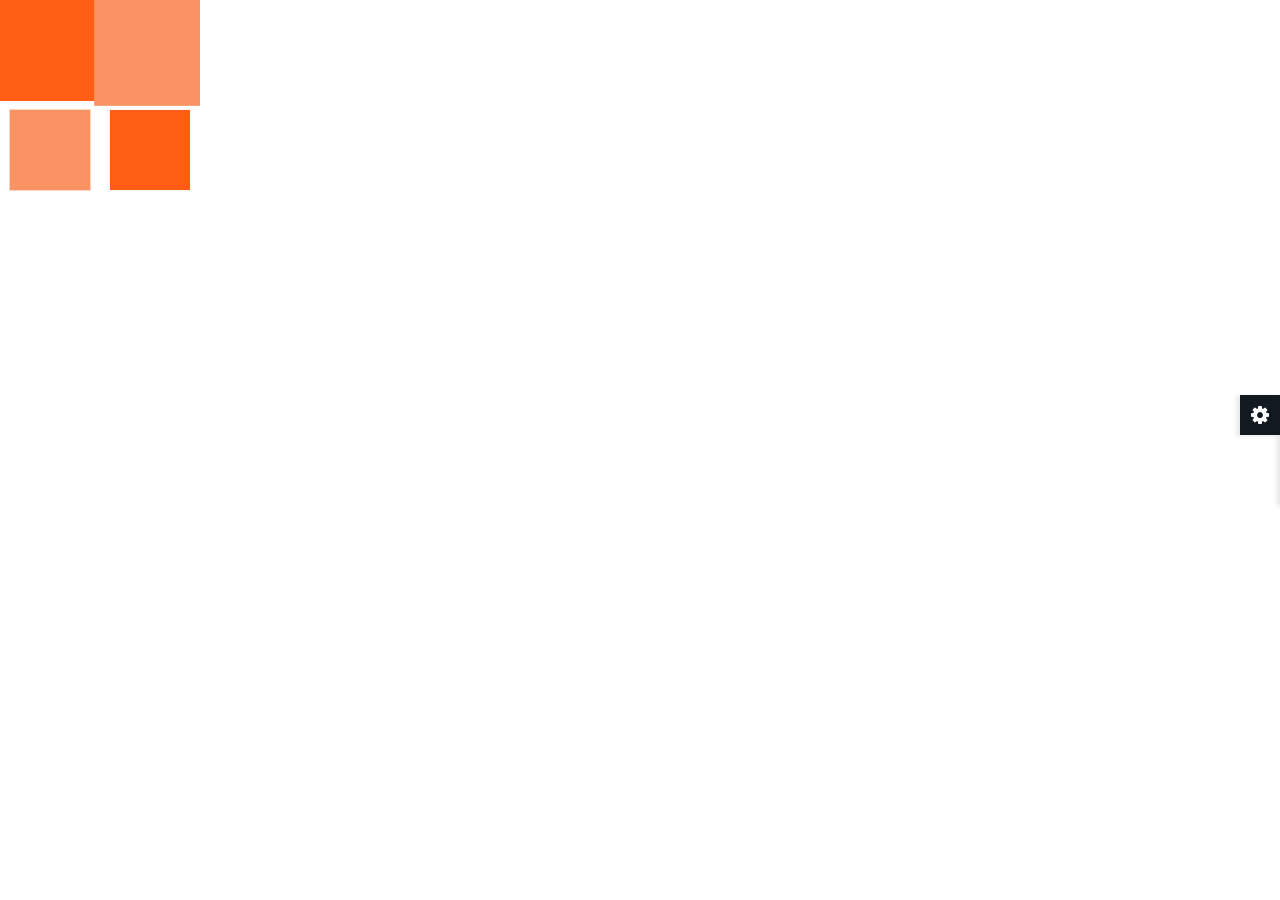
<file: admin/index.html>
<!DOCTYPE html>
<html lang="en">

<!-- Mirrored from educhamp.themetrades.com/demo/admin/index.html by HTTrack Website Copier/3.x [XR&CO'2014], Fri, 22 Feb 2019 13:08:15 GMT -->
<head>

	<!-- META ============================================= -->
	<meta charset="utf-8">
	<meta http-equiv="X-UA-Compatible" content="IE=edge">
	<meta name="keywords" content="" />
	<meta name="author" content="" />
	<meta name="robots" content="" />
	
	<!-- DESCRIPTION -->
	<meta name="description" content="Rwanda Universities Information" />
	
	<!-- OG -->
	<meta property="og:title" content="Rwanda Universities Information" />
	<meta property="og:description" content="Rwanda Universities Information" />
	<meta property="og:image" content="" />
	<meta name="format-detection" content="telephone=no">
	
	<!-- FAVICONS ICON ============================================= -->
	<link rel="icon" href="../error-404.html" type="image/x-icon" />
	<link rel="shortcut icon" type="image/x-icon" href="assets/images/favicon.png" />
	
	<!-- PAGE TITLE HERE ============================================= -->
	<title>Rwanda Universities Information</title>
	
	<!-- MOBILE SPECIFIC ============================================= -->
	<meta name="viewport" content="width=device-width, initial-scale=1">
	
	<!--[if lt IE 9]>
	<script src="assets/js/html5shiv.min.js"></script>
	<script src="assets/js/respond.min.js"></script>
	<![endif]-->
	
	<!-- All PLUGINS CSS ============================================= -->
	<link rel="stylesheet" type="text/css" href="assets/css/assets.css">
	<link rel="stylesheet" type="text/css" href="assets/vendors/calendar/fullcalendar.css">
	
	<!-- TYPOGRAPHY ============================================= -->
	<link rel="stylesheet" type="text/css" href="assets/css/typography.css">
	
	<!-- SHORTCODES ============================================= -->
	<link rel="stylesheet" type="text/css" href="assets/css/shortcodes/shortcodes.css">
	
	<!-- STYLESHEETS ============================================= -->
	<link rel="stylesheet" type="text/css" href="assets/css/style.css">
	<link rel="stylesheet" type="text/css" href="assets/css/dashboard.css">
	<link class="skin" rel="stylesheet" type="text/css" href="assets/css/color/color-1.css">
	
</head>
<body class="ttr-opened-sidebar ttr-pinned-sidebar">
	
	<!-- header start -->
	<header class="ttr-header">
		<div class="ttr-header-wrapper">
			<!--sidebar menu toggler start -->
			<div class="ttr-toggle-sidebar ttr-material-button">
				<i class="ti-close ttr-open-icon"></i>
				<i class="ti-menu ttr-close-icon"></i>
			</div>
			<!--sidebar menu toggler end -->
			<!--logo start -->
			<div class="ttr-logo-box">
				<div>
					<a href="index.html" class="ttr-logo">
						<img class="ttr-logo-mobile" alt="" src="assets/images/logo-mobile.png" width="30" height="30">
				
					</a>
				</div>
			</div>
			<!--logo end -->
			<div class="ttr-header-menu">
				<!-- header left menu start -->
				<ul class="ttr-header-navigation">
					<li>
						<a href="../index.html" class="ttr-material-button ttr-submenu-toggle">HOME</a>
					</li>

					<li>
						<a href="index.html" class="ttr-material-button ttr-submenu-toggle">DASHBOARD HOME</a>
					</li>
					
				</ul>
				<!-- header left menu end -->
			</div>
			<!--header search panel start -->
			<div class="ttr-search-bar">
				<form class="ttr-search-form">
					<div class="ttr-search-input-wrapper">
						<input type="text" name="qq" placeholder="search something..." class="ttr-search-input">
						<button type="submit" name="search" class="ttr-search-submit"><i class="ti-arrow-right"></i></button>
					</div>
					<span class="ttr-search-close ttr-search-toggle">
						<i class="ti-close"></i>
					</span>
				</form>
			</div>
			<!--header search panel end -->
		</div>
	</header>
	<!-- header end -->
	<!-- Left sidebar menu start -->
	<div class="ttr-sidebar">
		<div class="ttr-sidebar-wrapper content-scroll">
			<!-- side menu logo start -->
			<div class="ttr-sidebar-logo">
				<div class="ttr-sidebar-toggle-button">
					<i class="ti-arrow-left"></i>
				</div>
			</div>
			<!-- side menu logo end -->
			<!-- sidebar menu start -->
			<nav class="ttr-sidebar-navi">
				<ul>
					<li>
						<a href="index.html" class="ttr-material-button">
							<span class="ttr-icon"><i class="ti-home"></i></span>
		                	<span class="ttr-label">Dashborad</span>
		                </a>
		            </li>
					<li>
						<a href="messages.html" class="ttr-material-button">
							<span class="ttr-icon"><i class="ti-book"></i></span>
		                	<span class="ttr-label">Messages</span>
		                </a>
		            </li>
					<li>
						<a href="users.html" class="ttr-material-button">
							<span class="ttr-icon"><i class="ti-user"></i></span>
		                	<span class="ttr-label">Registered Users</span>
		                	
		                </a>
		                
		            </li>
		            <li class="ttr-seperate"></li>
				</ul>
				<!-- sidebar menu end -->
			</nav>
			<!-- sidebar menu end -->
		</div>
	</div>
	<!-- Left sidebar menu end -->

	<!--Main container start -->
	<main class="ttr-wrapper">
		<div class="container-fluid">
			<div class="db-breadcrumb">
				<h4 class="breadcrumb-title">Dashboard</h4>
				<ul class="db-breadcrumb-list">
					<li><a href="#"><i class="fa fa-home"></i>Home</a></li>
					<li>Dashboard</li>
				</ul>
			</div>	
			<!-- Card -->
			<div class="row">
				<div class="col-md-6 col-lg-3 col-xl-3 col-sm-6 col-12">
					<div class="widget-card widget-bg1">					 
						<div class="wc-item">
							<h4 class="wc-title">
								Payments
							</h4>
							<span class="wc-des">
								All Students Value
							</span>
							<span class="wc-stats">
								$<span class="counter">18</span>M 
							</span>		
							<div class="progress wc-progress">
								<div class="progress-bar" role="progressbar" style="width: 78%;" aria-valuenow="50" aria-valuemin="0" aria-valuemax="100"></div>
							</div>
							<span class="wc-progress-bx">
								<span class="wc-change">
									Change
								</span>
								<span class="wc-number ml-auto">
									78%
								</span>
							</span>
						</div>				      
					</div>
				</div>
				<div class="col-md-6 col-lg-3 col-xl-3 col-sm-6 col-12">
					<div class="widget-card widget-bg2">					 
						<div class="wc-item">
							<h4 class="wc-title">
								 New Messages
							</h4>
							<span class="wc-des">
								Customer Review
							</span>
							<span class="wc-stats counter">
								120 
							</span>		
							<div class="progress wc-progress">
								<div class="progress-bar" role="progressbar" style="width: 88%;" aria-valuenow="50" aria-valuemin="0" aria-valuemax="100"></div>
							</div>
							<span class="wc-progress-bx">
								<span class="wc-change">
									Change
								</span>
								<span class="wc-number ml-auto">
									88%
								</span>
							</span>
						</div>				      
					</div>
				</div>
				<div class="col-md-6 col-lg-3 col-xl-3 col-sm-6 col-12">
					<div class="widget-card widget-bg3">					 
						<div class="wc-item">
							<h4 class="wc-title">
								New Students 
							</h4>
							<span class="wc-des">
								Fresh Order Amount 
							</span>
							<span class="wc-stats counter">
								772 
							</span>		
							<div class="progress wc-progress">
								<div class="progress-bar" role="progressbar" style="width: 65%;" aria-valuenow="50" aria-valuemin="0" aria-valuemax="100"></div>
							</div>
							<span class="wc-progress-bx">
								<span class="wc-change">
									Change
								</span>
								<span class="wc-number ml-auto">
									65%
								</span>
							</span>
						</div>				      
					</div>
				</div>
				<div class="col-md-6 col-lg-3 col-xl-3 col-sm-6 col-12">
					<div class="widget-card widget-bg4">					 
						<div class="wc-item">
							<h4 class="wc-title">
								New Users 
							</h4>
							<span class="wc-des">
								Joined New User
							</span>
							<span class="wc-stats counter">
								350 
							</span>		
							<div class="progress wc-progress">
								<div class="progress-bar" role="progressbar" style="width: 90%;" aria-valuenow="50" aria-valuemin="0" aria-valuemax="100"></div>
							</div>
							<span class="wc-progress-bx">
								<span class="wc-change">
									Change
								</span>
								<span class="wc-number ml-auto">
									90%
								</span>
							</span>
						</div>				      
					</div>
				</div>
			</div>
			<!-- Card END -->
			<div class="row">
				<!-- Your Profile Views Chart -->
				<div class="col-lg-8 m-b30">
					<div class="widget-box">
						<div class="wc-title">
							<h4>Your Profile Views</h4>
						</div>
						<div class="widget-inner">
							<canvas id="chart" width="100" height="45"></canvas>
						</div>
					</div>
				</div>
				<!-- Your Profile Views Chart END-->
				<div class="col-lg-12 m-b30">
					<div class="widget-box">
						<div class="wc-title">
							<h4>Basic Calendar</h4>
						</div>
						<div class="widget-inner">
							<div id="calendar"></div>
						</div>
					</div>
				</div>
			</div>
		</div>
	</main>
	<div class="ttr-overlay"></div>

<!-- External JavaScripts -->
<script src="assets/js/jquery.min.js"></script>
<script src="assets/vendors/bootstrap/js/popper.min.js"></script>
<script src="assets/vendors/bootstrap/js/bootstrap.min.js"></script>
<script src="assets/vendors/bootstrap-select/bootstrap-select.min.js"></script>
<script src="assets/vendors/bootstrap-touchspin/jquery.bootstrap-touchspin.js"></script>
<script src="assets/vendors/magnific-popup/magnific-popup.js"></script>
<script src="assets/vendors/counter/waypoints-min.js"></script>
<script src="assets/vendors/counter/counterup.min.js"></script>
<script src="assets/vendors/imagesloaded/imagesloaded.js"></script>
<script src="assets/vendors/masonry/masonry.js"></script>
<script src="assets/vendors/masonry/filter.js"></script>
<script src="assets/vendors/owl-carousel/owl.carousel.js"></script>
<script src='assets/vendors/scroll/scrollbar.min.js'></script>
<script src="assets/js/functions.js"></script>
<script src="assets/vendors/chart/chart.min.js"></script>
<script src="assets/js/admin.js"></script>
<script src="assets/js/getMessages.js"></script>
<script src="assets/js/protectAdmin.js"></script>
<script src='assets/vendors/calendar/moment.min.js'></script>
<script src='assets/vendors/calendar/fullcalendar.js'></script>
<script src='assets/vendors/switcher/switcher.js'></script>
<script>
  $(document).ready(function() {

    $('#calendar').fullCalendar({
      header: {
        left: 'prev,next today',
        center: 'title',
        right: 'month,agendaWeek,agendaDay,listWeek'
      },
      defaultDate: '2019-03-12',
      navLinks: true, // can click day/week names to navigate views

      weekNumbers: true,
      weekNumbersWithinDays: true,
      weekNumberCalculation: 'ISO',

      editable: true,
      eventLimit: true, // allow "more" link when too many events
      events: [
        {
          title: 'All Day Event',
          start: '2019-03-01'
        },
        {
          title: 'Long Event',
          start: '2019-03-07',
          end: '2019-03-10'
        },
        {
          id: 999,
          title: 'Repeating Event',
          start: '2019-03-09T16:00:00'
        },
        {
          id: 999,
          title: 'Repeating Event',
          start: '2019-03-16T16:00:00'
        },
        {
          title: 'Conference',
          start: '2019-03-11',
          end: '2019-03-13'
        },
        {
          title: 'Meeting',
          start: '2019-03-12T10:30:00',
          end: '2019-03-12T12:30:00'
        },
        {
          title: 'Lunch',
          start: '2019-03-12T12:00:00'
        },
        {
          title: 'Meeting',
          start: '2019-03-12T14:30:00'
        },
        {
          title: 'Happy Hour',
          start: '2019-03-12T17:30:00'
        },
        {
          title: 'Dinner',
          start: '2019-03-12T20:00:00'
        },
        {
          title: 'Birthday Party',
          start: '2019-03-13T07:00:00'
        },
        {
          title: 'Click for Google',
          url: 'http://google.com/',
          start: '2019-03-28'
        }
      ]
    });

  });

</script>
</body>

<!-- Mirrored from educhamp.themetrades.com/demo/admin/index.html by HTTrack Website Copier/3.x [XR&CO'2014], Fri, 22 Feb 2019 13:09:05 GMT -->
</html>
</file>
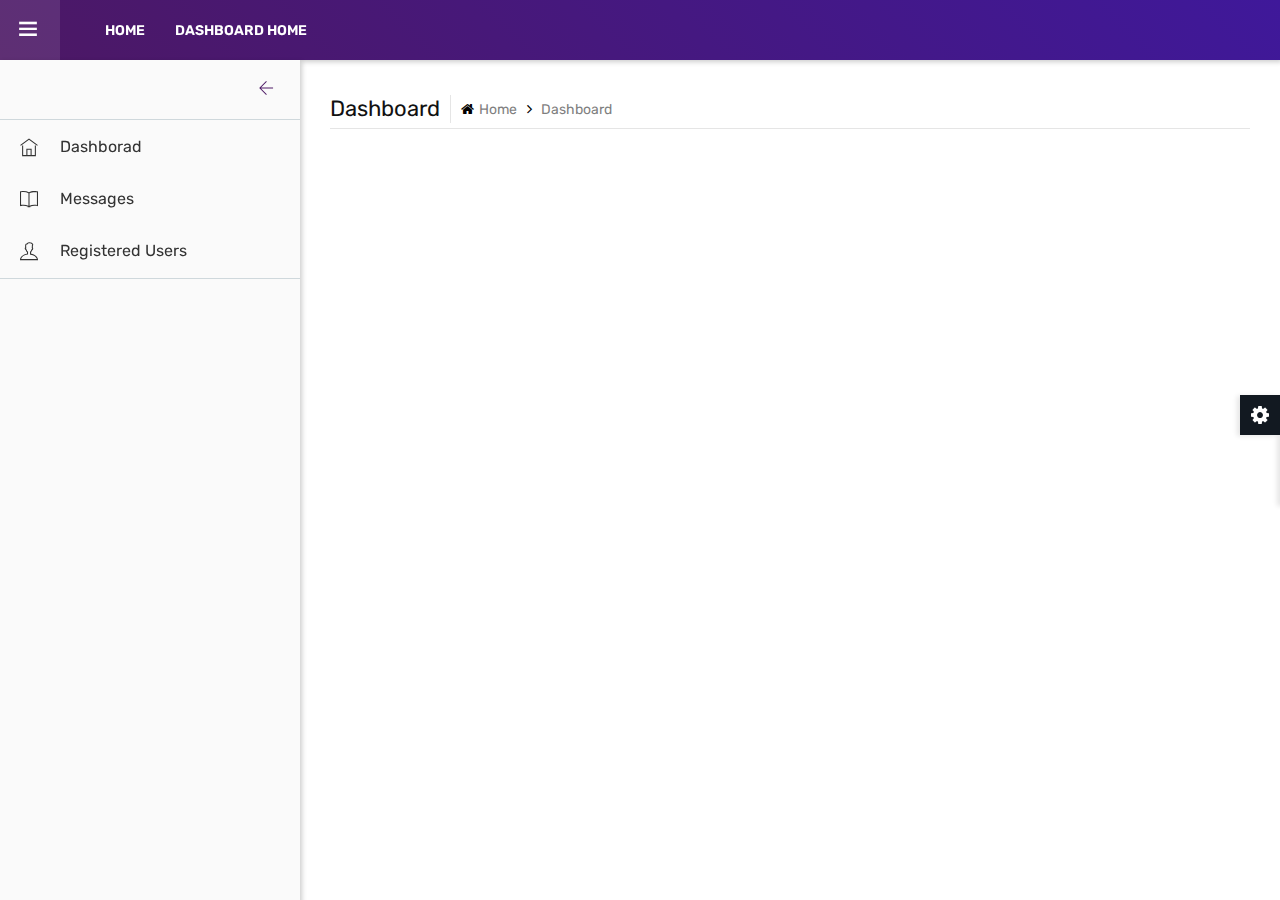
<file: admin/messages.html>
<!DOCTYPE html>
<html lang="en">

<!-- Mirrored from educhamp.themetrades.com/demo/admin/index.html by HTTrack Website Copier/3.x [XR&CO'2014], Fri, 22 Feb 2019 13:08:15 GMT -->
<head>

	<!-- META ============================================= -->
	<meta charset="utf-8">
	<meta http-equiv="X-UA-Compatible" content="IE=edge">
	<meta name="keywords" content="" />
	<meta name="author" content="" />
	<meta name="robots" content="" />
	
	<!-- DESCRIPTION -->
	<meta name="description" content="Rwanda Universities Information" />
	
	<!-- OG -->
	<meta property="og:title" content="Rwanda Universities Information" />
	<meta property="og:description" content="Rwanda Universities Information" />
	<meta property="og:image" content="" />
	<meta name="format-detection" content="telephone=no">
	
	<!-- FAVICONS ICON ============================================= -->
	<link rel="icon" href="../error-404.html" type="image/x-icon" />
	<link rel="shortcut icon" type="image/x-icon" href="assets/images/favicon.png" />
	
	<!-- PAGE TITLE HERE ============================================= -->
	<title>Rwanda Universities Information</title>
	
	<!-- MOBILE SPECIFIC ============================================= -->
	<meta name="viewport" content="width=device-width, initial-scale=1">
	
	<!--[if lt IE 9]>
	<script src="assets/js/html5shiv.min.js"></script>
	<script src="assets/js/respond.min.js"></script>
	<![endif]-->
	
	<!-- All PLUGINS CSS ============================================= -->
	<link rel="stylesheet" type="text/css" href="assets/css/assets.css">
	<link rel="stylesheet" type="text/css" href="assets/vendors/calendar/fullcalendar.css">
	
	<!-- TYPOGRAPHY ============================================= -->
	<link rel="stylesheet" type="text/css" href="assets/css/typography.css">
	
	<!-- SHORTCODES ============================================= -->
	<link rel="stylesheet" type="text/css" href="assets/css/shortcodes/shortcodes.css">
	
	<!-- STYLESHEETS ============================================= -->
	<link rel="stylesheet" type="text/css" href="assets/css/style.css">
	<link rel="stylesheet" type="text/css" href="assets/css/dashboard.css">
	<link class="skin" rel="stylesheet" type="text/css" href="assets/css/color/color-1.css">
	
</head>
<body class="ttr-opened-sidebar ttr-pinned-sidebar">
	
	<!-- header start -->
	<header class="ttr-header">
		<div class="ttr-header-wrapper">
			<!--sidebar menu toggler start -->
			<div class="ttr-toggle-sidebar ttr-material-button">
				<i class="ti-close ttr-open-icon"></i>
				<i class="ti-menu ttr-close-icon"></i>
			</div>
			<!--sidebar menu toggler end -->
			<!--logo start -->
			<div class="ttr-logo-box">
				<div>
					<a href="index.html" class="ttr-logo">
						<img class="ttr-logo-mobile" alt="" src="assets/images/logo-mobile.png" width="30" height="30">
				
					</a>
				</div>
			</div>
			<!--logo end -->
			<div class="ttr-header-menu">
				<!-- header left menu start -->
				<ul class="ttr-header-navigation">
					<li>
						<a href="../index.html" class="ttr-material-button ttr-submenu-toggle">HOME</a>
					</li>

					<li>
						<a href="index.html" class="ttr-material-button ttr-submenu-toggle">DASHBOARD HOME</a>
					</li>
					
				</ul>
				<!-- header left menu end -->
			</div>
			<!--header search panel start -->
			<div class="ttr-search-bar">
				<form class="ttr-search-form">
					<div class="ttr-search-input-wrapper">
						<input type="text" name="qq" placeholder="search something..." class="ttr-search-input">
						<button type="submit" name="search" class="ttr-search-submit"><i class="ti-arrow-right"></i></button>
					</div>
					<span class="ttr-search-close ttr-search-toggle">
						<i class="ti-close"></i>
					</span>
				</form>
			</div>
			<!--header search panel end -->
		</div>
	</header>
	<!-- header end -->
	<!-- Left sidebar menu start -->
	<div class="ttr-sidebar">
		<div class="ttr-sidebar-wrapper content-scroll">
			<!-- side menu logo start -->
			<div class="ttr-sidebar-logo">
				<div class="ttr-sidebar-toggle-button">
					<i class="ti-arrow-left"></i>
				</div>
			</div>
			<!-- side menu logo end -->
			<!-- sidebar menu start -->
			<nav class="ttr-sidebar-navi">
				<ul>
					<li>
						<a href="index.html" class="ttr-material-button">
							<span class="ttr-icon"><i class="ti-home"></i></span>
		                	<span class="ttr-label">Dashborad</span>
		                </a>
		            </li>
					<li>
						<a href="messages.html" class="ttr-material-button">
							<span class="ttr-icon"><i class="ti-book"></i></span>
		                	<span class="ttr-label">Messages</span>
		                </a>
		            </li>
					<li>
						<a href="users.html" class="ttr-material-button">
							<span class="ttr-icon"><i class="ti-user"></i></span>
		                	<span class="ttr-label">Registered Users</span>
		                	
		                </a>
		                
		            </li>
		            <li class="ttr-seperate"></li>
				</ul>
				<!-- sidebar menu end -->
			</nav>
			<!-- sidebar menu end -->
		</div>
	</div>
	<!-- Left sidebar menu end -->

	<!--Main container start -->
	<main class="ttr-wrapper">
		<div class="container-fluid">
			<div class="db-breadcrumb">
				<h4 class="breadcrumb-title">Dashboard</h4>
				<ul class="db-breadcrumb-list">
					<li><a href="#"><i class="fa fa-home"></i>Home</a></li>
					<li>Dashboard</li>
				</ul>
			</div>	
			<!-- Card -->

            <div class="data"><br>
                <div id="board"></div>
              </div>
	</main>
	<div class="ttr-overlay"></div>

<!-- External JavaScripts -->
<script src="assets/js/jquery.min.js"></script>
<script src="assets/vendors/bootstrap/js/popper.min.js"></script>
<script src="assets/vendors/bootstrap/js/bootstrap.min.js"></script>
<script src="assets/vendors/bootstrap-select/bootstrap-select.min.js"></script>
<script src="assets/vendors/bootstrap-touchspin/jquery.bootstrap-touchspin.js"></script>
<script src="assets/vendors/magnific-popup/magnific-popup.js"></script>
<script src="assets/vendors/counter/waypoints-min.js"></script>
<script src="assets/vendors/counter/counterup.min.js"></script>
<script src="assets/vendors/imagesloaded/imagesloaded.js"></script>
<script src="assets/vendors/masonry/masonry.js"></script>
<script src="assets/vendors/masonry/filter.js"></script>
<script src="assets/vendors/owl-carousel/owl.carousel.js"></script>
<script src='assets/vendors/scroll/scrollbar.min.js'></script>
<script src="assets/js/functions.js"></script>
<script src="assets/vendors/chart/chart.min.js"></script>
<script src="assets/js/admin.js"></script>
<script src="assets/js/getMessages.js"></script>
<script src='assets/vendors/calendar/moment.min.js'></script>
<script src='assets/vendors/calendar/fullcalendar.js'></script>
<script src='assets/vendors/switcher/switcher.js'></script>
<script>
  $(document).ready(function() {

    $('#calendar').fullCalendar({
      header: {
        left: 'prev,next today',
        center: 'title',
        right: 'month,agendaWeek,agendaDay,listWeek'
      },
      defaultDate: '2019-03-12',
      navLinks: true, // can click day/week names to navigate views

      weekNumbers: true,
      weekNumbersWithinDays: true,
      weekNumberCalculation: 'ISO',

      editable: true,
      eventLimit: true, // allow "more" link when too many events
      events: [
        {
          title: 'All Day Event',
          start: '2019-03-01'
        },
        {
          title: 'Long Event',
          start: '2019-03-07',
          end: '2019-03-10'
        },
        {
          id: 999,
          title: 'Repeating Event',
          start: '2019-03-09T16:00:00'
        },
        {
          id: 999,
          title: 'Repeating Event',
          start: '2019-03-16T16:00:00'
        },
        {
          title: 'Conference',
          start: '2019-03-11',
          end: '2019-03-13'
        },
        {
          title: 'Meeting',
          start: '2019-03-12T10:30:00',
          end: '2019-03-12T12:30:00'
        },
        {
          title: 'Lunch',
          start: '2019-03-12T12:00:00'
        },
        {
          title: 'Meeting',
          start: '2019-03-12T14:30:00'
        },
        {
          title: 'Happy Hour',
          start: '2019-03-12T17:30:00'
        },
        {
          title: 'Dinner',
          start: '2019-03-12T20:00:00'
        },
        {
          title: 'Birthday Party',
          start: '2019-03-13T07:00:00'
        },
        {
          title: 'Click for Google',
          url: 'http://google.com/',
          start: '2019-03-28'
        }
      ]
    });

  });

</script>
</body>

<!-- Mirrored from educhamp.themetrades.com/demo/admin/index.html by HTTrack Website Copier/3.x [XR&CO'2014], Fri, 22 Feb 2019 13:09:05 GMT -->
</html>
</file>
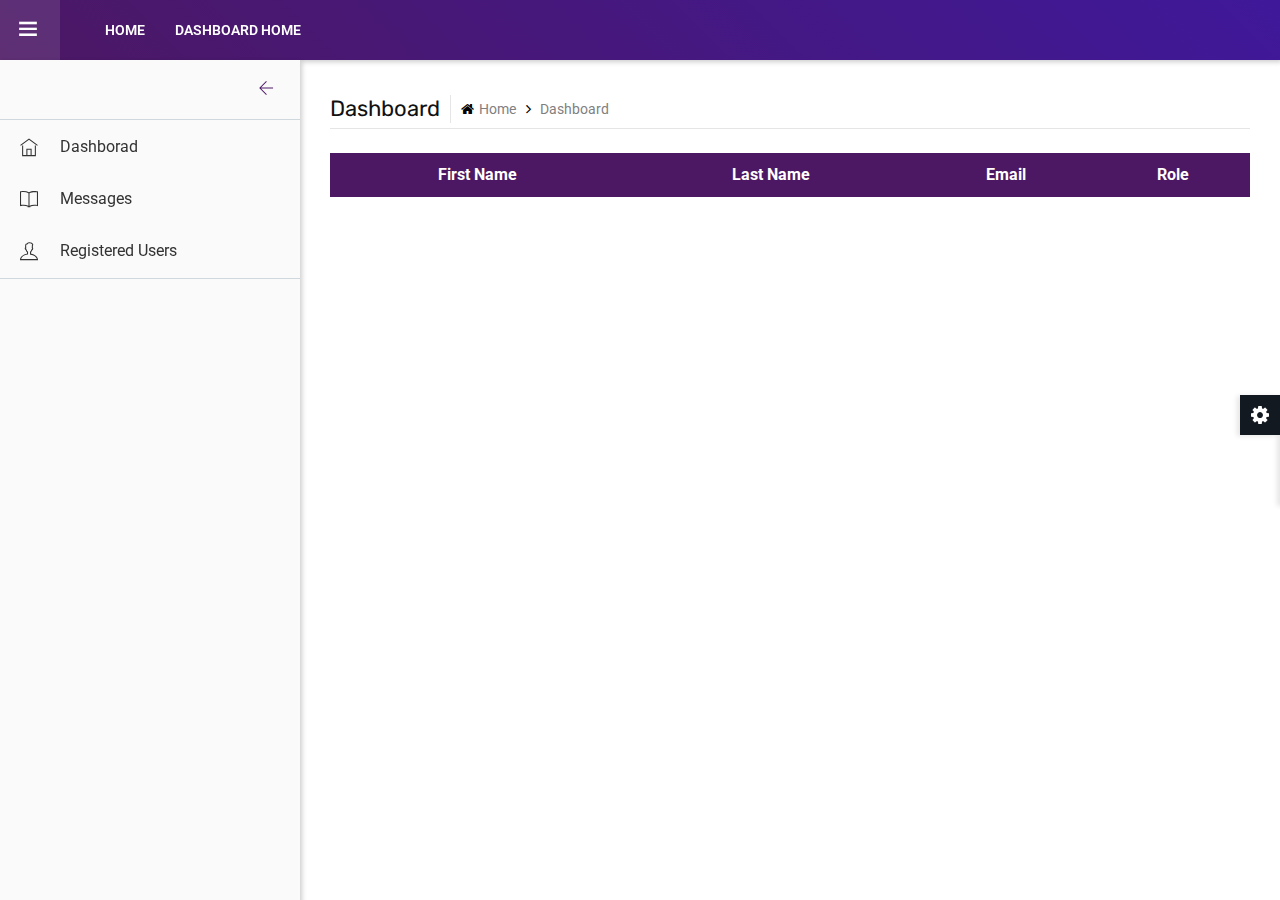
<file: admin/users.html>
<!DOCTYPE html>
<html lang="en">

<!-- Mirrored from educhamp.themetrades.com/demo/admin/index.html by HTTrack Website Copier/3.x [XR&CO'2014], Fri, 22 Feb 2019 13:08:15 GMT -->
<head>

	<!-- META ============================================= -->
	<meta charset="utf-8">
	<meta http-equiv="X-UA-Compatible" content="IE=edge">
	<meta name="keywords" content="" />
	<meta name="author" content="" />
	<meta name="robots" content="" />
	
	<!-- DESCRIPTION -->
	<meta name="description" content="Rwanda Universities Information" />
	
	<!-- OG -->
	<meta property="og:title" content="Rwanda Universities Information" />
	<meta property="og:description" content="Rwanda Universities Information" />
	<meta property="og:image" content="" />
	<meta name="format-detection" content="telephone=no">
	
	<!-- FAVICONS ICON ============================================= -->
	<link rel="icon" href="../error-404.html" type="image/x-icon" />
	<link rel="shortcut icon" type="image/x-icon" href="assets/images/favicon.png" />
	
	<!-- PAGE TITLE HERE ============================================= -->
	<title>Rwanda Universities Information</title>
	
	<!-- MOBILE SPECIFIC ============================================= -->
	<meta name="viewport" content="width=device-width, initial-scale=1">
	
	<!--[if lt IE 9]>
	<script src="assets/js/html5shiv.min.js"></script>
	<script src="assets/js/respond.min.js"></script>
	<![endif]-->
	
	<!-- All PLUGINS CSS ============================================= -->
	<link rel="stylesheet" type="text/css" href="assets/css/assets.css">
	<link rel="stylesheet" type="text/css" href="assets/vendors/calendar/fullcalendar.css">
	
	<!-- TYPOGRAPHY ============================================= -->
	<link rel="stylesheet" type="text/css" href="assets/css/typography.css">
	
	<!-- SHORTCODES ============================================= -->
	<link rel="stylesheet" type="text/css" href="assets/css/shortcodes/shortcodes.css">
	
	<!-- STYLESHEETS ============================================= -->
	<link rel="stylesheet" type="text/css" href="assets/css/style.css">
	<link rel="stylesheet" type="text/css" href="assets/css/dashboard.css">
	<link class="skin" rel="stylesheet" type="text/css" href="assets/css/color/color-1.css">
	
</head>
<body class="ttr-opened-sidebar ttr-pinned-sidebar">
	
	<!-- header start -->
	<header class="ttr-header">
		<div class="ttr-header-wrapper">
			<!--sidebar menu toggler start -->
			<div class="ttr-toggle-sidebar ttr-material-button">
				<i class="ti-close ttr-open-icon"></i>
				<i class="ti-menu ttr-close-icon"></i>
			</div>
			<!--sidebar menu toggler end -->
			<!--logo start -->
			<div class="ttr-logo-box">
				<div>
					<a href="index.html" class="ttr-logo">
						<img class="ttr-logo-mobile" alt="" src="assets/images/logo-mobile.png" width="30" height="30">
				
					</a>
				</div>
			</div>
			<!--logo end -->
			<div class="ttr-header-menu">
				<!-- header left menu start -->
				<ul class="ttr-header-navigation">
					<li>
						<a href="../index.html" class="ttr-material-button ttr-submenu-toggle">HOME</a>
					</li>

					<li>
						<a href="index.html" class="ttr-material-button ttr-submenu-toggle">DASHBOARD HOME</a>
					</li>
					
				</ul>
				<!-- header left menu end -->
			</div>
			<!--header search panel start -->
			<div class="ttr-search-bar">
				<form class="ttr-search-form">
					<div class="ttr-search-input-wrapper">
						<input type="text" name="qq" placeholder="search something..." class="ttr-search-input">
						<button type="submit" name="search" class="ttr-search-submit"><i class="ti-arrow-right"></i></button>
					</div>
					<span class="ttr-search-close ttr-search-toggle">
						<i class="ti-close"></i>
					</span>
				</form>
			</div>
			<!--header search panel end -->
		</div>
	</header>
	<!-- header end -->
	<!-- Left sidebar menu start -->
	<div class="ttr-sidebar">
		<div class="ttr-sidebar-wrapper content-scroll">
			<!-- side menu logo start -->
			<div class="ttr-sidebar-logo">
				<div class="ttr-sidebar-toggle-button">
					<i class="ti-arrow-left"></i>
				</div>
			</div>
			<!-- side menu logo end -->
			<!-- sidebar menu start -->
			<nav class="ttr-sidebar-navi">
				<ul>
					<li>
						<a href="index.html" class="ttr-material-button">
							<span class="ttr-icon"><i class="ti-home"></i></span>
		                	<span class="ttr-label">Dashborad</span>
		                </a>
		            </li>
					<li>
						<a href="messages.html" class="ttr-material-button">
							<span class="ttr-icon"><i class="ti-book"></i></span>
		                	<span class="ttr-label">Messages</span>
		                </a>
		            </li>
					<li>
						<a href="users.html" class="ttr-material-button">
							<span class="ttr-icon"><i class="ti-user"></i></span>
		                	<span class="ttr-label">Registered Users</span>
		                	
		                </a>
		                
		            </li>
		            <li class="ttr-seperate"></li>
				</ul>
				<!-- sidebar menu end -->
			</nav>
			<!-- sidebar menu end -->
		</div>
	</div>
	<!-- Left sidebar menu end -->

	<!--Main container start -->
	<main class="ttr-wrapper">
		<div class="container-fluid">
			<div class="db-breadcrumb">
				<h4 class="breadcrumb-title">Dashboard</h4>
				<ul class="db-breadcrumb-list">
					<li><a href="#"><i class="fa fa-home"></i>Home</a></li>
					<li>Dashboard</li>
				</ul>
			</div>	
			<!-- Card -->

            <div class="data" style="margin-top: -30px;"><br>
                <div id="userBoard"></div>
            </div>
	</main>
	<div class="ttr-overlay"></div>

<!-- External JavaScripts -->
<script src="assets/js/jquery.min.js"></script>
<script src="assets/vendors/bootstrap/js/popper.min.js"></script>
<script src="assets/vendors/bootstrap/js/bootstrap.min.js"></script>
<script src="assets/vendors/bootstrap-select/bootstrap-select.min.js"></script>
<script src="assets/vendors/bootstrap-touchspin/jquery.bootstrap-touchspin.js"></script>
<script src="assets/vendors/magnific-popup/magnific-popup.js"></script>
<script src="assets/vendors/counter/waypoints-min.js"></script>
<script src="assets/vendors/counter/counterup.min.js"></script>
<script src="assets/vendors/imagesloaded/imagesloaded.js"></script>
<script src="assets/vendors/masonry/masonry.js"></script>
<script src="assets/vendors/masonry/filter.js"></script>
<script src="assets/vendors/owl-carousel/owl.carousel.js"></script>
<script src='assets/vendors/scroll/scrollbar.min.js'></script>
<script src="assets/js/functions.js"></script>
<script src="assets/vendors/chart/chart.min.js"></script>
<script src="assets/js/admin.js"></script>
<script src="assets/js/getMessages.js"></script>
<script src="assets/js/users.js"></script>
<script src='assets/vendors/calendar/moment.min.js'></script>
<script src='assets/vendors/calendar/fullcalendar.js'></script>
<script src='assets/vendors/switcher/switcher.js'></script>
<script>
  $(document).ready(function() {

    $('#calendar').fullCalendar({
      header: {
        left: 'prev,next today',
        center: 'title',
        right: 'month,agendaWeek,agendaDay,listWeek'
      },
      defaultDate: '2019-03-12',
      navLinks: true, // can click day/week names to navigate views

      weekNumbers: true,
      weekNumbersWithinDays: true,
      weekNumberCalculation: 'ISO',

      editable: true,
      eventLimit: true, // allow "more" link when too many events
      events: [
        {
          title: 'All Day Event',
          start: '2019-03-01'
        },
        {
          title: 'Long Event',
          start: '2019-03-07',
          end: '2019-03-10'
        },
        {
          id: 999,
          title: 'Repeating Event',
          start: '2019-03-09T16:00:00'
        },
        {
          id: 999,
          title: 'Repeating Event',
          start: '2019-03-16T16:00:00'
        },
        {
          title: 'Conference',
          start: '2019-03-11',
          end: '2019-03-13'
        },
        {
          title: 'Meeting',
          start: '2019-03-12T10:30:00',
          end: '2019-03-12T12:30:00'
        },
        {
          title: 'Lunch',
          start: '2019-03-12T12:00:00'
        },
        {
          title: 'Meeting',
          start: '2019-03-12T14:30:00'
        },
        {
          title: 'Happy Hour',
          start: '2019-03-12T17:30:00'
        },
        {
          title: 'Dinner',
          start: '2019-03-12T20:00:00'
        },
        {
          title: 'Birthday Party',
          start: '2019-03-13T07:00:00'
        },
        {
          title: 'Click for Google',
          url: 'http://google.com/',
          start: '2019-03-28'
        }
      ]
    });

  });

</script>
</body>

<!-- Mirrored from educhamp.themetrades.com/demo/admin/index.html by HTTrack Website Copier/3.x [XR&CO'2014], Fri, 22 Feb 2019 13:09:05 GMT -->
</html>
</file>
<file: admin/assets/vendors/calendar/fullcalendar.css>
/*!
 * FullCalendar v3.9.0
 * Docs & License: https://fullcalendar.io/
 * (c) 2018 Adam Shaw
 */
.fc {
  direction: ltr;
  text-align: left; }

.fc-rtl {
  text-align: right; }

body .fc {
  /* extra precedence to overcome jqui */
  font-size: 1em; }

/* Colors
--------------------------------------------------------------------------------------------------*/
.fc-highlight {
  /* when user is selecting cells */
  background: #bce8f1;
  opacity: .3; }

.fc-bgevent {
  /* default look for background events */
  background: #8fdf82;
  opacity: .3; }

.fc-nonbusiness {
  /* default look for non-business-hours areas */
  /* will inherit .fc-bgevent's styles */
  background: #d7d7d7; }

/* Buttons (styled <button> tags, normalized to work cross-browser)
--------------------------------------------------------------------------------------------------*/
.fc button {
  /* force height to include the border and padding */
  -moz-box-sizing: border-box;
  -webkit-box-sizing: border-box;
  box-sizing: border-box;
  /* dimensions */
  margin: 0;
  height: 2.1em;
  padding: 0 .6em;
  /* text & cursor */
  font-size: 1em;
  /* normalize */
  white-space: nowrap;
  cursor: pointer; }

/* Firefox has an annoying inner border */
.fc button::-moz-focus-inner {
  margin: 0;
  padding: 0; }

.fc-state-default {
  /* non-theme */
  border: 1px solid; }

.fc-state-default.fc-corner-left {
  /* non-theme */
  border-top-left-radius: 4px;
  border-bottom-left-radius: 4px; }

.fc-state-default.fc-corner-right {
  /* non-theme */
  border-top-right-radius: 4px;
  border-bottom-right-radius: 4px; }

/* icons in buttons */
.fc button .fc-icon {
  /* non-theme */
  position: relative;
  top: -0.05em;
  /* seems to be a good adjustment across browsers */
  margin: 0 .2em;
  vertical-align: middle; }

/*
  button states
  borrowed from twitter bootstrap (http://twitter.github.com/bootstrap/)
*/
.fc-state-default {
  background-color: #f5f5f5;
  background-image: -moz-linear-gradient(top, #ffffff, #e6e6e6);
  background-image: -webkit-gradient(linear, 0 0, 0 100%, from(#ffffff), to(#e6e6e6));
  background-image: -webkit-linear-gradient(top, #ffffff, #e6e6e6);
  background-image: -o-linear-gradient(top, #ffffff, #e6e6e6);
  background-image: linear-gradient(to bottom, #ffffff, #e6e6e6);
  background-repeat: repeat-x;
  border-color: #e6e6e6 #e6e6e6 #bfbfbf;
  border-color: rgba(0, 0, 0, 0.1) rgba(0, 0, 0, 0.1) rgba(0, 0, 0, 0.25);
  color: #333;
  text-shadow: 0 1px 1px rgba(255, 255, 255, 0.75);
  box-shadow: inset 0 1px 0 rgba(255, 255, 255, 0.2), 0 1px 2px rgba(0, 0, 0, 0.05); }

.fc-state-hover,
.fc-state-down,
.fc-state-active,
.fc-state-disabled {
  color: #333333;
  background-color: #e6e6e6; }

.fc-state-hover {
  color: #333333;
  text-decoration: none;
  background-position: 0 -15px;
  -webkit-transition: background-position 0.1s linear;
  -moz-transition: background-position 0.1s linear;
  -o-transition: background-position 0.1s linear;
  transition: background-position 0.1s linear; }

.fc-state-down,
.fc-state-active {
  background-color: #cccccc;
  background-image: none;
  box-shadow: inset 0 2px 4px rgba(0, 0, 0, 0.15), 0 1px 2px rgba(0, 0, 0, 0.05); }

.fc-state-disabled {
  cursor: default;
  background-image: none;
  opacity: 0.65;
  box-shadow: none; }

/* Buttons Groups
--------------------------------------------------------------------------------------------------*/
.fc-button-group {
  display: inline-block; }

/*
every button that is not first in a button group should scootch over one pixel and cover the
previous button's border...
*/
.fc .fc-button-group > * {
  /* extra precedence b/c buttons have margin set to zero */
  float: left;
  margin: 0 0 0 -1px; }

.fc .fc-button-group > :first-child {
  /* same */
  margin-left: 0; }

/* Popover
--------------------------------------------------------------------------------------------------*/
.fc-popover {
  position: absolute;
  box-shadow: 0 2px 6px rgba(0, 0, 0, 0.15); }

.fc-popover .fc-header {
  /* TODO: be more consistent with fc-head/fc-body */
  padding: 2px 4px; }

.fc-popover .fc-header .fc-title {
  margin: 0 2px; }

.fc-popover .fc-header .fc-close {
  cursor: pointer; }

.fc-ltr .fc-popover .fc-header .fc-title,
.fc-rtl .fc-popover .fc-header .fc-close {
  float: left; }

.fc-rtl .fc-popover .fc-header .fc-title,
.fc-ltr .fc-popover .fc-header .fc-close {
  float: right; }

/* Misc Reusable Components
--------------------------------------------------------------------------------------------------*/
.fc-divider {
  border-style: solid;
  border-width: 1px; }

hr.fc-divider {
  height: 0;
  margin: 0;
  padding: 0 0 2px;
  /* height is unreliable across browsers, so use padding */
  border-width: 1px 0; }

.fc-clear {
  clear: both; }

.fc-bg,
.fc-bgevent-skeleton,
.fc-highlight-skeleton,
.fc-helper-skeleton {
  /* these element should always cling to top-left/right corners */
  position: absolute;
  top: 0;
  left: 0;
  right: 0; }

.fc-bg {
  bottom: 0;
  /* strech bg to bottom edge */ }

.fc-bg table {
  height: 100%;
  /* strech bg to bottom edge */ }

/* Tables
--------------------------------------------------------------------------------------------------*/
.fc table {
  width: 100%;
  box-sizing: border-box;
  /* fix scrollbar issue in firefox */
  table-layout: fixed;
  border-collapse: collapse;
  border-spacing: 0;
  font-size: 1em;
  /* normalize cross-browser */ }

.fc th {
  text-align: center; }

.fc th,
.fc td {
  border-style: solid;
  border-width: 1px;
  padding: 0;
  vertical-align: top; }

.fc td.fc-today {
  border-style: double;
  /* overcome neighboring borders */ }

/* Internal Nav Links
--------------------------------------------------------------------------------------------------*/
a[data-goto] {
  cursor: pointer; }

a[data-goto]:hover {
  text-decoration: underline; }

/* Fake Table Rows
--------------------------------------------------------------------------------------------------*/
.fc .fc-row {
  /* extra precedence to overcome themes w/ .ui-widget-content forcing a 1px border */
  /* no visible border by default. but make available if need be (scrollbar width compensation) */
  border-style: solid;
  border-width: 0; }

.fc-row table {
  /* don't put left/right border on anything within a fake row.
     the outer tbody will worry about this */
  border-left: 0 hidden transparent;
  border-right: 0 hidden transparent;
  /* no bottom borders on rows */
  border-bottom: 0 hidden transparent; }

.fc-row:first-child table {
  border-top: 0 hidden transparent;
  /* no top border on first row */ }

/* Day Row (used within the header and the DayGrid)
--------------------------------------------------------------------------------------------------*/
.fc-row {
  position: relative; }

.fc-row .fc-bg {
  z-index: 1; }

/* highlighting cells & background event skeleton */
.fc-row .fc-bgevent-skeleton,
.fc-row .fc-highlight-skeleton {
  bottom: 0;
  /* stretch skeleton to bottom of row */ }

.fc-row .fc-bgevent-skeleton table,
.fc-row .fc-highlight-skeleton table {
  height: 100%;
  /* stretch skeleton to bottom of row */ }

.fc-row .fc-highlight-skeleton td,
.fc-row .fc-bgevent-skeleton td {
  border-color: transparent; }

.fc-row .fc-bgevent-skeleton {
  z-index: 2; }

.fc-row .fc-highlight-skeleton {
  z-index: 3; }

/*
row content (which contains day/week numbers and events) as well as "helper" (which contains
temporary rendered events).
*/
.fc-row .fc-content-skeleton {
  position: relative;
  z-index: 4;
  padding-bottom: 2px;
  /* matches the space above the events */ }

.fc-row .fc-helper-skeleton {
  z-index: 5; }

.fc .fc-row .fc-content-skeleton table,
.fc .fc-row .fc-content-skeleton td,
.fc .fc-row .fc-helper-skeleton td {
  /* see-through to the background below */
  /* extra precedence to prevent theme-provided backgrounds */
  background: none;
  /* in case <td>s are globally styled */
  border-color: transparent; }

.fc-row .fc-content-skeleton td,
.fc-row .fc-helper-skeleton td {
  /* don't put a border between events and/or the day number */
  border-bottom: 0; }

.fc-row .fc-content-skeleton tbody td,
.fc-row .fc-helper-skeleton tbody td {
  /* don't put a border between event cells */
  border-top: 0; }

/* Scrolling Container
--------------------------------------------------------------------------------------------------*/
.fc-scroller {
  -webkit-overflow-scrolling: touch; }

/* TODO: move to agenda/basic */
.fc-scroller > .fc-day-grid,
.fc-scroller > .fc-time-grid {
  position: relative;
  /* re-scope all positions */
  width: 100%;
  /* hack to force re-sizing this inner element when scrollbars appear/disappear */ }

/* Global Event Styles
--------------------------------------------------------------------------------------------------*/
.fc-event {
  position: relative;
  /* for resize handle and other inner positioning */
  display: block;
  /* make the <a> tag block */
  font-size: .85em;
  line-height: 1.3;
  border-radius: 3px;
  border: 1px solid var(--primary);
  /* default BORDER color */ }

.fc-event,
.fc-event-dot {
  background-color: var(--primary);
  /* default BACKGROUND color */ }

.fc-event,
.fc-event:hover {
  color: #fff;
  /* default TEXT color */
  text-decoration: none;
  /* if <a> has an href */ }

.fc-event[href],
.fc-event.fc-draggable {
  cursor: pointer;
  /* give events with links and draggable events a hand mouse pointer */ }

.fc-not-allowed,
.fc-not-allowed .fc-event {
  /* to override an event's custom cursor */
  cursor: not-allowed; }

.fc-event .fc-bg {
  /* the generic .fc-bg already does position */
  z-index: 1;
  background: #fff;
  opacity: .25; }

.fc-event .fc-content {
  position: relative;
  z-index: 2; }

/* resizer (cursor AND touch devices) */
.fc-event .fc-resizer {
  position: absolute;
  z-index: 4; }

/* resizer (touch devices) */
.fc-event .fc-resizer {
  display: none; }

.fc-event.fc-allow-mouse-resize .fc-resizer,
.fc-event.fc-selected .fc-resizer {
  /* only show when hovering or selected (with touch) */
  display: block; }

/* hit area */
.fc-event.fc-selected .fc-resizer:before {
  /* 40x40 touch area */
  content: "";
  position: absolute;
  z-index: 9999;
  /* user of this util can scope within a lower z-index */
  top: 50%;
  left: 50%;
  width: 40px;
  height: 40px;
  margin-left: -20px;
  margin-top: -20px; }

/* Event Selection (only for touch devices)
--------------------------------------------------------------------------------------------------*/
.fc-event.fc-selected {
  z-index: 9999 !important;
  /* overcomes inline z-index */
  box-shadow: 0 2px 5px rgba(0, 0, 0, 0.2); }

.fc-event.fc-selected.fc-dragging {
  box-shadow: 0 2px 7px rgba(0, 0, 0, 0.3); }

/* Horizontal Events
--------------------------------------------------------------------------------------------------*/
/* bigger touch area when selected */
.fc-h-event.fc-selected:before {
  content: "";
  position: absolute;
  z-index: 3;
  /* below resizers */
  top: -10px;
  bottom: -10px;
  left: 0;
  right: 0; }

/* events that are continuing to/from another week. kill rounded corners and butt up against edge */
.fc-ltr .fc-h-event.fc-not-start,
.fc-rtl .fc-h-event.fc-not-end {
  margin-left: 0;
  border-left-width: 0;
  padding-left: 1px;
  /* replace the border with padding */
  border-top-left-radius: 0;
  border-bottom-left-radius: 0; }

.fc-ltr .fc-h-event.fc-not-end,
.fc-rtl .fc-h-event.fc-not-start {
  margin-right: 0;
  border-right-width: 0;
  padding-right: 1px;
  /* replace the border with padding */
  border-top-right-radius: 0;
  border-bottom-right-radius: 0; }

/* resizer (cursor AND touch devices) */
/* left resizer  */
.fc-ltr .fc-h-event .fc-start-resizer,
.fc-rtl .fc-h-event .fc-end-resizer {
  cursor: w-resize;
  left: -1px;
  /* overcome border */ }

/* right resizer */
.fc-ltr .fc-h-event .fc-end-resizer,
.fc-rtl .fc-h-event .fc-start-resizer {
  cursor: e-resize;
  right: -1px;
  /* overcome border */ }

/* resizer (mouse devices) */
.fc-h-event.fc-allow-mouse-resize .fc-resizer {
  width: 7px;
  top: -1px;
  /* overcome top border */
  bottom: -1px;
  /* overcome bottom border */ }

/* resizer (touch devices) */
.fc-h-event.fc-selected .fc-resizer {
  /* 8x8 little dot */
  border-radius: 4px;
  border-width: 1px;
  width: 6px;
  height: 6px;
  border-style: solid;
  border-color: inherit;
  background: #fff;
  /* vertically center */
  top: 50%;
  margin-top: -4px; }

/* left resizer  */
.fc-ltr .fc-h-event.fc-selected .fc-start-resizer,
.fc-rtl .fc-h-event.fc-selected .fc-end-resizer {
  margin-left: -4px;
  /* centers the 8x8 dot on the left edge */ }

/* right resizer */
.fc-ltr .fc-h-event.fc-selected .fc-end-resizer,
.fc-rtl .fc-h-event.fc-selected .fc-start-resizer {
  margin-right: -4px;
  /* centers the 8x8 dot on the right edge */ }

/* DayGrid events
----------------------------------------------------------------------------------------------------
We use the full "fc-day-grid-event" class instead of using descendants because the event won't
be a descendant of the grid when it is being dragged.
*/
.fc-day-grid-event {
  margin: 1px 2px 0;
  /* spacing between events and edges */
  padding: 0 1px; }

tr:first-child > td > .fc-day-grid-event {
  margin-top: 2px;
  /* a little bit more space before the first event */ }

.fc-day-grid-event.fc-selected:after {
  content: "";
  position: absolute;
  z-index: 1;
  /* same z-index as fc-bg, behind text */
  /* overcome the borders */
  top: -1px;
  right: -1px;
  bottom: -1px;
  left: -1px;
  /* darkening effect */
  background: #000;
  opacity: .25; }

.fc-day-grid-event .fc-content {
  /* force events to be one-line tall */
  white-space: nowrap;
  overflow: hidden; }

.fc-day-grid-event .fc-time {
  font-weight: bold; }

/* resizer (cursor devices) */
/* left resizer  */
.fc-ltr .fc-day-grid-event.fc-allow-mouse-resize .fc-start-resizer,
.fc-rtl .fc-day-grid-event.fc-allow-mouse-resize .fc-end-resizer {
  margin-left: -2px;
  /* to the day cell's edge */ }

/* right resizer */
.fc-ltr .fc-day-grid-event.fc-allow-mouse-resize .fc-end-resizer,
.fc-rtl .fc-day-grid-event.fc-allow-mouse-resize .fc-start-resizer {
  margin-right: -2px;
  /* to the day cell's edge */ }

/* Event Limiting
--------------------------------------------------------------------------------------------------*/
/* "more" link that represents hidden events */
a.fc-more {
  margin: 1px 3px;
  font-size: .85em;
  cursor: pointer;
  text-decoration: none; }

a.fc-more:hover {
  text-decoration: underline; }

.fc-limited {
  /* rows and cells that are hidden because of a "more" link */
  display: none; }

/* popover that appears when "more" link is clicked */
.fc-day-grid .fc-row {
  z-index: 1;
  /* make the "more" popover one higher than this */ }

.fc-more-popover {
  z-index: 2;
  width: 220px; }

.fc-more-popover .fc-event-container {
  padding: 10px; }

/* Now Indicator
--------------------------------------------------------------------------------------------------*/
.fc-now-indicator {
  position: absolute;
  border: 0 solid red; }

/* Utilities
--------------------------------------------------------------------------------------------------*/
.fc-unselectable {
  -webkit-user-select: none;
  -khtml-user-select: none;
  -moz-user-select: none;
  -ms-user-select: none;
  user-select: none;
  -webkit-touch-callout: none;
  -webkit-tap-highlight-color: transparent; }

/*
TODO: more distinction between this file and common.css
*/
/* Colors
--------------------------------------------------------------------------------------------------*/
.fc-unthemed th,
.fc-unthemed td,
.fc-unthemed thead,
.fc-unthemed tbody,
.fc-unthemed .fc-divider,
.fc-unthemed .fc-row,
.fc-unthemed .fc-content,
.fc-unthemed .fc-popover,
.fc-unthemed .fc-list-view,
.fc-unthemed .fc-list-heading td {
  border-color: #ddd; }

.fc-unthemed .fc-popover {
  background-color: #fff; }

.fc-unthemed .fc-divider,
.fc-unthemed .fc-popover .fc-header,
.fc-unthemed .fc-list-heading td {
  background: #eee; }

.fc-unthemed .fc-popover .fc-header .fc-close {
  color: #666; }

.fc-unthemed td.fc-today {
  background: #fcf8e3; }

.fc-unthemed .fc-disabled-day {
  background: #d7d7d7;
  opacity: .3; }

/* Icons (inline elements with styled text that mock arrow icons)
--------------------------------------------------------------------------------------------------*/
.fc-icon {
  display: inline-block;
  height: 1em;
  line-height: 1em;
  font-size: 1em;
  text-align: center;
  overflow: hidden;
  font-family: "Courier New", Courier, monospace;
  /* don't allow browser text-selection */
  -webkit-touch-callout: none;
  -webkit-user-select: none;
  -khtml-user-select: none;
  -moz-user-select: none;
  -ms-user-select: none;
  user-select: none; }

/*
Acceptable font-family overrides for individual icons:
  "Arial", sans-serif
  "Times New Roman", serif

NOTE: use percentage font sizes or else old IE chokes
*/
.fc-icon:after {
  position: relative; }

.fc-icon-left-single-arrow:after {
  content: "\2039";
  font-weight: bold;
  font-size: 200%;
  top: -7%; }

.fc-icon-right-single-arrow:after {
  content: "\203A";
  font-weight: bold;
  font-size: 200%;
  top: -7%; }

.fc-icon-left-double-arrow:after {
  content: "\AB";
  font-size: 160%;
  top: -7%; }

.fc-icon-right-double-arrow:after {
  content: "\BB";
  font-size: 160%;
  top: -7%; }

.fc-icon-left-triangle:after {
  content: "\25C4";
  font-size: 125%;
  top: 3%; }

.fc-icon-right-triangle:after {
  content: "\25BA";
  font-size: 125%;
  top: 3%; }

.fc-icon-down-triangle:after {
  content: "\25BC";
  font-size: 125%;
  top: 2%; }

.fc-icon-x:after {
  content: "\D7";
  font-size: 200%;
  top: 6%; }

/* Popover
--------------------------------------------------------------------------------------------------*/
.fc-unthemed .fc-popover {
  border-width: 1px;
  border-style: solid; }

.fc-unthemed .fc-popover .fc-header .fc-close {
  font-size: .9em;
  margin-top: 2px; }

/* List View
--------------------------------------------------------------------------------------------------*/
.fc-unthemed .fc-list-item:hover td {
  background-color: #f5f5f5; }

/* Colors
--------------------------------------------------------------------------------------------------*/
.ui-widget .fc-disabled-day {
  background-image: none; }

/* Popover
--------------------------------------------------------------------------------------------------*/
.fc-popover > .ui-widget-header + .ui-widget-content {
  border-top: 0;
  /* where they meet, let the header have the border */ }

/* Global Event Styles
--------------------------------------------------------------------------------------------------*/
.ui-widget .fc-event {
  /* overpower jqui's styles on <a> tags. TODO: more DRY */
  color: #fff;
  /* default TEXT color */
  text-decoration: none;
  /* if <a> has an href */
  /* undo ui-widget-header bold */
  font-weight: normal; }

/* TimeGrid axis running down the side (for both the all-day area and the slot area)
--------------------------------------------------------------------------------------------------*/
.ui-widget td.fc-axis {
  font-weight: normal;
  /* overcome bold */ }

/* TimeGrid Slats (lines that run horizontally)
--------------------------------------------------------------------------------------------------*/
.fc-time-grid .fc-slats .ui-widget-content {
  background: none;
  /* see through to fc-bg */ }

.fc.fc-bootstrap3 a {
  text-decoration: none; }

.fc.fc-bootstrap3 a[data-goto]:hover {
  text-decoration: underline; }

.fc-bootstrap3 hr.fc-divider {
  border-color: inherit; }

.fc-bootstrap3 .fc-today.alert {
  border-radius: 0; }

/* Popover
--------------------------------------------------------------------------------------------------*/
.fc-bootstrap3 .fc-popover .panel-body {
  padding: 0; }

/* TimeGrid Slats (lines that run horizontally)
--------------------------------------------------------------------------------------------------*/
.fc-bootstrap3 .fc-time-grid .fc-slats table {
  /* some themes have background color. see through to slats */
  background: none; }

.fc.fc-bootstrap4 a {
  text-decoration: none; }

.fc.fc-bootstrap4 a[data-goto]:hover {
  text-decoration: underline; }

.fc-bootstrap4 hr.fc-divider {
  border-color: inherit; }

.fc-bootstrap4 .fc-today.alert {
  border-radius: 0; }

.fc-bootstrap4 a.fc-event:not([href]):not([tabindex]) {
  color: #fff; }

.fc-bootstrap4 .fc-popover.card {
  position: absolute; }

/* Popover
--------------------------------------------------------------------------------------------------*/
.fc-bootstrap4 .fc-popover .card-body {
  padding: 0; }

/* TimeGrid Slats (lines that run horizontally)
--------------------------------------------------------------------------------------------------*/
.fc-bootstrap4 .fc-time-grid .fc-slats table {
  /* some themes have background color. see through to slats */
  background: none; }

/* Toolbar
--------------------------------------------------------------------------------------------------*/
.fc-toolbar {
  text-align: center; }

.fc-toolbar.fc-header-toolbar {
  margin-bottom: 1em; }

.fc-toolbar.fc-footer-toolbar {
  margin-top: 1em; }

.fc-toolbar .fc-left {
  float: left; }

.fc-toolbar .fc-right {
  float: right; }

.fc-toolbar .fc-center {
  display: inline-block; }

/* the things within each left/right/center section */
.fc .fc-toolbar > * > * {
  /* extra precedence to override button border margins */
  float: left;
  margin-left: .75em; }

/* the first thing within each left/center/right section */
.fc .fc-toolbar > * > :first-child {
  /* extra precedence to override button border margins */
  margin-left: 0; }

/* title text */
.fc-toolbar h2 {
  margin: 0; }

/* button layering (for border precedence) */
.fc-toolbar button {
  position: relative; }

.fc-toolbar .fc-state-hover,
.fc-toolbar .ui-state-hover {
  z-index: 2; }

.fc-toolbar .fc-state-down {
  z-index: 3; }

.fc-toolbar .fc-state-active,
.fc-toolbar .ui-state-active {
  z-index: 4; }

.fc-toolbar button:focus {
  z-index: 5; }

/* View Structure
--------------------------------------------------------------------------------------------------*/
/* undo twitter bootstrap's box-sizing rules. normalizes positioning techniques */
/* don't do this for the toolbar because we'll want bootstrap to style those buttons as some pt */
.fc-view-container *,
.fc-view-container *:before,
.fc-view-container *:after {
  -webkit-box-sizing: content-box;
  -moz-box-sizing: content-box;
  box-sizing: content-box; }

.fc-view,
.fc-view > table {
  /* so dragged elements can be above the view's main element */
  position: relative;
  z-index: 1; }

/* BasicView
--------------------------------------------------------------------------------------------------*/
/* day row structure */
.fc-basicWeek-view .fc-content-skeleton,
.fc-basicDay-view .fc-content-skeleton {
  /* there may be week numbers in these views, so no padding-top */
  padding-bottom: 1em;
  /* ensure a space at bottom of cell for user selecting/clicking */ }

.fc-basic-view .fc-body .fc-row {
  min-height: 4em;
  /* ensure that all rows are at least this tall */ }

/* a "rigid" row will take up a constant amount of height because content-skeleton is absolute */
.fc-row.fc-rigid {
  overflow: hidden; }

.fc-row.fc-rigid .fc-content-skeleton {
  position: absolute;
  top: 0;
  left: 0;
  right: 0; }

/* week and day number styling */
.fc-day-top.fc-other-month {
  opacity: 0.3; }

.fc-basic-view .fc-week-number,
.fc-basic-view .fc-day-number {
  padding: 2px; }

.fc-basic-view th.fc-week-number,
.fc-basic-view th.fc-day-number {
  padding: 0 2px;
  /* column headers can't have as much v space */ }

.fc-ltr .fc-basic-view .fc-day-top .fc-day-number {
  float: right; }

.fc-rtl .fc-basic-view .fc-day-top .fc-day-number {
  float: left; }

.fc-ltr .fc-basic-view .fc-day-top .fc-week-number {
  float: left;
  border-radius: 0 0 3px 0; }

.fc-rtl .fc-basic-view .fc-day-top .fc-week-number {
  float: right;
  border-radius: 0 0 0 3px; }

.fc-basic-view .fc-day-top .fc-week-number {
  min-width: 1.5em;
  text-align: center;
  background-color: #f2f2f2;
  color: #808080; }

/* when week/day number have own column */
.fc-basic-view td.fc-week-number {
  text-align: center; }

.fc-basic-view td.fc-week-number > * {
  /* work around the way we do column resizing and ensure a minimum width */
  display: inline-block;
  min-width: 1.25em; }

/* AgendaView all-day area
--------------------------------------------------------------------------------------------------*/
.fc-agenda-view .fc-day-grid {
  position: relative;
  z-index: 2;
  /* so the "more.." popover will be over the time grid */ }

.fc-agenda-view .fc-day-grid .fc-row {
  min-height: 3em;
  /* all-day section will never get shorter than this */ }

.fc-agenda-view .fc-day-grid .fc-row .fc-content-skeleton {
  padding-bottom: 1em;
  /* give space underneath events for clicking/selecting days */ }

/* TimeGrid axis running down the side (for both the all-day area and the slot area)
--------------------------------------------------------------------------------------------------*/
.fc .fc-axis {
  /* .fc to overcome default cell styles */
  vertical-align: middle;
  padding: 0 4px;
  white-space: nowrap; }

.fc-ltr .fc-axis {
  text-align: right; }

.fc-rtl .fc-axis {
  text-align: left; }

/* TimeGrid Structure
--------------------------------------------------------------------------------------------------*/
.fc-time-grid-container,
.fc-time-grid {
  /* so slats/bg/content/etc positions get scoped within here */
  position: relative;
  z-index: 1; }

.fc-time-grid {
  min-height: 100%;
  /* so if height setting is 'auto', .fc-bg stretches to fill height */ }

.fc-time-grid table {
  /* don't put outer borders on slats/bg/content/etc */
  border: 0 hidden transparent; }

.fc-time-grid > .fc-bg {
  z-index: 1; }

.fc-time-grid .fc-slats,
.fc-time-grid > hr {
  /* the <hr> AgendaView injects when grid is shorter than scroller */
  position: relative;
  z-index: 2; }

.fc-time-grid .fc-content-col {
  position: relative;
  /* because now-indicator lives directly inside */ }

.fc-time-grid .fc-content-skeleton {
  position: absolute;
  z-index: 3;
  top: 0;
  left: 0;
  right: 0; }

/* divs within a cell within the fc-content-skeleton */
.fc-time-grid .fc-business-container {
  position: relative;
  z-index: 1; }

.fc-time-grid .fc-bgevent-container {
  position: relative;
  z-index: 2; }

.fc-time-grid .fc-highlight-container {
  position: relative;
  z-index: 3; }

.fc-time-grid .fc-event-container {
  position: relative;
  z-index: 4; }

.fc-time-grid .fc-now-indicator-line {
  z-index: 5; }

.fc-time-grid .fc-helper-container {
  /* also is fc-event-container */
  position: relative;
  z-index: 6; }

/* TimeGrid Slats (lines that run horizontally)
--------------------------------------------------------------------------------------------------*/
.fc-time-grid .fc-slats td {
  height: 1.5em;
  border-bottom: 0;
  /* each cell is responsible for its top border */ }

.fc-time-grid .fc-slats .fc-minor td {
  border-top-style: dotted; }

/* TimeGrid Highlighting Slots
--------------------------------------------------------------------------------------------------*/
.fc-time-grid .fc-highlight-container {
  /* a div within a cell within the fc-highlight-skeleton */
  position: relative;
  /* scopes the left/right of the fc-highlight to be in the column */ }

.fc-time-grid .fc-highlight {
  position: absolute;
  left: 0;
  right: 0;
  /* top and bottom will be in by JS */ }

/* TimeGrid Event Containment
--------------------------------------------------------------------------------------------------*/
.fc-ltr .fc-time-grid .fc-event-container {
  /* space on the sides of events for LTR (default) */
  margin: 0 2.5% 0 2px; }

.fc-rtl .fc-time-grid .fc-event-container {
  /* space on the sides of events for RTL */
  margin: 0 2px 0 2.5%; }

.fc-time-grid .fc-event,
.fc-time-grid .fc-bgevent {
  position: absolute;
  z-index: 1;
  /* scope inner z-index's */ }

.fc-time-grid .fc-bgevent {
  /* background events always span full width */
  left: 0;
  right: 0; }

/* Generic Vertical Event
--------------------------------------------------------------------------------------------------*/
.fc-v-event.fc-not-start {
  /* events that are continuing from another day */
  /* replace space made by the top border with padding */
  border-top-width: 0;
  padding-top: 1px;
  /* remove top rounded corners */
  border-top-left-radius: 0;
  border-top-right-radius: 0; }

.fc-v-event.fc-not-end {
  /* replace space made by the top border with padding */
  border-bottom-width: 0;
  padding-bottom: 1px;
  /* remove bottom rounded corners */
  border-bottom-left-radius: 0;
  border-bottom-right-radius: 0; }

/* TimeGrid Event Styling
----------------------------------------------------------------------------------------------------
We use the full "fc-time-grid-event" class instead of using descendants because the event won't
be a descendant of the grid when it is being dragged.
*/
.fc-time-grid-event {
  overflow: hidden;
  /* don't let the bg flow over rounded corners */ }

.fc-time-grid-event.fc-selected {
  /* need to allow touch resizers to extend outside event's bounding box */
  /* common fc-selected styles hide the fc-bg, so don't need this anyway */
  overflow: visible; }

.fc-time-grid-event.fc-selected .fc-bg {
  display: none;
  /* hide semi-white background, to appear darker */ }

.fc-time-grid-event .fc-content {
  overflow: hidden;
  /* for when .fc-selected */ }

.fc-time-grid-event .fc-time,
.fc-time-grid-event .fc-title {
  padding: 0 1px; }

.fc-time-grid-event .fc-time {
  font-size: .85em;
  white-space: nowrap; }

/* short mode, where time and title are on the same line */
.fc-time-grid-event.fc-short .fc-content {
  /* don't wrap to second line (now that contents will be inline) */
  white-space: nowrap; }

.fc-time-grid-event.fc-short .fc-time,
.fc-time-grid-event.fc-short .fc-title {
  /* put the time and title on the same line */
  display: inline-block;
  vertical-align: top; }

.fc-time-grid-event.fc-short .fc-time span {
  display: none;
  /* don't display the full time text... */ }

.fc-time-grid-event.fc-short .fc-time:before {
  content: attr(data-start);
  /* ...instead, display only the start time */ }

.fc-time-grid-event.fc-short .fc-time:after {
  content: "\A0-\A0";
  /* seperate with a dash, wrapped in nbsp's */ }

.fc-time-grid-event.fc-short .fc-title {
  font-size: .85em;
  /* make the title text the same size as the time */
  padding: 0;
  /* undo padding from above */ }

/* resizer (cursor device) */
.fc-time-grid-event.fc-allow-mouse-resize .fc-resizer {
  left: 0;
  right: 0;
  bottom: 0;
  height: 8px;
  overflow: hidden;
  line-height: 8px;
  font-size: 11px;
  font-family: monospace;
  text-align: center;
  cursor: s-resize; }

.fc-time-grid-event.fc-allow-mouse-resize .fc-resizer:after {
  content: "="; }

/* resizer (touch device) */
.fc-time-grid-event.fc-selected .fc-resizer {
  /* 10x10 dot */
  border-radius: 5px;
  border-width: 1px;
  width: 8px;
  height: 8px;
  border-style: solid;
  border-color: inherit;
  background: #fff;
  /* horizontally center */
  left: 50%;
  margin-left: -5px;
  /* center on the bottom edge */
  bottom: -5px; }

/* Now Indicator
--------------------------------------------------------------------------------------------------*/
.fc-time-grid .fc-now-indicator-line {
  border-top-width: 1px;
  left: 0;
  right: 0; }

/* arrow on axis */
.fc-time-grid .fc-now-indicator-arrow {
  margin-top: -5px;
  /* vertically center on top coordinate */ }

.fc-ltr .fc-time-grid .fc-now-indicator-arrow {
  left: 0;
  /* triangle pointing right... */
  border-width: 5px 0 5px 6px;
  border-top-color: transparent;
  border-bottom-color: transparent; }

.fc-rtl .fc-time-grid .fc-now-indicator-arrow {
  right: 0;
  /* triangle pointing left... */
  border-width: 5px 6px 5px 0;
  border-top-color: transparent;
  border-bottom-color: transparent; }

/* List View
--------------------------------------------------------------------------------------------------*/
/* possibly reusable */
.fc-event-dot {
  display: inline-block;
  width: 10px;
  height: 10px;
  border-radius: 5px; }

/* view wrapper */
.fc-rtl .fc-list-view {
  direction: rtl;
  /* unlike core views, leverage browser RTL */ }

.fc-list-view {
  border-width: 1px;
  border-style: solid; }

/* table resets */
.fc .fc-list-table {
  table-layout: auto;
  /* for shrinkwrapping cell content */ }

.fc-list-table td {
  border-width: 1px 0 0;
  padding: 8px 14px; }

.fc-list-table tr:first-child td {
  border-top-width: 0; }

/* day headings with the list */
.fc-list-heading {
  border-bottom-width: 1px; }

.fc-list-heading td {
  font-weight: bold; }

.fc-ltr .fc-list-heading-main {
  float: left; }

.fc-ltr .fc-list-heading-alt {
  float: right; }

.fc-rtl .fc-list-heading-main {
  float: right; }

.fc-rtl .fc-list-heading-alt {
  float: left; }

/* event list items */
.fc-list-item.fc-has-url {
  cursor: pointer;
  /* whole row will be clickable */ }

.fc-list-item-marker,
.fc-list-item-time {
  white-space: nowrap;
  width: 1px; }

/* make the dot closer to the event title */
.fc-ltr .fc-list-item-marker {
  padding-right: 0; }

.fc-rtl .fc-list-item-marker {
  padding-left: 0; }

.fc-list-item-title a {
  /* every event title cell has an <a> tag */
  text-decoration: none;
  color: inherit; }

.fc-list-item-title a[href]:hover {
  /* hover effect only on titles with hrefs */
  text-decoration: underline; }

/* message when no events */
.fc-list-empty-wrap2 {
  position: absolute;
  top: 0;
  left: 0;
  right: 0;
  bottom: 0; }

.fc-list-empty-wrap1 {
  width: 100%;
  height: 100%;
  display: table; }

.fc-list-empty {
  display: table-cell;
  vertical-align: middle;
  text-align: center; }

.fc-unthemed .fc-list-empty {
  /* theme will provide own background */
  background-color: #eee; }
</file>
<file: admin/assets/css/typography.css>
/*=================  
	Basic 
====================*/
body {
    background-color: #fff;
    font-family: Rubik;
    font-size: 16px;
    font-weight: 400;
    color:#505050;
    padding: 0;
    margin: 0;
    overflow-x: hidden;
	-webkit-font-smoothing: antialiased;
    font-smoothing: antialiased;
	-moz-osx-font-smoothing: grayscale;
	scroll-behavior: smooth;
}
a { color: #6f6f6f; outline: 0 none; text-decoration: none; }
a:hover, a:focus { text-decoration: none; outline: 0 none; }
a:active, a:hover { color: #333333; }
p a { color: #333333; }
img { border-style: none; height: auto; max-width: 100%; vertical-align: middle; }
hr { clear: both; }
section, article, aside, details, figcaption, figure, footer, header, hgroup, main, menu, nav, summary { display: block; }
address { font-style: italic; }
table { background-color: transparent;  width: 100%; }
table thead th { color: #333; }
table td { padding: 15px 10px; }
p, address, pre, hr, ul, ol, dl, dd, table { margin-bottom: 24px; }
::selection { color: #000; background:#dbdbdb; }
::-moz-selection { color:#000; background:#dbdbdb; }
::-moz-selection { background: #3396d1; color: #fff; }
::selection { background: #3396d1; color: #fff; }
p { line-height: 28px; margin-bottom: 24px; }
iframe{border:0;}
/*=================  
	Headings
====================*/
h1, h2, h3, h4, h5, h6 { color: #111111; font-family: rubik; margin-top:0; }
h1 a, h2 a, h3 a, h4 a, h5 a, h6 a { color: inherit; }
h1 {font-size: 36px; line-height: 45px; margin-bottom: 25px; font-weight: 700; }
h2 {font-size: 32px; line-height: 45px; margin-bottom: 25px; font-weight: 700; }
h3 {font-size: 28px; line-height: 35px; margin-bottom: 20px; font-weight: 700; }
h4 {font-size: 22px; line-height: 28px; margin-bottom: 15px; font-weight: 500; }
h5 {font-size: 18px; line-height: 24px; margin-bottom: 10px; font-weight: 500; }
h6 {font-size: 16px; line-height: 22px; margin-bottom: 10px; font-weight: 500; }
@media only screen and (max-width: 767px) {
	h1{font-size: 30px; line-height: 40px; margin-bottom: 20px; font-weight: 700; }
	h2{font-size: 26px; line-height: 35px; margin-bottom: 20px; font-weight: 700; }
	h3{font-size: 24px; line-height: 30px; margin-bottom: 15px; font-weight: 700; }
}
/*=================  
	Font Size
====================*/
.fs10 { font-size: 10px; }
.fs12 { font-size: 12px; }
.fs13 { font-size: 13px; }
.fs14 { font-size: 14px; }
.fs16 { font-size: 16px; }
.fs18 { font-size: 18px; }
.fs20 { font-size: 20px; }
.fs22 { font-size: 22px; }
.fs24 { font-size: 24px; }
.fs26 { font-size: 26px; }
.fs30 { font-size: 30px; line-height:40px; }
.fs35 { font-size: 35px; line-height:45px; }
.fs40 { font-size: 40px; line-height:50px; }
.fs45 { font-size: 45px; line-height:55px; }
.fs50 { font-size: 50px; line-height:65px; }
.fs55 { font-size: 55px; line-height:65px; }
.fs60 { font-size: 60px; line-height:70px; }
.fs70 { font-size: 70px; line-height:80px; }
.fs75 { font-size: 75px; line-height:85px; }
.fs80 { font-size: 80px; line-height:90px; }
.fs90 { font-size: 90px;	line-height:100px; }
.fs100 { font-size: 100px; line-height:110px; }
/*=================  
	Font Weight
====================*/
.fw3 { font-weight: 300; }
.fw4 { font-weight: 400; }
.fw5 { font-weight: 500; }
.fw6 { font-weight: 600; }
.fw7 { font-weight: 700; }
.fw8 { font-weight: 800; }
.fw9 { font-weight: 900; }
/*=================  
	LISTS
====================*/
dl, ul, ol { list-style-position: outside; padding: 0; }
ul, ol { margin-bottom: 24px; }
ul li, ol li { padding: 0; }
dl { margin-left: 0; margin-bottom: 30px; }
dl dd { margin-bottom: 10px; }
/*=================  
	Padding Around
====================*/
.p-a0 { padding: 0;}
.p-a5 { padding: 5px; }
.p-a10 { padding: 10px;}
.p-a15 { padding: 15px; }
.p-a20 { padding: 20px; }
.p-a25 { padding: 25px; }
.p-a30 { padding: 30px; }
.p-a40 { padding: 40px; }
.p-a50 { padding: 50px; }
.p-a60 { padding: 60px; }
.p-a70 { padding: 70px; }
.p-a80 { padding: 80px; }
.p-a90 { padding: 90px; }
.p-a100 { padding: 100px; }
/*=================  
	Padding Top
====================*/
.p-t0 { padding-top: 0; }
.p-t5 { padding-top: 5px; }
.p-t10 { padding-top: 10px; }
.p-t15 { padding-top: 15px; }
.p-t20 { padding-top: 20px; }
.p-t30 { padding-top: 30px; }
.p-t40 { padding-top: 40px; }
.p-t50 { padding-top: 50px; }
.p-t60 { padding-top: 60px; }
.p-t70 { padding-top: 70px; }
.p-t80 { padding-top: 80px; }
.p-t90 { padding-top: 90px; }
.p-t100 { padding-top: 100px; }
/*=================  
	Padding Bottom
====================*/
.p-b0 { padding-bottom: 0; }
.p-b5 { padding-bottom: 5px; }
.p-b10 { padding-bottom: 10px; }
.p-b15 { padding-bottom: 15px; }
.p-b20 { padding-bottom: 20px; }
.p-b30 { padding-bottom: 30px; }
.p-b40 { padding-bottom: 40px; }
.p-b50 { padding-bottom: 50px; }
.p-b60 { padding-bottom: 60px; }
.p-b70 { padding-bottom: 70px; }
.p-b80 { padding-bottom: 80px; }
.p-b90 { padding-bottom: 90px; }
.p-b100 { padding-bottom: 100px; }
/*=================  
	Padding Left
====================*/
.p-l0 { padding-left: 0; }
.p-l5 { padding-left: 5px; }
.p-l10 { padding-left: 10px; }
.p-l15 { padding-left: 15px; }
.p-l20 { padding-left: 20px; }
.p-l30 { padding-left: 30px; }
.p-l40 { padding-left: 40px; }
.p-l50 { padding-left: 50px;}
.p-l60 { padding-left: 60px; }
.p-l70 { padding-left: 70px; }
.p-l80 { padding-left: 80px; }
.p-l90 { padding-left: 90px; }
.p-l100 { padding-left: 100px; }
/*=================  
	Padding Right
====================*/
.p-r0 { padding-right: 0;}
.p-r5 { padding-right: 5px; }
.p-r10 { padding-right: 10px;}
.p-r15 { padding-right: 15px; }
.p-r20 { padding-right: 20px; }
.p-r30 { padding-right: 30px; }
.p-r40 { padding-right: 40px; }
.p-r50 { padding-right: 50px; }
.p-r60 { padding-right: 60px; }
.p-r70 { padding-right: 70px;}
.p-r80 { padding-right: 80px; }
.p-r90 { padding-right: 90px; }
.p-r100 { padding-right: 100px;}
/*=================  
	Padding Left Right
====================*/
.p-lr0 { padding-left: 0; padding-right: 0; }
.p-lr5 { padding-left: 5px; padding-right: 5px; }
.p-lr10 { padding-left: 10px; padding-right: 10px; }
.p-lr15 { padding-left: 15px; padding-right: 15px; }
.p-lr20 { padding-left: 20px; padding-right: 20px; }
.p-lr30 { padding-left: 30px; padding-right: 30px; }
.p-lr40 { padding-left: 40px; padding-right: 40px; }
.p-lr50 { padding-left: 50px; padding-right: 50px; }
.p-lr60 { padding-left: 60px; padding-right: 60px; }
.p-lr70 { padding-left: 70px; padding-right: 70px; }
.p-lr80 { padding-left: 80px; padding-right: 80px; }
.p-lr90 { padding-left: 90px; padding-right: 90px; }
.p-lr100 { padding-left: 100px; padding-right: 100px; }
/*=================  
	Padding Top Bottom
====================*/
.p-tb0 { padding-bottom: 0; padding-top: 0; }
.p-tb5 { padding-bottom: 5px; padding-top: 5px; }
.p-tb10 { padding-bottom: 10px; padding-top: 10px; }
.p-tb15 { padding-bottom: 15px; padding-top: 15px; }
.p-tb20 { padding-bottom: 20px; padding-top: 20px; }
.p-tb30 { padding-bottom: 30px; padding-top: 30px; }
.p-tb40 { padding-bottom: 40px; padding-top: 40px; }
.p-tb50 { padding-bottom: 50px; padding-top: 50px; }
.p-tb60 { padding-bottom: 60px; padding-top: 60px; }
.p-tb70 { padding-bottom: 70px; padding-top: 70px; }
.p-tb80 { padding-bottom: 80px; padding-top: 80px; }
.p-tb90 { padding-bottom: 90px; padding-top: 90px; }
.p-tb100 { padding-bottom: 100px; padding-top: 100px; }
/*=================  
	Margin Around
====================*/
.m-auto { margin-left:auto; margin-right:auto;}
.m-a0 { margin: 0;}
.m-a5 { margin: 5px; }
.m-a10 { margin: 10px;}
.m-a15 { margin: 15px; }
.m-a20 { margin: 20px; }
.m-a25 { margin: 25px; }
.m-a30 { margin: 30px; }
.m-a40 { margin: 40px; }
.m-a50 { margin: 50px; }
.m-a60 { margin: 60px; }
.m-a70 { margin: 70px; }
.m-a80 { margin: 80px; }
.m-a90 { margin: 90px; }
.m-a100 { margin: 100px; }
/*=================  
	Margin Top
====================*/
.m-t0 { margin-top: 0; }
.m-t5 { margin-top: 5px; }
.m-t10 { margin-top: 10px; }
.m-t15 { margin-top: 15px; }
.m-t20 { margin-top: 20px; }
.m-t30 { margin-top: 30px; }
.m-t40 { margin-top: 40px; }
.m-t50 { margin-top: 50px; }
.m-t60 { margin-top: 60px; }
.m-t70 { margin-top: 70px; }
.m-t80 { margin-top: 80px; }
.m-t90 { margin-top: 90px; }
.m-t100 { margin-top: 100px; }
/*=================  
	Margin Bottom
====================*/
.m-b0 { margin-bottom: 0; }
.m-b5 { margin-bottom: 5px; }
.m-b10 { margin-bottom: 10px; }
.m-b15 { margin-bottom: 15px; }
.m-b20 { margin-bottom: 20px; }
.m-b30 { margin-bottom: 30px; }
.m-b40 { margin-bottom: 40px; }
.m-b50 { margin-bottom: 50px; }
.m-b60 { margin-bottom: 60px; }
.m-b70 { margin-bottom: 70px; }
.m-b80 { margin-bottom: 80px; }
.m-b90 { margin-bottom: 90px; }
.m-b100 { margin-bottom: 100px; }
/*=================  
	Margin Left
====================*/
.m-l0 { margin-left: 0; }
.m-l5 { margin-left: 5px; }
.m-l10 { margin-left: 10px; }
.m-l15 { margin-left: 15px; }
.m-l20 { margin-left: 20px; }
.m-l30 { margin-left: 30px; }
.m-l40 { margin-left: 40px; }
.m-l50 { margin-left: 50px;}
.m-l60 { margin-left: 60px; }
.m-l70 { margin-left: 70px; }
.m-l80 { margin-left: 80px; }
.m-l90 { margin-left: 90px; }
.m-l100 { margin-left: 100px; }
/*=================  
	Margin Right
====================*/
.m-r0 { margin-right: 0;}
.m-r5 { margin-right: 5px; }
.m-r10 { margin-right: 10px;}
.m-r15 { margin-right: 15px; }
.m-r20 { margin-right: 20px; }
.m-r30 { margin-right: 30px; }
.m-r40 { margin-right: 40px; }
.m-r50 { margin-right: 50px; }
.m-r60 { margin-right: 60px; }
.m-r70 { margin-right: 70px;}
.m-r80 { margin-right: 80px; }
.m-r90 { margin-right: 90px; }
.m-r100 { margin-right: 100px;}
/*=================  
	Margin Left Right
====================*/
.m-lr0 { margin-left: 0; margin-right: 0; }
.m-lr5 { margin-left: 5px; margin-right: 5px; }
.m-lr10 { margin-left: 10px; margin-right: 10px; }
.m-lr15 { margin-left: 15px; margin-right: 15px; }
.m-lr20 { margin-left: 20px; margin-right: 20px; }
.m-lr30 { margin-left: 30px; margin-right: 30px; }
.m-lr40 { margin-left: 40px; margin-right: 40px; }
.m-lr50 { margin-left: 50px; margin-right: 50px; }
.m-lr60 { margin-left: 60px; margin-right: 60px; }
.m-lr70 { margin-left: 70px; margin-right: 70px; }
.m-lr80 { margin-left: 80px; margin-right: 80px; }
.m-lr90 { margin-left: 90px; margin-right: 90px; }
.m-lr100 { margin-left: 100px; margin-right: 100px; }
/*=================  
	Margin Top Bottom
====================*/
.m-tb0 { margin-bottom: 0; margin-top: 0; }
.m-tb5 { margin-bottom: 5px; margin-top: 5px; }
.m-tb10 { margin-bottom: 10px; margin-top: 10px; }
.m-tb15 { margin-bottom: 15px; margin-top: 15px; }
.m-tb20 { margin-bottom: 20px; margin-top: 20px; }
.m-tb30 { margin-bottom: 30px; margin-top: 30px; }
.m-tb40 { margin-bottom: 40px; margin-top: 40px; }
.m-tb50 { margin-bottom: 50px; margin-top: 50px; }
.m-tb60 { margin-bottom: 60px; margin-top: 60px; }
.m-tb70 { margin-bottom: 70px; margin-top: 70px; }
.m-tb80 { margin-bottom: 80px; margin-top: 80px; }
.m-tb90 { margin-bottom: 90px; margin-top: 90px; }
.m-tb100 { margin-bottom: 100px; margin-top: 100px; }
/*=================  
	Box Max Width Css
====================*/
.mw50 { max-width: 50px; } 
.mw60 { max-width: 60px; } 
.mw80 { max-width: 80px; } 
.mw100 { max-width: 100px; } 
.mw200 { max-width: 200px; } 
.mw300 { max-width: 300px; } 
.mw400 { max-width: 400px; } 
.mw500 { max-width: 500px; } 
.mw600 { max-width: 600px; } 
.mw700 { max-width: 700px; } 
.mw800 { max-width: 800px; } 
.mw900 { max-width: 900px; } 
.mw1000 { max-width: 1000px; }
/*=================  
	Positions Z-index
====================*/
.posi-ab { position: absolute; }
.posi-rl { position: relative; }
.posi-st { position: static; }
.zi1 { z-index: 1; }
.zi2 { z-index: 2; }
.zi3 { z-index: 3; }
.zi4 { z-index: 4; }
.zi5 { z-index: 5; }
.zi6 { z-index: 6; }
.zi7 { z-index: 7; }
.zi8 { z-index: 8; }
.zi9 { z-index: 9; }
.zi10 { z-index: 10; }
.zi100 { z-index: 100; }
.zi999 { z-index: 999; }
/*=================  
	Text Color
====================*/
.text-white { color: #fff; }
.text-black { color: #000; }
.text-gray { color: #f5f6f6; }
.text-red { color: #FF4045; }
.text-yellow { color: #ffb822; }
.text-pink{ color: #ff3c85; }
.text-blue{ color: #00c5dc; }
.text-green{ color: #34bfa3; }
.text-orange{  color: #ef9800; }
/*=================  
	Text Color
====================*/
.bg-tp { background-color: transparent; }
.bg-primary { background-color: ; }
.bg-white { background-color: #FFF; }
.bg-black { background-color: #000; }
.bg-gray { background-color: #F7F9FB; }
.bg-red { background-color: #FF4045; }
.bg-green { background-color: #34bfa3; }
.bg-yellow { background-color: #ffb822; }
.bg-pink { background-color: #ff3c85; }
.bg-blue { background-color: #00c5dc; }
.bg-orange { background-color: #ef9800; }
/*=================  
	Background White Transperent
====================*/
.tpbw1{ background-color:rgba(255,255,255,0.1) }
.tpbw2{ background-color:rgba(255,255,255,0.2) }
.tpbw3{ background-color:rgba(255,255,255,0.3) }
.tpbw4{ background-color:rgba(255,255,255,0.4) }
.tpbw5{ background-color:rgba(255,255,255,0.5) }
.tpbw6{ background-color:rgba(255,255,255,0.6) }
.tpbw7{ background-color:rgba(255,255,255,0.7) }
.tpbw8{ background-color:rgba(255,255,255,0.8) }
.tpbw9{ background-color:rgba(255,255,255,0.9) }
/*=================  
	Background Black Transperent
====================*/
.bg-tpb1{ background-color:rgba(0,0,0,0.05) }
.bg-tpb2{ background-color:rgba(0,0,0,0.2) }
.bg-tpb3{ background-color:rgba(0,0,0,0.3) }
.bg-tpb4{ background-color:rgba(0,0,0,0.4) }
.bg-tpb5{ background-color:rgba(0,0,0,0.5) }
.bg-tpb6{ background-color:rgba(0,0,0,0.6) }
.bg-tpb7{ background-color:rgba(0,0,0,0.7) }
.bg-tpb8{ background-color:rgba(0,0,0,0.8) }
.bg-tpb9{ background-color:rgba(0,0,0,0.9) }


/*---------------------------------------------------------------
27. PAGE-CONTENT
---------------------------------------------------------------*/
.heading-bx {
    margin-bottom: 40px;
}
.heading-bx.no-margin {
    margin-bottom: 0;
}
.heading-bx h1,
.heading-bx h2,
.heading-bx h3 {
    margin-top: 0;
}
.title-small {
    display: block;
    color: #494949;
    margin-bottom: 15px;
}
.heading-bx p {
    padding-top: 10px;
    font-size: 16px;
    color: #0f192d;
}
.text-center.heading-bx p {
    margin-left: auto;
    margin-right: auto;
    max-width: 700px;
}
.text-white {
    color: #FFF;
}
.text-white h1,
.text-white h2,
.text-white h3,
.text-white h4,
.text-white h5,
.text-white h6,
.text-white p,
.text-white .title-small {
    color: #FFF;
}
.mfp-title{
	display:none;
}
.list-inline li{
	display: inline-block;
}
.mfp-gallery{
	list-style:none;
	margin-bottom: 0;
}
/*= Section Content Part =*/
@media only screen and (max-width: 1024px) {
    .section-area {
        background-attachment: scroll !important;
    }
}
@media only screen and (max-width: 991px) {
    .page-content {
        margin-top: 0;
    }
}
</file>
<file: admin/assets/css/shortcodes/shortcodes.css>
@import url("form.css");
@import url("button.css");
@import url("accordion.css");
@import url("alert.css");
@import url("breadcrumb.css");
@import url("divider.css");
@import url("icon-box.css");
@import url("layout.css");
@import url("list.css");
@import url("overlay.css");
@import url("owl.css");
@import url("pagination.css");
@import url("pricingtable.css");
@import url("separator.css");
@import url("widget.css");
</file>
<file: admin/assets/css/style.css>
/*
======================================
  * CSS TABLE CONTENT *  
======================================
1. HEADER
2. HEADER TOPBAR
3. HEADER LOGO
4. MENU BAR
5. MEGA MENU
6. HEADER TRANSPARENT
7. MENU ICON
8. PAGE BANNER
9. BLOG
10. TESTIMONIALS
11. COUNTERUP
12. FOOTER
13. INNER CONTENT CSS
======================================
  * END TABLE CONTENT *  
======================================
*/

/*=================================
	1. HEADER
=================================*/
.bg-fix {
    background-attachment: fixed;
	background-size: cover;
}
.header {
    position: relative;
    z-index: 99999;
}
.header ul,
.header ol {
    margin-bottom: 0;
}
/*without top bar*/
.secondary-menu {
    float: right;
    padding: 26px 0;
    position: relative;
    z-index: 9;
}
.secondary-menu .btn-link{
	font-size:15px;
	padding: 0;
}
.secondary-menu .btn-link:hover{
	color:var(--primary);
}
.secondary-menu .secondary-inner {
    display: inline-block;
    margin-left: 10px;
}
.nav-search-bar {
    background-color:rgba(255,255,255,0.95);
    position: fixed;
    left: 0;
    top: 0;
    width: 100%;
	height:100%;
    z-index: 999;
    display: none;
    overflow: hidden;
	padding: 0 15px;
}
.nav-search-bar.On form {
	transition:all 0.5s ease 0.5s;
	-moz-transition:all 0.5s ease 0.5s;
	-webkit-transition:all 0.5s ease 0.5s;
	opacity:1;
}
.nav-search-bar form {
    width: 100%;
	max-width: 700px;
    margin: auto;
    position: relative;
	top: 50%;
	transition:all 0.5s;
	transition:all 0.5s;
	-webkit-transition:all 0.5s;
    -moz-transform: translate(0px, -50%);
    -moz-transform: translate(0px, -50%);
    -o-transform: translate(0px, -50%);
    -webkit-transform: translate(0px, -50%);
	opacity:0;
}
.nav-search-bar .form-control {
	padding: 15px 60px 15px 15px;
    width: 100%;
    height: 70px;
    border: none;
    background: none;
    color: #000;
    font-size: 20px;
	border-bottom:2px solid #000;
}
.nav-search-bar .form-control::-moz-placeholder {
    color: #000;
}
.nav-search-bar .form-control:-moz-placeholder {
    color: #000;
}
.nav-search-bar .form-control:-ms-input-placeholder {
    color: #000;
}
.nav-search-bar .form-control::-webkit-input-placeholder {
    color: #000;
}
.nav-search-bar form span {
    position: absolute;
    right: 15px;
    top: 50%;
    margin: -15px 0;
    height: 25px;
    font-size: 20px;
    cursor: pointer;
	color: #000;
}
.nav-search-bar > span {
	position: absolute;
	right: 15px;
	top: 15px;
	height: 25px;
	font-size: 20px;
	cursor: pointer;
	color: #000;
}
.header-lang-bx .dropdown-menu{
	top: 10px !important;
	right: 0;
	left: auto !important;
}
.header-lang-bx ul li{
	margin:0 !important;
}
.header-lang-bx .flag:after{
	content: "";
	width: 20px;
	height: 12px;
	display: inline-block;
	background-size: cover;
	background-position: center;
	margin-top: 0px;
	margin-right: 2px;
}
.header-lang-bx .flag.flag-uk:after{
	background-image:url(../../../error-404.html);
}
.header-lang-bx .flag.flag-us:after{
	background-image:url(../../../error-404.html);
}
@media only screen and (max-width: 767px) {
    .secondary-menu {
        margin-right: 5px;
    }
}
@media only screen and (max-width: 480px) {
    .secondary-menu {
        margin: 0 1px 0 0;
        text-align: right;
    }
}
/*=================================
	2. HEADER TOPBAR
=================================*/
.top-bar {
    background-color: #ffffff;
    border-bottom: 1px solid rgba(0, 0, 0, 0.08);
    color: #000;
    padding: 11px 0;
}
.topbar-left {
    float: left;
}
.topbar-right {
    float: right;
}
.topbar-center,
.topbar-left,
.topbar-right {
    padding-left: 15px;
    padding-right: 15px;
}
.topbar-left ul li,
.topbar-right ul li{
	display:inline-block;
	position:relative;
}
.topbar-left ul li a,
.topbar-right ul li a{
	color:#000;
}
.topbar-left ul,
.topbar-right ul{
	margin:0;
	padding:0;
	list-style:none;
	font-family:rubik;
	font-size:14px;
}
.topbar-left ul li{
	padding-right:10px;
	margin-right:10px;
}
.topbar-right ul li{
	padding-left:10px;
	margin-left:10px;
}
.topbar-left ul li i{
	margin-right:5px;	
}
.search-btn:after,
.topbar-left ul li:after,
.topbar-right ul li:after{
	position: absolute;
    width: 1px;
    height: 20px;
    background-color: #000;
    right: 0;
    content: "";
    top: 2px;
    opacity: 0.1;
}
.topbar-right ul li:after{
	right:auto;
	left:0;
}
.topbar-right ul li:first-child:after,
.topbar-left ul li:last-child:after{
	content:none;
}
.header-lang-bx .btn:focus,
.header-lang-bx .btn:hover,
.header-lang-bx .btn{
	border:0 !important;
}
.header-lang-bx .btn{
	padding:0 10px 0px 0 !important;
	height: 18px;
	color:#000;
	font-family:rubik;
	font-size: 14px;
}
.header-lang-bx.bootstrap-select.btn-group .dropdown-toggle .caret{
	right:0;
	top:5px;
}
.header-lang-bx .btn .fa-caret-down:before{
	content:"\f107";
}
@media only screen and (max-width: 991px) {
	.topbar-right {
		padding-left: 0;
		padding-right: 15px;
	}
	.topbar-left{
		padding-left: 15px;
		padding-right: 0;
	}
}
@media only screen and (max-width: 767px) {
    .top-bar [class*="col-"] {
        width: 100%;
        text-align: right;
        padding: 10px 15px;
        border-bottom: 1px solid rgba(255, 255, 255, 0.1);
    }
    .top-bar [class*="col-"]:last-child {
        border-bottom: none;
    }
	.top-bar {
		padding:5px 0;
	}
	.topbar-center,
	.topbar-left,
	.topbar-right {
		display:black;
		width:100%;
		text-align:center;
		padding:3px 15px;
		padding-left: 15px;
		padding-right: 15px;
	}
	.topbar-left ul li{
		padding:0 5px;
	}
}
/*=================================
	3. HEADER LOGO
=================================*/
.menu-logo {
    display: table;
    float: left;
    vertical-align: middle;
    padding: 0;
    color: #EFBB20;
    margin-top: 0;
    margin-bottom: 0;
    margin-left: 0;
    margin-right: 0;
    width: 140px;
    height: 80px;
    position: relative;
    z-index: 9;
	transition:all 0.5s;
	-moz-transition:all 0.5s;
	-webkit-transition:all 0.5s;
	-o-transition:all 0.5s;
	padding-right:20px;
}
.menu-logo > a{
    display: table-cell;
    vertical-align: middle;
}
.menu-logo img{
    max-height: 60px;
	width: auto;
	max-width: 140px;
	
}
.menu-logo span{
    font-size: 20px;
    color: #EFBB20;
    letter-spacing: 20px;
}
.is-fixed .menu-logo{
    height: 70px;
    width: 140px;
	transition:all 0.5s;
	-webkit-transition:all 0.5s;
	-moz-transition:all 0.5s;
	-o-transition:all 0.5s;
}
@media only screen and (max-width: 767px) {
    .menu-logo,
	.is-fixed .menu-logo{
        width: 100px;
		max-width: 100px;
		height:50px;
    }
	.menu-logo img{
		max-width: 100px;
	}
    .is-fixed .menu-logo a img{
        vertical-align: sub;
    }
	.header .navbar-toggler,
	.header .is-fixed .navbar-toggler{
		 margin: 18px 0 14px 15px;
	}
	.header .secondary-menu,
	.header .is-fixed .secondary-menu{
		padding: 11px 0;
	}
}
/*=================================
	4. MENU BAR
=================================*/
.menu-bar {
    background: #FFFFFF;
    width: 100%;
    position: relative;
}
.navbar-toggler {
    border: 0 solid #efbb20;
    font-size: 16px;
    line-height: 24px;
    margin: 32px 0 30px 15px;
    padding: 0;
	float:right;
}
.navbar-toggler span {
    background: #000;
}
.is-fixed .navbar-toggler {
    margin:28px 0 20px 15px;
}
.menu-links {
    position: relative;
    padding: 0;
}
.menu-links .nav {
    float: right;
}
.menu-links .nav i {
    font-size: 9px;
    margin-left: 3px;
    margin-top: -3px;
    vertical-align: middle;
}
.menu-links .nav > li {
    margin: 0px;
    font-weight: 400;
    text-transform: uppercase;
    position: relative;
	font-family: Rubik;
}
.menu-links .nav > li > a {
    border-radius: 0px;
    color: #000;
    font-size: 15px;
    padding: 30px 12px;
    cursor: pointer;
	font-weight: 400;
	display: inline-block;
}
.menu-links .nav > li > a:hover {
    background-color: transparent;
    color: #efbb20;
}
.menu-links .nav > li > a:active,
.menu-links .nav > li > a:focus {
    background-color: transparent;
}
.menu-links .nav > li.active > a,
.menu-links .nav > li.current-menu-item > a {
    background-color: transparent;
    color: #EFBB20;
}
.menu-links .nav > li:hover > a {
    color: #EFBB20;
}
.menu-links .nav > li:hover > a:after {
    content: "";
    width: 10px;
    height: 10px;
    background: #fff;
    top: 85%;
    position: absolute;
    left: 30px;
    transform: rotate(45deg);
    z-index: 11;
}
.menu-links .nav > li:hover > .sub-menu,
.menu-links .nav > li:hover > .mega-menu {
    opacity: 1;
    visibility: visible;
    margin-top: 0;
    -webkit-transition: all 0.5s ease;
    -moz-transition: all 0.5s ease;
    -ms-transition: all 0.5s ease;
    -o-transition: all 0.5s ease;
    transition: all 0.5s ease;
}
.menu-links .nav > li > .sub-menu,
.menu-links .nav > li > .mega-menu {
	box-shadow:0 0 40px rgba(0, 0, 0, 0.2);
}
.menu-links .nav > li .sub-menu {
    background-color: #ffffff;
    border: 1px solid #f4f4f4;
    display: block;
    left: 0;
    list-style: none;
    opacity: 0;
    padding: 10px 0;
    position: absolute;
    visibility: hidden;
    width: 220px;
    z-index: 10;
	border-radius: 6px;
	top: 90%;
}
.menu-links .nav > li .sub-menu li {
    border-bottom: 1px dashed #e4e4e4;
    position: relative;
}
.menu-links .nav > li .sub-menu li a {
    color: #303030;
    display: block;
    font-size: 14px;
    padding: 8px 20px;
    text-transform: capitalize;
    transition: all 0.15s linear;
    -webkit-transition: all 0.15s linear;
    -moz-transition: all 0.15s linear;
    -o-transition: all 0.15s linear;
	font-weight: 400;
	font-family: Rubik;
}
.menu-links .nav > li .sub-menu li a:hover {
    background-color: #F2F2F2;
    color: #EFBB20;
    text-decoration: none;
}
.menu-links .nav > li .sub-menu li:hover > a {
    color: #EFBB20;
}
.menu-links .nav > li .sub-menu li:last-child {
    border-bottom: 0px;
}
.menu-links .nav > li .sub-menu li > .sub-menu.left,
.menu-links .nav > li .sub-menu li:hover .sub-menu.left {
    left: auto;
    right: 220px;
}
.menu-links .nav > li .sub-menu li .fa {
    color: inherit;
    display: block;
    float: right;
    font-size: 15px;
    position: absolute;
    right: 15px;
    top: 12px;
	opacity: 1;
}
.menu-links .nav > li .sub-menu li .fa.fa-nav {
	color: inherit;
    display: inline-block;
    float: none;
    font-size: 13px;
    margin-right: 5px;
    opacity: 1;
    position: unset;
    right: 10px;
    top: 12px;
}
.menu-links .nav > li .sub-menu li > .sub-menu {
    left: 220px;
    -webkit-transition: all 0.5s ease;
    -moz-transition: all 0.5s ease;
    -ms-transition: all 0.5s ease;
    -o-transition: all 0.5s ease;
    transition: all 0.5s ease;
}
.menu-links .nav > li .sub-menu li:hover > .sub-menu {
    left: 220px;
    margin: 0px;
    opacity: 1;
    top: -1px;
    visibility: visible;
}
.menu-links .nav > li .sub-menu li:hover > .sub-menu:before {
    background-color: transparent;
    bottom: 0px;
    content: '';
    display: block;
    height: 100%;
    left: -6px;
    position: absolute;
    top: 0px;
    width: 6px;
}
/*=================================
	5. MEGA MENU
=================================*/
.menu-links .nav > li.has-mega-menu {
    position: inherit;
}
.menu-links .nav > li .mega-menu {
    background-color: #ffffff;
    border: 1px solid #f8f8f8;
    display: table;
    left: 0px;
    list-style: none;
    opacity: 0;
    position: absolute;
    right: 0px;
    visibility: hidden;
    width: 100%;
	font-family: Montserrat;
    margin-top: 20px;
	z-index: 9;
}
.menu-links .nav > li .mega-menu > li {
    display: table-cell;
    padding: 30px 0 25px;
    position: relative;
    vertical-align: top;
    width: 25%;
}
.menu-links .nav > li .mega-menu > li:after {
    content: "";
    background-color: rgba(0, 0, 0, 0.02);
    position: absolute;
    right: 0px;
    top: 0px;
    display: block;
    width: 1px;
    height: 100%;
}
.menu-links .nav > li .mega-menu > li:last-child:after {
    display: none;
}
.menu-links .nav > li .mega-menu > li > a {
    color: #000;
    display: block;
    font-size: 14px;
    padding: 0 20px;
	font-size: 13px;
    font-weight: 600;
}
.menu-links .nav > li .mega-menu > li ul {
    list-style: none;
    margin: 10px 0px 0px 0px;
    padding: 0px;
    width: 100%;
}
.menu-links .nav > li .mega-menu > li ul a {
    color: #505050;
    display: block;
    font-size: 13px;
    line-height: 34px;
    text-transform: capitalize;
    padding: 0 20px;
	font-weight: 500;
}
.menu-links .nav > li .mega-menu > li ul a:hover {
    color: #EFBB20;
}
.menu-links .nav .mega-menu a i {
    font-size: 14px;
    margin-right: 5px;
    text-align: center;
    width: 15px;
}
.menu-links .nav > li.menu-item-has-children:before {
    content: "\f078";
    display: block;
    font-family: "FontAwesome";
    right: 4px;
    position: absolute;
    top: 50%;
    color: #999;
    margin-top: -8px;
    font-size: 8px;
}
/* Menu */
.menu-links .nav > li.add-mega-menu .mega-menu,
.has-mega-menu.add-mega-menu .mega-menu{
	display: block;
	padding: 20px;
	width: 1170px;
	max-width: 1170px;
	margin: auto;
}
.menu-links .nav > li .add-menu{
    display: flex;
	width:420px;
}
.add-menu-left{
    width: 100%;
	padding-left: 20px;
	border-bottom:0 !important;
}
.add-menu-right{
    min-width: 240px;
    width: 240px;
    padding: 10px 20px;
}
.menu-links .nav > li.has-mega-menu.demos .mega-menu{
	left:auto;
	right:auto;
	max-width: 600px;
	z-index: 9;
}
.menu-links .nav .add-menu-left ul li{
	list-style:none;
}
.menu-links .nav .add-menu-left ul li a{
	padding: 8px 0px;
}
.menu-links .nav .add-menu-left ul li a:hover{
	background-color:rgba(0,0,0,0);
}
.menu-adv-title{
	font-size: 16px;
	text-transform: capitalize;
	margin-top: 15px;
	margin-bottom: 15px;
	padding-bottom: 10px;
	position: relative;
}
.menu-adv-title:after{
	content: "";
	width: 25px;
	height: 2px;
	display: block;
	background: #000;
	position: absolute;
	bottom: 0;
	left: 0;
}
.menu-links .menu-logo,
.menu-links .nav-social-link{
	display:none;
}
/* Header Extra Nav */
.secondary-inner ul{
	list-style:none;
	padding:0;
	margin:0;
}
.secondary-inner ul li{
	display:inline-block;
	position:relative;
}
.secondary-inner ul li a{
	color:#000;
}
.search-btn{
	padding-left:10px;
	margin-left:10px;
}
.search-btn:after{
	left:0;
	right:auto;
	top: 5px;
}
.search-btn .btn-link i{
	margin-left: 5px;
}
@media only screen and (max-width: 991px) {
	.add-menu-left ul{
		display: block !important;
	}
	.menu-links .menu-logo,
	.menu-links .nav-social-link{
		display:block;
	}
	.menu-links .nav-social-link{
		position: sticky;
		top: 100%;
		left: 0;
		text-align: center;
		width: 100%;
		padding: 10px 0;
		background: #fff;	
	}
	.menu-links .nav-social-link a{
		color:#000;
		padding:5px 10px;
	}
	.menu-links .nav > li.has-mega-menu.demos .mega-menu{
		max-width:100%;
	}
	.menu-links .nav > li .mega-menu{
		border:0;
	}
	.menu-links .nav > li .mega-menu > li{
		padding:10px 0;
	}
	.menu-links .nav > li .sub-menu,
	.menu-links .nav > li .mega-menu {
		border-radius:0;
		border-width: 1px 0 1px 0;
	}
    .menu-links .nav i {
        margin-top: 6px;
		float: right;
    }
    .menu-links {
        clear: both;
        margin: 0 -15px;
        border-bottom: 1px solid #E9E9E9;
    }
    .menu-links .nav {
        float: none;
        background: #fff;
		width:100%;
		display: block;
		margin: auto;
    }
    .menu-links .nav li {
        float: none;
		display:block;
		width:100%;
    }
    .menu-links .nav > li .sub-menu > li,
    .menu-links .nav > li .mega-menu > li {
        float: none;
        display: block;
        width: auto;
    }
    .menu-links .nav > li > a {
        padding: 10px 15px;
        border-top: 1px dashed #E9E9E9;
		display:block;
    }
    .menu-links .nav > li > a:hover,
    .menu-links .nav > li > a:active,
    .menu-links .nav > li > a:focus {
        background-color: #f0f0f0;
        text-decoration: none;
    }
    .menu-links .nav > li .mega-menu > li:after {
        display: none;
    }
    .menu-links .nav > li ul,
    .menu-links .nav > li .sub-menu,
    .menu-links .nav > li .mega-menu {
        display: none;
        position: static;
        visibility: visible;
        width: auto;
        background: transparent;
    }
    .menu-links .nav > li ul.mega-menu ul {
        display: none;
    }
    .menu-links .nav > li:hover > ul,
    .menu-links .nav > li:hover .sub-menu,
    .menu-links .nav > li:hover .mega-menu,
    .menu-links .nav > li .sub-menu li > .sub-menu {
        opacity: 1;
        visibility: visible;
        display: block;
        margin: 0;
    }
    .menu-links .nav > li ul.mega-menu li:hover ul {
        display: block;
    }
    .side-nav .nav.navbar-nav li a i.fa-chevron-down:before,
    .nav.navbar-nav li a i.fa-chevron-down:before {
		content:"\f078";
	}
	.side-nav .nav.navbar-nav li.open a i.fa-chevron-down:before,
	.nav.navbar-nav li.open a i.fa-chevron-down:before {
		content:"\f054";
	}
	.menu-links .nav > li .sub-menu li i.fa-angle-right:before{
		content: "\f078";
		font-size: 10px;
		position: absolute;
		z-index: 2;
		color: #000;
		right: 20px;
		top: -5px;
	}
	.menu-links .nav > li .sub-menu li.open i.fa-angle-right:before{
		content: "\f054";
	}
    .menu-links .nav > li .sub-menu .sub-menu,
    .menu-links .nav > li:hover .sub-menu .sub-menu,
    .menu-links .nav > li:hover .sub-menu,
    .menu-links .nav > li:hover .mega-menu {
        display: none;
        opacity: 1;
        margin-top: 0;
    }
	.menu-links .nav li .sub-menu .sub-menu{
		display: none;
        opacity: 1;
        margin-top: 0;
	}
	.menu-links .nav > li.open > .sub-menu .sub-menu{
		display: none;
	}
	.menu-links .nav > li.open > .sub-menu li.open .sub-menu,
    .menu-links .nav > li.open > .mega-menu,
    .menu-links .nav > li.open > .sub-menu,
	.menu-links .nav > li ul.mega-menu ul{
        display: block;
        opacity: 1;
        margin-top: 0;
		box-shadow: none;
    }
	.menu-links .nav > li:hover > a:after{
		content:none;
	}
	.menu-links .nav > li .sub-menu li .fa{
		top: 50%;
		transform: translateY(-50%);
		-webkit-transform: translateY(-50%);
		-o-transform: translateY(-50%);
		-moz-transform: translateY(-50%);
		-ms-transform: translateY(-50%);
		margin: 0;
		right: -1px;
		color:#000;
	}
	.menu-links .nav > li .mega-menu > li{
		padding:0;
	}
	.menu-links .nav > li .mega-menu > li > a{
		display:none;
	}
	.menu-links .nav .mega-menu a i{
		display:inline-block;
		float:none;
		margin-top: 0;
	}
    .menu-links .nav .open > a,
    .menu-links .nav .open > a:focus,
    .menu-links .nav .open > a:hover {
        background-color: inherit;
        border-color: #e9e9e9;
    }
}
@media screen and (max-width: 991px){
	.rs-nav .menu-links.nav-dark{
		background-color:#202020;
	}
	.rs-nav .menu-links{
		position: fixed;
		width: 60px;
		left:-280px;
		height:100vh !important;
		transition:all 0.5s;
		-webkit-transition:all 0.5s;
		-moz-transition:all 0.5s;
		-o-transition:all 0.5s;
		top:0;
		background-color:#fff;
		margin:0;
		z-index:99;
		overflow-y: scroll;
	}
	.rs-nav .menu-links li.open a{
		position:relative;
	}
	.navbar-nav{
		height:auto;
	}
	.rs-nav .menu-links.show {
		left: -1px;
		transition:all 0.8s;
		-webkit-transition:all 0.8s;
		-moz-transition:all 0.8s;
		-o-transition:all 0.8s;
		margin:0;
		width: 100%;
		width: 300px;
		padding: 15px 15px 5px 15px;
	}
	.rs-nav .is-fixed .menu-links .nav{
		height:auto;
	}
	.rs-nav .navbar-toggler.open:after{
		background-color: rgba(0, 0, 0, 0.6);
		content: "";
		height: 100%;
		left: 0;
		position: fixed;
		right: 0px;
		top: -20px;
		transform: scale(100);
		-o-transform: scale(100);
		-moz-transform: scale(100);
		-webkit-transform: scale(100);
		width: 100%;
		z-index: -1;
		transition: all 0.5s;
		transform-origin: top right;
		margin: 0 0px 0px 10px;
		box-shadow: 0 0 0 500px rgba(0,0,0,0.6);
	}
	.rs-nav .menu-links .menu-logo {
		display: block;
		float: none;
		height: auto;
		max-width: 100%;
		padding: 20px 15px;
		width: 100%;
		text-align:center;
	}
	.rs-nav .menu-links .menu-logo img{
		max-width: unset;
		width: 130px;
		vertical-align: middle;
	}
	.rs-nav .menu-links .menu-logo a{
		display:inline-block;
	}
	.rs-nav .navbar-toggler.open span{
		background:#fff;
	}
}
.sticky-no .menu-bar {
    position: static !important;
}
.is-fixed .menu-bar {
    position: fixed;
    top: 0;
    left: 0;
	box-shadow: 0 0 10px 0 rgba(0, 0, 0, 0.2);
}
.is-fixed .menu-links .nav > li > a {
    padding: 25px 12px;
}
.is-fixed .secondary-menu {
    padding: 21px 0;
}
@media only screen and (max-width: 991px) {
    .is-fixed .menu-links .nav > li > a {
        padding: 10px 15px;
    }
}
@media only screen and (max-width: 767px) {
    .is-fixed .menu-links .nav {
        height: 225px;
    }
    .is-fixed .menu-links .nav > li > a {
        padding: 10px 15px;
    }
}
/*=================================
	6. HEADER TRANSPARENT
=================================*/
.header-transparent{
	position:absolute;
	width:100%;
}
.header-transparent .menu-bar{
	background-color:rgba(0,0,0,0);
	border-bottom: 1px solid rgba(255,255,255,0.05);
}
.header-transparent .menu-links .nav > li > a{
	color:#fff;
}
.header-transparent .menu-links .nav > li > a,
.header-transparent .secondary-menu .btn-link,
.header-transparent .navbar-toggler{
    color: #fff;
}
.header-transparent .secondary-menu .btn-link:hover{
	color:var(--primary);
}
.header-transparent .navbar-toggler span{
    background-color: #fff;
}
.header-transparent .is-fixed .menu-bar{
	position:fixed;
	background-color:rgba(0,0,0,0.9);
}
.header-transparent .top-bar{
	background-color: rgba(0,0,0,0);
	border-bottom: 1px solid rgba(255, 255, 255, 0.08);
    color: #dfdfdf;
}
.header-transparent .search-btn:after,
.header-transparent .topbar-left ul li:after,
.header-transparent .topbar-right ul li:after{
	background-color:#fff;
}
.fullwidth .container-fluid{
	padding-left: 30px;
    padding-right: 30px;
}
.onepage .navbar{
	margin-bottom:0;
	border:0;
}
.header-transparent .header-lang-bx .btn{
	background-color: transparent !important;
	color:#fff;	
} 
.header-transparent .topbar-right .header-lang-bx ul li a{
	color:#000;	
}
.header-transparent .topbar-left ul li a, 
.header-transparent .topbar-right ul li a{
	color:#fff;	
}
@media only screen and (max-width: 991px) {
	.header-transparent .menu-links .nav > li > a{
		color:#000;
	}
	.header-transparent .menu-links.nav-dark .nav > li > a{
		color:#fff;
	}
}
@media only screen and (max-width: 767px) {
	.fullwidth .container-fluid{
		padding-left: 15px;
		padding-right: 15px;
	}
}
/*=================================
	7. MENU ICON
=================================*/
.menuicon{
  width: 20px;
  height: 14px;
  position: relative;
  -webkit-transform: rotate(0deg);
  -moz-transform: rotate(0deg);
  -o-transform: rotate(0deg);
  transform: rotate(0deg);
  -webkit-transition: .5s ease-in-out;
  -moz-transition: .5s ease-in-out;
  -o-transition: .5s ease-in-out;
  transition: .5s ease-in-out;
  cursor: pointer;
}
.menuicon span{
  display: block;
  position: absolute;
  height: 2px;
  width: 100%;
  border-radius: 1px;
  opacity: 1;
  left: 0;
  -webkit-transform: rotate(0deg);
  -moz-transform: rotate(0deg);
  -o-transform: rotate(0deg);
  transform: rotate(0deg);
  -webkit-transition: .25s ease-in-out;
  -moz-transition: .25s ease-in-out;
  -o-transition: .25s ease-in-out;
  transition: .25s ease-in-out;
}
.menuicon span:nth-child(1) {
  top: 0px;
}
.menuicon span:nth-child(2) {
  top: 50%;
  transform:translateY(-50%)
}
.menuicon span:nth-child(3) {
  bottom: 0;
}
.menuicon.open span:nth-child(1) {
  top: 7px;
  -webkit-transform: rotate(135deg);
  -moz-transform: rotate(135deg);
  -o-transform: rotate(135deg);
  transform: rotate(135deg);
}
.menuicon.open span:nth-child(2) {
  opacity: 0;
  left: -60px;
}
.menuicon.open span:nth-child(3) {
  top: 7px;
  -webkit-transform: rotate(-135deg);
  -moz-transform: rotate(-135deg);
  -o-transform: rotate(-135deg);
  transform: rotate(-135deg);
}
/*========================
	8. PAGE BANNER
=========================*/
.page-banner {
    height: 300px;
    background-size: cover;
    background-position: center center;
    display: table;
    width: 100%;
	text-align:left;
}
.page-banner .container {
    display: table;
    height: 100%;
}
.page-banner-entry {
    display: table-cell;
    vertical-align: middle;
	text-align: center;
}
.page-banner-entry.align-m {
    vertical-align: middle;
}
.page-banner h1 {
	font-weight:600;
	font-size:40px;
	margin-bottom: 0;
}
.breadcrumb-row ul li a{
	color:#000;
}
@media only screen and (max-width: 767px) {
	.page-banner-entry{
		vertical-align: middle;
	}
	.page-banner{
		padding-bottom: 0;
		height: 200px;
	}
	.page-banner h1{
		line-height: 24px;
		font-size: 20px;
		text-align:center;
	}
}
/*========================
	9. BLOG
=========================*/
.blog-post{
    position: relative;
    margin-bottom: 30px;
}
.ttr-post-title {
    margin-bottom: 5px;
}
.ttr-post-title .post-title {
    margin-top: 20px;
    margin-bottom: 5px;
}
.ttr-post-meta {
    margin-bottom: 15px;
}
.ttr-post-meta ul {
    list-style: none;
	text-transform:capitalize;
}
.ttr-post-meta ul li {
    padding: 0;
    display: inline-block;
	color: #707070;
	font-weight: 500;
	font-size: 14px;
	
}
.ttr-post-meta ul li strong{
	font-weight: 500;
}
.ttr-post-meta li:after {
    content: "|";
    display: inline-block;
    font-weight: normal;
    margin-left: 5px;
    opacity: 0.5;
}
.ttr-post-meta li:last-child:after {
    display: none;
}
.ttr-post-meta a {
    color: #707070;
}
.ttr-post-meta i {
    margin: 0 5px;
	font-size: 15px;
}
.ttr-post-text {
    margin-bottom: 20px;
}
.ttr-post-text p:last-child {
    margin: 0;
}
@media only screen and (max-width: 1200px) {
	.ttr-post-meta .d-flex{
		display:block !important;
	}
}
/*blog post half iamge*/
.blog-md .ttr-post-media {
    width: 350px;
	border-radius: 4px;
}
.blog-md .ttr-post-info {
    border: none;
	padding-left:30px;
}
.blog-md .ttr-post-tags {
    border: none;
    display: inline-block;
    padding: 0;
}
.blog-md .ttr-post-info .post-title{
	margin-top:0;
}
.blog-md, 
.blog-md .ttr-post-info {
    overflow: hidden;
}
.blog-md .ttr-post-info, 
.blog-md .ttr-post-media {
    display: table-cell;
    vertical-align: middle;
}
.blog-md .ttr-post-media {
	vertical-align: top;
}
.blog-md .ttr-post-info > div:last-child{
	margin-bottom:0;
}
/* Blog Share */
.blog-share{
	position:relative
}
.share-btn{
	position:absolute;
	right:0;
	bottom:0;
}
.share-btn ul{
	margin:0;
	padding:0;
	list-style:none;
}
.share-btn ul li{
	display:inline-block;
	margin-left: -40px;
	float: left;
	transition:all 0.5s;
	-moz-transition:all 0.5s;
	-o-transition:all 0.5s;
	-webkit-transition:all 0.5s;
	-ms-transition:all 0.5s;
}
.share-btn ul li a.btn{
	border-radius: 3px;
	width: 40px;
	line-height: 44px;
	height:44px;
	display: block;
	color:#000;
	background: #E6E6E6;
}
.share-btn ul li a.btn:hover{
	background:#D6D6D6;
}
.share-btn ul:hover li.share-button a.btn{
	background:#A0A0A0;
}	
.share-btn ul:hover li{
	margin-left: 4px;
}
.share-details-btn ul{
	margin:0;
	padding:0;
	list-style:none;
}
.share-details-btn ul li{
	display:inline-block;
	margin-right: 5px;
	margin-bottom: 6px;
}
@media only screen and (max-width: 767px) {
    .blog-md.blog-post .ttr-pfost-media,
    .blog-md.blog-post .ttr-post-info {
        float: none;
        margin: 0 0 20px;
        width: 100%;
		display:block;
		padding-left:0;
    }
	.blog-md.blog-post .ttr-post-info {
		margin-top:15px;
	}
	.blog-md .ttr-post-media {
		width:100%;
	}
}
/*Blog single*/
.blog-single .ttr-post-meta {
    margin-bottom: 20px;
}
.blog-single .ttr-post-text {
    margin-top: 20px;
}
.blog-single .ttr-post-tags {
    margin-top: 20px;
}
.blog-single .ttr-post-media{
	border-radius:4px;
}
/*= comment list = */
.comments-area {
    padding: 0;
}
.comments-area .comments-title {
    text-transform: uppercase;
    font-size: 20px;
	font-weight: 500;
}
ol.comment-list {
    list-style: none;
    margin-bottom: 0;
    padding-left: 0;
}
ol.comment-list li.comment {
    position: relative;
    padding: 0;
}
ol.comment-list li.comment .comment-body {
    position: relative;
    margin-bottom: 40px;
    margin-left: 80px;
    position: relative;
}
ol.comment-list li.comment .comment-author {
    display: block;
    margin-bottom: 0;
}
ol.comment-list li.comment .comment-author .avatar {
    position: absolute;
    top: 0;
    left: -80px;
    width: 56px;
    height: 56px;
    border-radius: 100%;
    -webkit-border-radius: 100%;
    border: 2px solid #FFF;
}
ol.comment-list li.comment .comment-author .fn {
    display: inline-block;
    color: #000000;
    font-size: 16px;
    text-transform: uppercase;
    font-weight: 500;
    font-style: normal;
}
ol.comment-list li.comment .comment-author .says {
    display: none;
    color: #999999;
    font-weight: 600;
}
ol.comment-list li.comment .comment-meta {
    color: #8d8d8d;
    text-transform: uppercase;
    margin-bottom: 15px;
}
ol.comment-list li.comment .comment-meta a {
    color: #8d8d8d;
}
ol.comment-list li.comment .comment-meta a {
    color: #9d9d9d;
	font-size: 13px;
}
ol.comment-list li.comment p {
    margin: 0 0 5px;
	font-size: 14px;
	font-weight: 400;
	line-height: 22px;
	color: #505050;
}
ol.comment-list li.comment .reply a {
	position: absolute;
	top: 10px;
	right: 10px;
	margin-top: -5px;
	color: #B0B0B0 !important;
	font-weight: 700;
	font-size: 14px;
	text-transform: uppercase;
}
ol.comment-list li .children {
    list-style: none;
    margin-left: 80px;
}
ol.comment-list li .children li {
    padding: 0;
}
@media only screen and (max-width: 767px) {
    .comments-area .padding-30 {
        padding: 15px;
    }
    ol.comment-list li.comment .comment-body {
        margin-bottom: 30px;
        margin-left: 70px;
    }
    ol.comment-list li.comment .comment-author .avatar {
        left: -75px;
        height: 60px;
        width: 60px;
    }
    ol.comment-list li .children {
        margin-left: 20px;
    }
    ol.comment-list li.comment .reply a {
        position: static;
    }
}
@media only screen and (max-width: 480px) {
    ol.comment-list li.comment .comment-body {
        margin-left: 52px;
    }
    ol.comment-list li.comment .comment-author .avatar {
        left: -55px;
        top: 12px;
        width: 40px;
        height: 40px;
    }
}
/*= comment form = */
.comment-respond {
    padding: 30px 30px;
    background:#f6f7f8;
}
.comment-respond .comment-reply-title {
    text-transform: uppercase;
    font-size: 20px;
}
.comment-respond .comment-reply-title {
    font-size: 20px;
	font-weight: 500;
}
.comments-area .comment-form {
    margin: 0 -15px;
}
.comments-area .comment-form .comment-notes {
    display: none;
}
.comments-area .comment-form p {
    width: 33.333%;
    float: left;
    padding: 0 15px;
    margin-bottom: 30px;
    position: relative;
}
.comments-area .comment-form p.form-allowed-tags {
    width: 100%;
}
ol.comment-list li.comment .comment-respond .comment-form p {
    padding: 0 15px !important;
}
.comments-area .comment-form p label {
    display: none;
    line-height: 18px;
    margin-bottom: 10px;
}
.comments-area .comment-form p input[type="text"],
.comments-area .comment-form p textarea {
    width: 100%;
    height: 40px;
    line-height: 6px 12px;
    padding: 10px 10px 10px 0;
    border: 1px solid #000;
    border-radius: 0;
    -webkit-border-radius: 0;
	text-transform: capitalize;
	border-width: 0 0 2px 0;
	color: #000000;
	background: transparent;
	font-size: 15px;
}
.comments-area .comment-form p.comment-form-comment {
    width: 100%;
    display: block;
    clear: both;
}
.comments-area .comment-form p textarea {
    height: 120px;
}
.comments-area .comment-form p.form-submit {
    clear: both;
    float: none;
    width: 100%;
    margin: 0;
}
.comments-area .comment-form p input[type="submit"] {
    background-color: #EFBB20;
    border: none;
    border-radius: 0;
    border-style: solid;
    border-width: 0;
    color: #fff;
    display: inline-block;
    padding: 10px 20px;
    text-transform: uppercase;
	font-weight: 400;
	font-size: 14px;
	padding: 8px 30px;
}
.comments-area .comment-form p input[type="submit"]:hover,
.comments-area .comment-form p input[type="submit"]:focus,
.comments-area .comment-form p input[type="submit"]:active {
    background-color: #ff7800;
    border-color: #6ab33e;
    color: #fff;
}
@media only screen and (max-width: 767px) {
    .comments-area .comment-form p {
        width: 100%;
        float: none;
        margin-bottom: 20px;
    }
    .comment-respond {
        padding: 20px;
    }
}
/*========================
	10. TESTIMONIALS
=========================*/
.testimonial-pic {
    background: #FFF;
    width: 100px;
    height: 100px;
    position: relative;
    display: inline-block;
    border: 5px solid #FFF;
}
.testimonial-pic.radius {
    border-radius: 100%;
    -webkit-border-radius: 100%;
}
.testimonial-pic.radius img {
    width: 100%;
    height: 100;
    border-radius: 100%;
    -webkit-border-radius: 100%;
}
.testimonial-pic.shadow {
    -webkit-box-shadow: 2px 3px 6px -3px rgba(0, 0, 0, 0.35);
    -moz-box-shadow: 2px 3px 6px -3px rgba(0, 0, 0, 0.35);
    box-shadow: 2px 3px 6px -3px rgba(0, 0, 0, 0.35);
}
.testimonial-text {
    padding: 15px;
    position: relative;
	font-size:15px;
	font-family: "Montserrat",sans-serif;
	font-weight: 400;
}
.testimonial-detail {
    padding: 5px;
}
.testimonial-name{
    font-family: montserrat;
    font-size: 16px;
    font-weight: 600;
    text-transform: uppercase;
}
.testimonial-position {
	font-family: montserrat;
    font-size: 12px;
    font-style: inherit;
    text-transform: uppercase;
}
.testimonial-name,
.testimonial-position {
    display: block;
}
.testimonial-text p:last-child {
    margin: 0;
}
/*========================
	11. COUNTERUP
=========================*/
.counter {
    position: relative;
}
.counter-style-1 .counter{
	font-size:50px;
	font-weight:700;
}
.counter-style-1 .counter-text{
	font-size:16px;	
	font-weight: 500;
}
.counter-style-1 .icon{
	font-size:45px;
	margin-right:10px;
}
/*========================
	12. FOOTER
=========================*/
footer h1,
footer h2,
footer h3,
footer h4,
footer h5,
footer h6,
footer h1 a,
footer h2 a,
footer h3 a,
footer h4 a,
footer h5 a,
footer h6 a {
    color: #b0b0b0;
}
footer p,
footer strong,
footer b,
footer {
    color: #b0b0b0;
}
footer h1 a,
footer h2 a,
footer h3 a,
footer h4 a,
footer h5 a,
footer h6 a,
footer p a {
    color: #b0b0b0;
}

footer .btn-link,
footer a,
footer p a {
    color: #b0b0b0;
}
footer a:active,
footer a:focus,
footer a:hover {
    color: #b0b0b0;
}
/* widget color */
footer .widget_categories ul li a,
footer .widget_archive ul li a,
footer .widget_meta ul li a,
footer .widget_pages ul li a,
footer .widget_recent_comments ul li a,
footer .widget_nav_menu li a,
footer .widget_recent_entries ul li a,
footer .widget_services ul li a {
    color: #b0b0b0;
}
footer.text-white .widget_categories ul li a, 
footer.text-white .widget_archive ul li a, 
footer.text-white .widget_meta ul li a, 
footer.text-white .widget_pages ul li a, 
footer.text-white .widget_recent_comments ul li a, 
footer.text-white .widget_nav_menu li a, 
footer.text-white .widget_recent_entries ul li a, 
footer.text-white .widget_services ul li a, 
footer.text-white a, 
footer.text-white .footer-bottom, 
footer.text-white p, 
footer.text-white strong, 
footer.text-white b, 
footer.text-white .widget .post-title, 
footer.text-white .widget-about .ttr-title, 
footer.text-white {
    color: #fff;
}
footer p {
    margin-bottom: 10px;
}
footer p,
footer li {
    font-size: 15px;
    line-height: 22px;
}
footer#footer {
    background-position: center;
    background-size: cover;
}
footer p {
    line-height: 24px;
    margin-bottom: 10px;
}
footer .widget ul {
    list-style: none;
    margin-top: 5px;
}
/*widget li in footer*/
footer .widget_categories ul li,
footer .widget_archive ul li,
footer .widget_meta ul li,
footer .widget_pages ul li,
footer .widget_recent_comments ul li,
footer .widget_nav_menu li,
footer .widget_recent_entries ul li,
footer .widget_services ul li {
    border-bottom: 1px dashed rgba(102, 102, 102, 0.3);
}
footer .widget_services ul li {
	transition:all 1s;
	-ms-transition:all 1s;
	-o-transition:all 1s;
	-moz-transition:all 1s;
	-webkit-transition:all 1s;
	padding: 10px 0px 10px 15px;
}
footer .widget_services ul li:hover {
	transform: translateX(10px);
	-moz-transform: translateX(10px);
	-webkit-transform: translateX(10px);
	-o-transform: translateX(10px);
	-ms-transform: translateX(10px);
}
.footer-top {
    background: #303030;
    background-size: cover;
    background-position: center;
    padding: 0 0 20px;
	font-family:rubik;
}
.footer-bottom {
    background-color:#303030;
    padding: 25px 0;
    color: #b0b0b0;
	border-top:1px solid rgba(255,255,255,0.05);
	font-family:rubik;
}
.footer-bottom ul {
    margin: 0;
}
.footer-title{
	margin-bottom: 25px;
    color: #fff;
    font-weight: 500;
    text-transform: capitalize;
    padding-bottom: 15px;
    font-size: 16px;
    position: relative;
}
.footer-title:after{
	width: 50px;
    background: #fff;
    opacity: 0.2;
    height: 1px;
    content: "";
    position: absolute;
    bottom: 0;
    left: 0;
}
.footer_widget ul li a{
	padding:5px 0;
	display:block;
	font-weight: 400;
}
/* Subscribe Form */
.subscribe-form input{
	background-color:rgba(0,0,0,0.2);
	border:0;
	height:45px;
	padding:10px 20px;
	margin-right:5px;
	color:#fff;
	font-size:15px;
}
.subscribe-form .btn{
	border-radius: 0;
}
.subscribe-form input.radius-no{
	border-radius:0 !important;
}
.subscribe-form .btn{
	height:45px;
}
.subscribe-form .input-group-btn{
	padding-left: 10px;
}
/* scroll top btn css */
button.back-to-top {
    border-radius: 4px;
    border-style: solid;
    border-width: 0;
    bottom: 15px;
    box-shadow: 2px 2px 12px -5px #000000;
    color: #fff;
    cursor: pointer;
    display: none;
    height: 40px;
    line-height: 26px;
    margin: 0;
    position: fixed;
    right: 15px;
    text-align: center;
    width: 40px;
    z-index: 999;
}
/* Footer Extra */
.pt-exebar{
	border-bottom:1px solid rgba(255,255,255,0.1);
	margin-bottom:50px;
}
.pt-social-link{
	border-left:1px solid rgba(255,255,255,0.1);
	padding:0 20px;
}
.pt-social-link ul{
	margin:0;
	list-style:none;
}
.pt-social-link ul li{
	display:inline-block;
}
.pt-btn-join{
	border-left:1px solid rgba(255,255,255,0.1);
	padding:0 0 0 20px;
}
.pt-logo{
	padding:20px 0;
}

.pt-social-link,
.pt-btn-join,
.pt-logo{
	display: flex;
    align-items: center;
}
/*==== LOADING ====*/
#loading-icon-bx {
    width: 100%;
    height: 100%;
    background-color: #fff;
    position: fixed;
    left: 0;
    top: 0;
    opacity: 1;
    z-index: 999999999;
    background-image: url(../images/loading.gif);
    background-repeat: no-repeat;
    background-size: 60px;
    background-position: center;
}
/*========================
	13. INNER CONTENT CSS
=========================*/
/* About Section */
.service-info-bx{
	margin-top: -215px;
}
.service-bx{
	box-shadow:0 0 25px 0 rgba(29,25,0,0.25);
	transition:all 0.5s;
	-moz-transition:all 0.5s;
	-webkit-transition:all 0.5s;
	-ms-transition:all 0.5s;
	-o-transition:all 0.5s;
	position:relative;
	background-color:#fff;
}
.service-bx [class*="feature-"]{
	box-shadow: 0 0 25px 0 rgba(29,25,0,0.15);
	margin-top: -30px;
	position: relative;
	top: -40px;
	margin-bottom: -20px;
}
.service-bx .info-bx{
	padding:30px;
}
.service-bx:hover{
	transform:translateY(-15px);
	-moz-transform:translateY(-15px);
	-webkit-transform:translateY(-15px);
	-ms-transform:translateY(-15px);
	-o-transform:translateY(-15px);
}
/* Recent News */
.recent-news .post-title{
	font-size: 20px;
	margin-top: 0px;
	margin-bottom: 5px;
}
.recent-news .action-box{
	border-radius:4px;
}
.recent-news .info-bx{
	padding: 15px 0;	
}
.media-post,
.post-tag{
	margin-bottom: 5px;
}
.media-post li{
	list-style: none;
	display: inline-block;
	font-size: 13px;
	text-transform: capitalize;
	font-family: ;
	margin-right: 5px;
}
.media-post li a{
	color: #878787;
	vertical-align: middle;
}
.media-post li a i{
	margin-right:5px;
}
.post-tag li{
	display: inline-block;
	font-size: 14px;
	margin-bottom: 5px;
	list-style: none;
}
.recent-news p{
	margin-bottom: 10px;
}
/* Popular Courses */
.cours-bx .info-bx{
	padding:15px;
	font-size: 13px;
}
.cours-bx .action-box .btn{
	border-radius: 0;
	position: absolute;
	bottom: 0;
	left: -50%;
	transition:all 0.5s;
	-moz-transition:all 0.5s;
	-ms-transition:all 0.5s;
	-o-transition:all 0.5s;
	-webkit-transition:all 0.5s;
}
.cours-bx:hover .action-box .btn{
	left: 0;
}
.cours-bx{
	box-shadow:0 0 25px 0 rgba(29,25,0,0.25);
	border-radius: 4px;
    overflow: hidden;
}
.cours-more-info{
	border-top: 1px solid #e6e6e6;
	display: flex;
	margin: 0;
}
.cours-star{
	margin:0;
	padding:0;
}
.cours-star li{
	display: inline-block;
	list-style:none;
	color:#d1d1d1;
	font-size:13px;
}
.cours-star li.active{
	color:var(--primary);
}
.cours-more-info .price,
.cours-more-info .review{
	width:50%;
	padding:5px 15px;
}
.cours-more-info .review span{
	font-size:12px;
	color:#3c3c3c;
}
.cours-more-info .price del{
	font-size:12px;
	font-weight:500;
	color:#8e8e8e;
}
.cours-more-info .review{
	border-right: 1px solid #e6e6e6;
}
.cours-more-info .price {
	text-align:right;
}
.cours-more-info .price h5{
	margin-bottom:0;
}
.courses-carousel{
	margin-top:-15px;
}
.courses-carousel .item{
	padding:15px;
}
.courses-carousel .owl-nav{
	position: absolute;
    top: -70px;
    right: 10px;
}
.testimonial-carousel .owl-nav{
	position: absolute;
    top: -80px;
    right: -5px;
}
.recent-news-carousel .owl-nav{
	position: absolute;
    top: -80px;
    right: -5px;
}
.courses-carousel .owl-nav .owl-next,
.courses-carousel .owl-nav .owl-prev,
.recent-news-carousel .owl-nav .owl-next,
.recent-news-carousel .owl-nav .owl-prev,
.testimonial-carousel .owl-nav .owl-next,
.testimonial-carousel .owl-nav .owl-prev{
	background-color:var(--primary);
	margin: 0 5px !important;
}
.courses-carousel .owl-nav .owl-next:hover,
.courses-carousel .owl-nav .owl-prev:hover,
.recent-news-carousel .owl-nav .owl-next:hover,
.recent-news-carousel .owl-nav .owl-prev:hover,
.testimonial-carousel .owl-nav .owl-next:hover,
.testimonial-carousel .owl-nav .owl-prev:hover{
	background-color:var(--sc-primary);
}
/* Online Cours */
.online-cours h2{
	font-size:45px;
	margin-top:0;
	margin-bottom:20px;
}
.online-cours h5{
	font-weight:400;
	font-size:24px;
	margin-bottom:40px;
}
.cours-search{
	padding:10px;
	background-color:rgba(255,255,255,0.3);
	border-radius:4px;
	max-width:700px;
	margin:auto;
	margin-bottom:50px;
}
.cours-search .form-control{
	border:0;
	height:50px;
	border-radius:4px !important;
	padding:10px 20px;
	font-size:16px;
}
.cours-search .input-group-append{
	margin-left:10px;
}
.cours-search .input-group-append .btn{
	border-radius:4px;
}
.cours-search-bx{
	text-align:center;
	border-radius:4px;
	color:#fff;
	border:1px solid rgba(255,255,255,0.2);
	background-color:rgba(255,255,255,0.15);
	padding:20px 20px 15px 20px;
}
.cours-search-bx h3{
	color:#fff;
	font-weight:300;
	font-size:45px;
}
.cours-search-bx i{
	margin-right:10px;
	font-size: 40px;
}
/* heading-bx */
.heading-bx.left .title-head{
	margin-bottom: 10px;
    margin-top: 0;
    line-height: 32px;
    padding-left: 10px;
    border-left: 5px solid var(--primary);
}
.heading-bx.left p{
	max-width:500px;
	margin-bottom:0;
}
.title-head span{
	font-weight:400;
}
/* section space */
.section-sp1{
	padding-top:80px;
	padding-bottom:50px;
}
.section-sp2{
	padding-top:80px;
	padding-bottom:80px;
}
.section-sp3{
	padding-top:80px;
	padding-bottom:0;
}
.section-sp4{
	padding-top:50px;
	padding-bottom:50px;
}
/*   */
.ovpr-dark:after{
	/* Permalink - use to edit and share this gradient: http://colorzilla.com/gradient-editor/#ff5e14+0,ff8e14+100 */
background: #ff5e14; /* Old browsers */
background: -moz-linear-gradient(45deg, #ff5e14 0%, #ff8e14 100%); /* FF3.6-15 */
background: -webkit-linear-gradient(45deg, #ff5e14 0%,#ff8e14 100%); /* Chrome10-25,Safari5.1-6 */
background: linear-gradient(45deg, #ff5e14 0%,#ff8e14 100%); /* W3C, IE10+, FF16+, Chrome26+, Opera12+, Safari7+ */
filter: progid:DXImageTransform.Microsoft.gradient( startColorstr='#ff5e14', endColorstr='#ff8e14',GradientType=1 ); /* IE6-9 fallback on horizontal gradient */
}
/* Event Box */
.event-bx{
	box-shadow:0 0 15px 0 rgba(29,25,0,0.25);
}
.upcoming-event-carousel{
	margin-top:-15px;
}
.upcoming-event-carousel .item{
	padding:15px;
}
.event-bx .info-bx{
	padding:30px;
}
.event-time{
	color: #fff;
    background-color: var(--primary);
    text-align: center;
    padding: 15px 10px;
    border-radius: 4px;
    margin-right: 20px;
}
.event-time .event-date{
	font-size: 55px;
    font-family: rubik;
    font-weight: 700;
    line-height: 55px;
}
.event-info .event-title{
	font-family:rubik;
	font-weight:500;
	margin-bottom:5px;
	font-size:24px;
}
.event-info .media-post{
	margin-bottom:10px;
}
.event-info .media-post li a{
	text-transform: capitalize;
    font-size: 14px;
	color:#757575;
}
.event-info p{
	color: #454545;
    margin-bottom: 0;
    font-family: rubik;
    font-size: 15px;
    font-weight: 400;
    line-height: 24px;
}
.upcoming-event-carousel  .owl-item {
	box-shadow: none;
    transform: scale(0.9);
	transition: all 0.5s;
	opacity:0.4;
}
.upcoming-event-carousel .owl-item .item{
	padding:0;
}
.upcoming-event-carousel .owl-item.active.center .item{
	padding:15px;
}
.upcoming-event-carousel .owl-item.active.center{
    transform: scale(1);
	transition: all 0.5s;
	opacity:1;
}
.upcoming-event-carousel.owl-btn-1 .owl-prev,
.upcoming-event-carousel.owl-btn-1 .owl-next{
	margin: 0 100px !important;
    font-size: 20px;
    background-color: var(--primary);
    width: 50px;
    height: 50px;
    line-height: 50px;
    box-shadow: 0 0 15px 0 rgba(0,0,0,0.2);
}
.upcoming-event-carousel.owl-btn-1 .owl-prev:hover,
.upcoming-event-carousel.owl-btn-1 .owl-next:hover{
	background-color: var(--sc-primary);
}
/* Testimonials */
.testimonial-bx{
	background-color: #fff;
	padding: 20px 20px 20px 70px;
	border-radius: 5px;
	margin-left: 30px;
	border: 1px solid #F0F0F0;
}
.testimonial-bx .testimonial-content p,
.testimonial-bx .testimonial-info p{
	margin: 0;
}
.testimonial-bx .testimonial-info h5{
	font-weight: 500;
	margin-bottom: 0;
}
.testimonial-bx .testimonial-info {
	margin-bottom: 15px;
}
.testimonial-bx .testimonial-info:after {
    content: "\f10e";
    position: absolute;
    font-family: fontawesome;
    font-size: 50px;
    color:#d6d6d6;
    right: 30px;
    top: 10px;
	z-index: 9;
}
.testimonial-thumb {
    width: 80px;
    border-radius: 50px;
    overflow: hidden;
    border: 3px solid #fff;
    box-shadow: 0 0 8px 5px rgba(0,0,0,0.1);
    position: absolute;
    left: 0;
	z-index: 9;
}
.testimonial-bx .testimonial-content p{
	color:#000;
	font-size:15px;
}
.ovbl-middle:after,
.ovbl-light:after,
.ovbl-dark:after{
	/* Permalink - use to edit and share this gradient: http://colorzilla.com/gradient-editor/#391800+0,001739+38,321001+71,011e32+100 */
background: #391800; /* Old browsers */
background: -moz-linear-gradient(left, #391800 0%, #001739 38%, #321001 71%, #011e32 100%); /* FF3.6-15 */
background: -webkit-linear-gradient(left, #391800 0%,#001739 38%,#321001 71%,#011e32 100%); /* Chrome10-25,Safari5.1-6 */
background: linear-gradient(to right, #391800 0%,#001739 38%,#321001 71%,#011e32 100%); /* W3C, IE10+, FF16+, Chrome26+, Opera12+, Safari7+ */
filter: progid:DXImageTransform.Microsoft.gradient( startColorstr='#391800', endColorstr='#011e32',GradientType=1 ); /* IE6-9 */
}
.our-story{
	position:relative;
	z-index: 1;
}
.our-story:after{
	width:50%;
	content:"";
	height:100%;
	position:absolute;
	left:50%;
	background-color:#fff;
	top:0;
	z-index: -1;
}
.video-bx{
	position:relative;
}
.video-bx .video{
	width:80px;
	height:80x;
	border-radius:80px;
	line-height:80px;
	text-align:center;
	position:absolute;
	left:50%;
	top:50%;
	background:#fff;
	color:#000;
	font-size:24px;
	transform:translate(-50%, -50%);
	-moz-transform:translate(-50%, -50%);
	-webkit-transform:translate(-50%, -50%);
	-ms-transform:translate(-50%, -50%);
	-o-transform:translate(-50%, -50%);
	transition:all 0.5s;
	-moz-transition:all 0.5s;
	-webkit-transition:all 0.5s;
	-ms-transition:all 0.5s;
	-o-transition:all 0.5s;
}
.video-bx .video:hover{
	transform:translate(-50%, -50%) ro;
	-moz-transform:translate(-50%, -50%);
	-webkit-transform:translate(-50%, -50%);
	-ms-transform:translate(-50%, -50%);
	-o-transform:translate(-50%, -50%);
	transform:translate(-50%, -50%);
	-moz-transform:translate(-50%, -50%) rotate(360deg);
	-webkit-transform:translate(-50%, -50%) rotate(360deg);
	-ms-transform:translate(-50%, -50%) rotate(360deg);
	-o-transform:translate(-50%, -50%) rotate(360deg);
}
.counter-style-1 span{
	font-size:45px;
	font-family:rubik;
	font-weight:700;
}
.counter-style-1 .counter-text{
	color: #606060;
	font-size: 16px;
	text-transform: uppercase;
}
.join-content-bx{
	max-width:800px;
	margin:auto;
}
.join-content-bx h2{
	font-size: 45px;
	line-height: 65px;
	margin: 0px 0 20px 0;
}
.join-content-bx h4{
	font-weight:400;
	font-size:30px;
}
.join-content-bx p{
	line-height:24px;
	opacity: 0.8;
}
.choose-bx .choose-bx-in{
	margin-top:-20px;
}
/* Contact */
.contact-info-bx{
	padding:30px;
}
.contact-info-bx .widget_getintuch i{
	font-size: 18px;
	line-height: 16px;
}
.contact-social-bx li a{
	width: 40px;
	padding: 0;
	height: 40px;
	line-height: 38px;
}
.contact-info-bx .widget_getintuch{
	border-top:1px solid rgba(255,255,255,0.2);
	border-bottom:1px solid rgba(255,255,255,0.2);
	padding-top:20px;
	padding-bottom:0;
	margin-bottom:20px;
}
.courses-search-bx .input-group,
.contact-bx .input-group {
	display:block;
	position:relative;
}
.courses-search-bx .input-group .form-control,
.contact-bx .input-group .form-control,
.courses-search-bx .input-group label,
.contact-bx .input-group label{
	width:100%;
}
.courses-search-bx .input-group label,
.contact-bx .input-group label{
	font-size: 14px;
	font-weight: 400;
	color: #606060;
	position: absolute;
	top: 10px;
	left: 0;
	transition:all 0.5s;
	-moz-transition:all 0.5s;
	-webkit-transition:all 0.5s;
	-ms-transition:all 0.5s;
	-o-transition:all 0.5s;
}
.courses-search-bx .focused .input-group label,
.contact-bx .focused .input-group label{
	top: -8px;
	font-size: 10px;
	color:var(--primary);
}
.contact-bx .input-group textarea.form-control{
	height:120px;
}
.courses-search-bx .input-group .form-control,
.contact-bx .input-group .form-control{
	border-width: 0 0 1px 0;
	background-color:rgba(0,0,0,0);
	padding:10px 0;
}
.contact-bx .heading-bx {
    margin-bottom: 30px;
}
.courses-search-bx .input-group .form-control{
	border-width: 0 0 2px 0;
	border-color:#E0E0E0;
}
.faq-bx .panel{
	border: 1px solid #D0D0D0;
	padding: 12px 0px 12px 20px;
	border-radius: 4px;
	margin-bottom: 4px;
}
.faq-bx .acod-title a{
	padding:0px 50px 0px 0px;
	border:0;
	color: #000;
}
.faq-bx .acod-content {
    margin: 10px 0 0 0;
}
.faq-bx .acod-body{
	border:0;
}
/* Gallery Box */
.portfolio-bx{
	margin-bottom:30px;
}
.portfolio-bx .portfolio-info-bx p{
	color:#fff;
	font-size:13px;
	margin-bottom:0;
}
.portfolio-bx .portfolio-info-bx h4{
	margin:0;
	font-size:18px;
}
.portfolio-bx .portfolio-info-bx h4 a{
	color:#fff;
}
.portfolio-bx .portfolio-info-bx{
	bottom: -100%;
	position: absolute;
	width: 100%;
	padding: 10px 20px;
	text-align: left;
	transition: all 0.5s;
}
.portfolio-bx .overlay-icon a{
	font-size:18px;
}
.portfolio-bx .overlay-icon a i{
	background:rgba(0,0,0,0);
	color:#fff;
}
.portfolio-bx:hover .portfolio-info-bx{
	bottom: 0;
}
.portfolio-bx:hover .media-ov2:before, 
.portfolio-bx:hover .media-ov2:after{
	opacity:0.7;
}
.widget-courses .ttr-post-meta .price del,
.widget-courses .ttr-post-meta .price h5{
	display:inline-block;
	font-weight: 400;
}
.widget-courses .ttr-post-meta .price del{
	font-size:10px;
}
.widget-courses .ttr-post-meta .price h5{
	font-size: 13px;
	font-weight: 500;
	margin: 0;
}
.widget-courses .ttr-post-meta .price .free{
	color:#1fd36b;
}
.widget-courses .ttr-post-meta .review{
	font-size: 13px;
	font-weight: 400;
}
/* course detail bx */
.course-detail-bx{
	padding:20px;
	border:1px solid rgba(0,0,0,0.1);
	position: sticky;
	top: 100px;
}
.course-price{
	text-align:center;
	padding: 10px 0 20px;
}
.course-price .price,
.course-price del{
	display:inline-block;
}
.course-price .price{
	font-size:35px;
	margin:0;
}
.teacher-info{
	display:flex;
	align-items: center;
}
.course-price del{
	margin: 0;
}
.teacher-bx{
	border: 1px solid rgba(0,0,0,0.1);
	padding: 10px 20px;
	margin: 20px -20px 0;
	border-width: 1px 0 1px 0;
}
.teacher-name h5{
	font-size:16px;
	margin-bottom: 0;
	line-height: 18px;
	font-weight:400;
	color:#000;
}
.teacher-thumb{
	width:55px;
	height:55px;
	overflow:hidden;
	border-radius:55px;
	margin-right:15px;
}
.teacher-name span{
	font-size:13px;
	color:#6a6a6a;
}
.course-detail-bx .cours-more-info .price span {
    font-size: 12px;
    color: #3c3c3c;
}
.course-detail-bx .cours-more-info .price h5{
	font-size:16px;
	font-weight:400;
}
.course-detail-bx .cours-more-info {
    border-bottom: 1px solid #e6e6e6;
    display: flex;
    margin: 0;
    border-top: 0;
	margin: 0 -20px;
}
.course-detail-bx .cours-more-info .price, .cours-more-info .review {
    padding: 8px 20px;
}
.course-info-list{
	padding-top:20px;
	margin:0 -20px;
}
.course-info-list ul{
	list-style:none;
	margin:0;	
	padding: 0;
}
.course-info-list ul li{
	display: block;
	width: 100%;
}
.course-info-list ul li a{
	padding: 8px 20px;
	font-size: 15px;
	color: #808080;
	display: flex;
	align-items: center;
	transition:all 0.5s;
	-moz-transition:all 0.5s;
	-webkit-transition:all 0.5s;
	-ms-transition:all 0.5s;
	-o-transition:all 0.5s;
}
.course-info-list ul li a.active,
.course-info-list ul li a:hover{
	color:#fff;
	background: var(--primary);
}
.course-info-list ul li a i{
	margin-right:10px;
	font-size:20px;
}
.courses-post .post-title{
	font-size:35px;
	font-weight:500;
}
.course-features{
	margin:0;
	margin-bottom: 30px;
	padding:0;
	list-style:none;
	position:sticky;
	top:80px;
}
.course-features li{
	padding:15px 20px;
	border-bottom:1px solid rgba(0,0,0,0.1);
	display:flex;
	font-size:14px;
	align-items: center;
}
.course-features li i{
	margin-right:10px;
	font-size:16px;
	color:var(--primary);
}
.course-features li .label{
	width:60%;
}
.course-features li .value{
	width:40%;
}
.curriculum-list ul li,
.curriculum-list{
	margin:0;
	padding:0;
	list-style:none;
}
.curriculum-list ul li{
	display: flex;
	justify-content: space-between;
	border-bottom: 1px solid rgba(0,0,0,0.1);
	padding: 10px 20px;
	font-size: 15px;
}
.curriculum-list > li{
	margin-bottom:30px;
}
.curriculum-list h5{
	font-size: 14px;
	font-weight: 500;
	color:var(--primary);
	margin-bottom: 0px;
	text-transform: uppercase;
}
.instructor-bx{
	display:flex;
	align-items: start;
	border: 1px solid rgba(0,0,0,0.1);
	padding: 20px 20px;
	margin-bottom:30px;
}
.instructor-author{
	width: 85px;
	height: 85px;
	overflow: hidden;
	border-radius: 55px;
	margin-right: 15px;
	min-width: 85px;
}
.instructor-info h6{
	margin-bottom:0;
}
.instructor-info p,
.instructor-info span{
	font-size:14px;
	line-height:22px;
}
.review-bx {
	display: flex;
	align-items: center;
	padding: 20px 20px;
	border: 1px solid rgba(0,0,0,0.1);
	margin-bottom: 30px;
}
.all-review{
	width: 25%;
	text-align: center;
	margin-right: 20px;
	border: 1px solid rgba(0,0,0,0.1);
	padding: 10px 10px;
}
.all-review .rating-type{
	margin:0;
	font-size: 35px;
	line-height: 40px;
}
.all-review span{
	font-size:14px;
}
.review-bar{
	width:75%;
}
.bar-bx {
    display: flex;
    width: 100%;
    align-items: center;
	font-size: 14px;
	font-weight: 400;
	color: #000;
}
.bar-bx .middle{
	width:80%;
}
.bar-bx .side{
	width:10%;
}
.bar-bx .side.right{
	text-align:right;
}
.bar-container {
    width: 100%;
    background-color: #f1f1f1;
    text-align: center;
    color: white;
}
.bar-container [class*="bar"]{
	height:8px;
	background:var(--primary);
}
/* MemberShip */
.pricingtable-inner {
    text-align: center;
    border-radius: 10px;
    overflow: hidden;
	box-shadow: 0 0 15px 0 rgba(17,0,34,0.1);
}
.pricingtable-features,
.pricingtable-features li,
.pricingtable-footer{
	border:0;
}
.pricingtable-features li{
	color: #353535;
	font-size: 14px;
	font-weight: 500;
}
.pricingtable-bx {
	font-size: 120px;
	font-weight: 300;
	line-height: 90px;
	font-family:rubik;
	color:#fff;
}
.priceing-doller {
    vertical-align: top;
	font-size:30px;
	line-height:30px;
	color:#fff;
}
.pricingtable-type{
	color:#fff;
}
.pricingtable-type::before{
	content: "/";
	margin-right: 10px;
	color:#fff;
}
.pricingtable-price{
	padding: 20px 20px;
	background-color: transparent;
	border: 0px solid #E9E9E9;
}
.pricingtable-main{
	background: #ff5e14; /* Old browsers */
	background: -moz-linear-gradient(45deg, #ff5e14 0%, #ff8e14 100%); /* FF3.6-15 */
	background: -webkit-linear-gradient(45deg, #ff5e14 0%,#ff8e14 100%); /* Chrome10-25,Safari5.1-6 */
	background: linear-gradient(45deg, #ff5e14 0%,#ff8e14 100%); /* W3C, IE10+, FF16+, Chrome26+, Opera12+, Safari7+ */
	filter: progid:DXImageTransform.Microsoft.gradient( startColorstr='#ff5e14', endColorstr='#ff8e14',GradientType=1 ); /* IE6-9 fallback on horizontal gradient */
}
.pricingtable-title {
	background-color: rgba(255,255,255,0.2);
	padding: 10px 10px 5px 10px;
}
.pricingtable-title h2{
	font-size: 22px;
	line-height: 26px;
	font-weight: 600;
}
.pricingtable-title p{
	font-size: 13px;
	line-height: 20px;
	font-weight: 500;
}
.pricingtable-features li:nth-child(2n) {
    background-color: rgba(0,0,0,0.1);
}
.pricingtable-footer{
	background-color: rgba(0,0,0,0.1);
}
.pricingtable-footer .btn{
	font-size:16px;
	padding: 10px 30px;
}
/* Profile Box */
.profile-bx{
	border:1px solid #e9e9e9;
	position:sticky;
	top:100px;
}
.user-profile-thumb{
	width:100px;
	height:100px;
	overflow:hidden;
	border-radius:100px;
	border: 5px solid #fff;
	box-shadow:0 0 15px 0 rgba(0,0,0,0.2);
	margin:25px auto 15px; 
}
.profile-info{
	margin-bottom:15px;
}
.profile-info h4{
	font-size:18px;	
	margin-bottom: 0;
}
.profile-info span{
	font-size:14px;
	color:#717171;
}
.profile-social ul li a{
	width: 35px;
    height: 35px;
    display: block;
    text-align: center;
    border: 1px solid #e9e9e9;
    line-height: 34px;
    border-radius: 40px;
    color: #000;
    font-size: 14px;
}
.profile-social{
	border-bottom: 1px solid #e9e9e9;
	padding-bottom:15px;
}
.profile-content-bx{
	border: 1px solid #e9e9e9;
}
.profile-tabnav{ 
	margin:20px 0;
}
.profile-tabnav .nav{ 
	border:0;
}
.profile-tabnav .nav li{  
	display:block;
	width:100%;
}
.profile-tabnav .nav li a{
	border:0;
	color: #8a8a8a;
	font-size: 15px;
	text-align: left;
	padding: 10px 30px;
}
.profile-tabnav .nav li a.active{
	background-color: var(--primary);
	color: #fff;
	border-radius: 0;
}
.profile-tabnav .nav li a i{
	margin-right:10px;
}
.profile-head h3{
	font-size:20px;
	text-transform:uppercase;
	margin-bottom:0;
	font-weight:500;
}
.profile-head{
	display:flex;
	padding: 10px 15px 10px 30px;
	border-bottom: 1px solid #e9e9e9;
	align-items: center;
}
.profile-head .feature-filters{
	margin-bottom:0;
}
.courses-filter .action-card{
	margin-bottom:30px;
}
.courses-filter{
	padding:30px 30px 0 30px;
}
.profile-head .feature-filters.style1 li a{
	font-weight: 400;
	font-size: 15px;
}
.edit-profile h3{
	font-size: 18px;
	font-weight: 400;
	margin: 0;
}
.edit-profile .help{
	font-size:12px;
	line-height:18px;

	display: block;
}
.edit-profile .col-form-label{
	font-size:14px;
	font-weight: 400;
}
.edit-profile{
	padding:30px;
}
.edit-profile .form-group {
	margin-bottom: 15px;
}
/* My Account */
.account-form{
	display:flex;
	width: 100%;
	position: relative;
}
.account-head{
	position: sticky;
	left:0;
	top:0;
	z-index: 1;
	width: 500px;
	min-width: 500px;
	height: 100vh;
	background-position: center;
	text-align: center;
	align-items: center;
	display: flex;
	vertical-align: middle;
}
.account-head a{
	display:block;
	width:100%;
}
.account-head:after{
	opacity:0.9;
	content:"";
	position:absolute;
	left:0;
	top:0;
	z-index:-1;
	width:100%;
	height:100%;
	background: #ff5e14; /* Old browsers */
	background: -moz-linear-gradient(45deg, #ff5e14 0%, #ff8e14 100%); /* FF3.6-15 */
	background: -webkit-linear-gradient(45deg, #ff5e14 0%,#ff8e14 100%); /* Chrome10-25,Safari5.1-6 */
	background: linear-gradient(45deg, #ff5e14 0%,#ff8e14 100%); /* W3C, IE10+, FF16+, Chrome26+, Opera12+, Safari7+ */
	filter: progid:DXImageTransform.Microsoft.gradient( startColorstr='#ff5e14', endColorstr='#ff8e14',GradientType=1 ); /* IE6-9 fallback on horizontal gradient */
}
.account-form-inner {
    width: 100%;
	align-self: center;
}
.account-container {
    max-width: 400px;
	margin: auto;
	padding: 30px 0;	
}
.custom-control-label:before{
	width: 20px;
	height: 20px;
	background-color: transparent;
	border: 2px solid var(--primary);
	top: 2px;
}
.custom-control-label:after{
	width: 20px;
	height: 20px;
	top: 2px;
}
.custom-checkbox .custom-control-input:checked ~ .custom-control-label::before{
	background-color: var(--primary);
}
.account-container .form-forget{
	display:flex;
}
.account-container .form-forget .custom-control-label{
	font-weight:400;
}
.account-container .btn.button-md{
	padding: 12px 40px;
}
.account-container .form-control{
	border-color: rgba(0,0,0,0.2);
}
.account-container .facebook i,
.account-container .google-plus i{
	border-right:1px solid #fff;
	padding-right:10px;
	margin-right:10px;
}
.account-form .heading-bx p a{
	color: var(--primary);
	text-decoration: underline;
	padding-bottom: 0px;
}
/* error */
.error-page{
	text-align:center;
}
.error-title{
	font-size:140px;
	line-height: 140px;
	margin-bottom: 0;
}
.error-page h3{
	font-size: 50px;
    opacity: 0.2;
}
.error-page h5{
	font-size: 22px;
	opacity: 1;
	font-weight: 500;
	line-height: 35px;
}
.error-page p{
	font-size:16px;
	line-height:26px;
}
@media only screen and (max-width: 1200px) {
	.cours-more-info .review{
		padding: 8px 12px;
	}
	.service-info-bx .action-box{
		margin-top: 40px;
	}
	.account-head{
		width: 350px;
		min-width: 350px;
	}
	.service-bx h4{
		font-size:20px;
	}
	.rev-btn{
		padding-left:20px !important;
		padding-right:20px !important;
	}
	.pricingtable-bx {
		font-size: 80px;
	}
}
@media only screen and (max-width: 991px) {
	.event-time .event-date{
		font-size: 30px;
		line-height: 30px;
	}
	.event-month{
		font-size:12px;
	}
	.event-time{
		padding: 10px 8px;
	}
	.event-bx .info-bx {
		padding: 20px;
	}
	.event-info .event-title{
		 font-size: 20px;
	}
	.upcoming-event-carousel.owl-btn-1 .owl-prev, 
	.upcoming-event-carousel.owl-btn-1 .owl-next{
		margin: 0 50px !important;
	}
	.service-info-bx {
		margin-top: 0px;
		padding-top: 80px;
	}
	.service-bx .info-bx {
		padding: 10px 10px 20px 10px;
	}
	.service-bx .info-bx h4 {
		font-size: 16px;
	}
	.service-bx .feature-box-sm {
		width: 60px;
		height: 60px;
		line-height: 60px;
		top: -30px;
	}
	.service-bx .feature-box-sm i {
		font-size: 20px;
	}
	.our-story::after{
		content: unset;
	}
	.bar-bx .side {
		width: 20%;
	}
	.service-info-bx .action-box{
		margin-top: 0;
	}
	.account-head {
		width: 100%;
		min-width: 100%;
		height: 200px;
	}
	.account-form {
		display: block;
	}
	.account-container{
		padding: 50px 20px;
	}
}
@media only screen and (max-width: 767px) {
	.courses-carousel .owl-nav{
		position: unset;
		top: auto;
		right: auto;
		bottom: 0;
		text-align: center;
		margin-top: 20px;
	}
	.section-sp1 {
		padding-top: 50px;
		padding-bottom: 20px;
	}
	.section-sp2 {
		padding-top: 50px;
		padding-bottom: 50px;
	}
	.upcoming-event-carousel.owl-btn-1 .owl-prev, 
	.upcoming-event-carousel.owl-btn-1 .owl-next{
		margin: 0 0 !important;
	}
	.testimonial-carousel .owl-nav,
	.recent-news-carousel .owl-nav {
		position: unset;
		top: auto;
		right: auto;
		text-align: center;
		margin-top: 10px;
	}
	.testimonial-carousel .owl-nav{
		margin-top: 30px;
	}
	.info-bx{
		font-size: 16px;
	}
	.upcoming-event-carousel.owl-btn-1 .owl-prev, 
	.upcoming-event-carousel.owl-btn-1 .owl-next{
		width: 40px;
		height: 40px;
		line-height: 40px;
		font-size: 14px;
		position:unset;
		box-shadow:none;
		margin: 0 5px !important;
		transform: translateY(0);
		-o-transform: translateY(0);
		-moz-transform: translateY(0);
		-webkit-transform: translateY(0);
	}
	.upcoming-event-carousel.owl-btn-center-lr .owl-nav{
		text-align:center;
		margin-top:15px	;
	}
	.online-cours h2{
		font-size: 30px;
		margin-bottom: 10px;
	}
	.online-cours h5{
		font-size: 18px;
		margin-bottom: 25px;
	}
	.cours-search{
		margin-bottom: 30px;
	}
	.service-info-bx {
		padding-top: 50px;
	}
	.service-bx{
		margin-bottom:30px;
	}
	.service-bx.m-b0{
		margin-bottom:0;
	}
	.event-time{
		margin-right:15px;
	}
	.rev-btn{
		padding:10px 10px !important;
		font-size:12px !important;
	}
}
@media only screen and (max-width: 576px) {
	.footer-title{
		font-size:14px;
		padding-bottom: 10px;
		margin-bottom: 15px;
	}
	footer p, 
	footer li{
		font-size: 13px;
	}
	footer .widget {
		margin-bottom: 24px;
	}
	.footer-top{
		padding: 0 0 10px;
	}
	.pt-exebar{
		margin-bottom: 30px;
	}
	.pt-logo img{
		width:150px;
	}
	.pt-social-link{
		display:none !important;
	}
	.all-review,
	.bar-bx .side{
		width: 60%;
	}
	.rev-btn{
		padding:10px 15px !important;
	}
	.counter-style-1 span,
	.counter-style-1 .counter{
		font-size: 35px;
		font-weight: 700;
		line-height: 40px;
	}
	.counter-style-1 .counter-text{
		font-size: 12px;
		font-weight: 400;
	}
	.profile-head{
		padding: 10px 15px 10px 15px;
	}
	.edit-profile{
		padding:15px;
	}
	.courses-filter {
		padding: 15px 15px 0 15px;
	}
}
</file>
<file: admin/assets/css/dashboard.css>
/*-------------------------------------------------------------------
[1. Header]
*------------------------------------------------------------------*/
.ttr-header{
	position: fixed;
	z-index: 99;
	width: 100%;
	left: 0;
	top: 0;
	font-size: 14px;
	height: 60px;
	font-weight: 400;

	/* Permalink - use to edit and share this gradient: http://colorzilla.com/gradient-editor/#ff8814+0,db4b24+100 */
	background: #ff8814; /* Old browsers */
	background: -moz-linear-gradient(left, #ff8814 0%, #db4b24 100%); /* FF3.6-15 */
	background: -webkit-linear-gradient(left, #ff8814 0%,#db4b24 100%); /* Chrome10-25,Safari5.1-6 */
	background: linear-gradient(to right, #ff8814 0%,#db4b24 100%); /* W3C, IE10+, FF16+, Chrome26+, Opera12+, Safari7+ */
	filter: progid:DXImageTransform.Microsoft.gradient( startColorstr='#ff8814', endColorstr='#db4b24',GradientType=1 ); /* IE6-9 */

	-webkit-box-shadow: 2px 2px 5px 0px rgba(0,0,0,0.2);
	-moz-box-shadow: 2px 2px 5px 0px rgba(0,0,0,0.2);
	box-shadow: 2px 2px 5px 0px rgba(0,0,0,0.2);

	-webkit-transition: top 300ms cubic-bezier(0.215, 0.610, 0.355, 1.000); 
	-moz-transition: top 300ms cubic-bezier(0.215, 0.610, 0.355, 1.000); 
	-o-transition: top 300ms cubic-bezier(0.215, 0.610, 0.355, 1.000); 
	transition: top 300ms cubic-bezier(0.215, 0.610, 0.355, 1.000); /* easeOutCubic */
}
.ttr-header a{
	color: #f37319;
}
.ttr-header.hide{
	top: -60px;
}
.ttr-toggle-sidebar{
	width: 60px;
	height: 60px;
	text-align: center;
	cursor: pointer;
	color: #FFF;
	background-color: rgba(255,255,255,0.1);
	float: left;
}
.ttr-toggle-sidebar i{
	position: absolute;
	left: 18px;
	top: 18px;
	font-size: 20px;
	-webkit-transition: transform 200ms cubic-bezier(0.215, 0.610, 0.355, 1.000); 
	-moz-transition: transform 200ms cubic-bezier(0.215, 0.610, 0.355, 1.000); 
	-o-transition: transform 200ms cubic-bezier(0.215, 0.610, 0.355, 1.000); 
	transition: transform 200ms cubic-bezier(0.215, 0.610, 0.355, 1.000); /* easeOutCubic */
}
.ttr-toggle-sidebar .ttr-open-icon{
	transform: scale(1);
}
.ttr-toggle-sidebar .ttr-close-icon{
	transform: scale(0);
}
.ttr-opened-sidebar .ttr-toggle-sidebar .ttr-open-icon{
	transform: scale(0);
}
.ttr-opened-sidebar .ttr-toggle-sidebar .ttr-close-icon{
	transform: scale(1);
}
.ttr-logo-box{
	display: block;
	float: left;
}
.ttr-logo-box h1{
	margin: 0;
	padding: 0;
	display: inline-block;
}
.ttr-logo{
	font-size: 18px;
	color: #FFF;
	display: flex;
	align-items: center;
	height:60px;
	padding:0 15px;
}
.ttr-logo img{
	display: block;
	float: left;
}
.ttr-logo .ttr-logo-mobile{
	display: none;
}
.ttr-logo .ttr-logo-desktop{
	display: block;
}
.ttr-logo .ttr-logo-name{
	display: inline-block;
	float: left;
	font-weight: 400;
	line-height: 30px;
	margin-left: 10px;
	padding-left: 10px;
	border-left: solid 1px #FFF;
}
.ttr-header-menu{
	display: inline-block;
	float: left;
}
.ttr-header-navigation, .ttr-header-navigation ul{
	list-style: none;
	padding: 0;
	margin:0;
}
.ttr-header-navigation > li{
	float: left;
	position: relative;
}
.ttr-header-navigation > li > a{
	display: table-cell !important;
	vertical-align: middle;
	height: 60px;
	line-height: normal;
	color: #FFF;
	font-weight: 600;
	padding: 0 15px;
	text-decoration: none;
}
.ttr-header-navigation > li > a .material-icons{
    vertical-align: middle;
    top: -1px;
    position: relative;
}
.ttr-header-navigation > li > a.active{
	box-shadow: inset 0 -2px 0 0 #fff;
}
.ttr-header-submenu{
	background-color: #fff;
	position: absolute;
	top: 100%;
	min-width: 100%;
	left: 0;
	-webkit-box-shadow: 2px 2px 20px 0px rgba(0,0,0,0.3);
	-moz-box-shadow: 2px 2px 20px 0px rgba(0,0,0,0.3);
	box-shadow: 2px 2px 20px 0px rgba(0,0,0,0.3);
	transforttr-origin: left top 0px;
	display: none;
	transition: -webkit-transform .3s ease;
    transition: transform .3s ease;
    transition: transform .3s ease,-webkit-transform .3s ease;
    -webkit-transform: scale(0);
    -khtml-transform: scale(0);
    transform: scale(0);
    -ms-box-shadow: 0 2px 4px 0 rgba(0,0,0,.16),0 2px 8px 0 rgba(0,0,0,.12);
    -o-box-shadow: 0 2px 4px 0 rgba(0,0,0,.16),0 2px 8px 0 rgba(0,0,0,.12);
    box-shadow: 0 2px 4px 0 rgba(0,0,0,.16), 0 2px 8px 0 rgba(0,0,0,.12);
    -ms-filter: "progid:DXImageTransform.Microsoft.Matrix(M11=0, M12=0, M21=0, M22=0, SizingMethod='auto expand')";
    filter: progid:DXImageTransform.Microsoft.Matrix( M11=0, M12=0, M21=0, M22=0, SizingMethod='auto expand');
}
.ttr-header-submenu.ttr-extra-menu{
	width: 280px;
}
.ttr-extra-menu a{
	display: block;
	width: 50%;
	float: left;
	height: 80px;
	text-align: center;
	border-bottom:solid 1px #EEE;
	padding: 15px 0;
	color: #333 !important;
}
.ttr-extra-menu a i{
	font-size:24px;
	margin-bottom: 10px;
}
.ttr-extra-menu a:hover{
	background-color: #f2f2f2;
	text-decoration: none;
}
.ttr-extra-menu a span{
	display: block;
}
.ttr-extra-menu a:nth-child(odd){
	border-right: solid 1px #EEE;
}
.ttr-header-submenu.ttr-notify-list{
	width: 360px;
}
.ttr-notify-header{
	width: 100%;
	padding: 15px 10px;
	color: #333;
	background-color: #f4f4f4;
}
.ttr-notify-header .ttr-notify-text-top{
	display: block;
	font-size: 20px;
	text-align: center;
}
.ttr-notify-header .ttr-notify-text{
	display: block;
	text-align:center;
	font-size: 15px;
}
.ttr-notify-tab{
	padding: 15px;
}
.ttr-notify-tab .nav{
	margin-bottom: 15px;
	border-bottom: solid 1px #eee;
}
.ttr-notify-tab .nav li{
	display: inline-block;
	float: left;
	width: auto;
	border-left: none !important;
	margin-right: 20px;
}
.ttr-notify-tab .nav li a:hover{
	background-color: transparent;
	border-bottom: solid 1px #9D50BB;
}
.ttr-notify-tab .nav li a{
	padding: 6px 0;
	font-weight: 500;
	font-size: 16px;
}
.ttr-notify-tab .nav li a.active{
	border-bottom: solid 1px #9D50BB;
	color: #9D50BB;
}
.ttr-header-submenu ul li{
	display: block;
	width: 100%;
}
.ttr-header-submenu ul li a{
	display: block;
	text-decoration: none;
	padding: 10px 15px;
	color: #444;
	white-space: nowrap;
}
.ttr-header-submenu ul li a:hover{
	background-color: #EEE;
}
.ttr-header-submenu.active{
	-webkit-transform: scale(1);
    -khtml-transform: scale(1);
    transform: scale(1);
    -ms-filter: "progid:DXImageTransform.Microsoft.Matrix(M11=1, M12=0, M21=0, M22=1, SizingMethod='auto expand')";
    filter: progid:DXImageTransform.Microsoft.Matrix( M11=1, M12=0, M21=0, M22=1, SizingMethod='auto expand');
}
.ttr-header-right{
	display: inline-block;
	float: right;
}
.ttr-header-right.ttr-with-seperator .ttr-header-navigation li{
	border-left:solid 1px rgba(255,255,255,0.1);
}
.ttr-header-right .ttr-header-navigation .ttr-header-submenu{
	transform-origin: right top 0px;
	left: auto;
	right: 0;
}
.ttr-user-avatar{
	display: block;
	width: 32px;
	height: 32px;
	border-radius:100%;
	overflow: hidden;
}
.ttr-search-bar{
	position: absolute;
	width: 100%;
	height: 60px;
	top: -70px;
	left: 0;
	/* Permalink - use to edit and share this gradient: http://colorzilla.com/gradient-editor/#ff8814+0,db4b24+100 */
	background: #ff8814; /* Old browsers */
	background: -moz-linear-gradient(left, #ff8814 0%, #db4b24 100%); /* FF3.6-15 */
	background: -webkit-linear-gradient(left, #ff8814 0%,#db4b24 100%); /* Chrome10-25,Safari5.1-6 */
	background: linear-gradient(to right, #ff8814 0%,#db4b24 100%); /* W3C, IE10+, FF16+, Chrome26+, Opera12+, Safari7+ */
	filter: progid:DXImageTransform.Microsoft.gradient( startColorstr='#ff8814', endColorstr='#db4b24',GradientType=1 ); /* IE6-9 */


	-webkit-transition: top 200ms cubic-bezier(0.215, 0.610, 0.355, 1.000); 
	-moz-transition: top 200ms cubic-bezier(0.215, 0.610, 0.355, 1.000); 
	-o-transition: top 200ms cubic-bezier(0.215, 0.610, 0.355, 1.000); 
	transition: top 200ms cubic-bezier(0.215, 0.610, 0.355, 1.000); /* easeOutCubic */
}
.ttr-search-bar.active{
	top: 0;
}
.ttr-search-form{
	max-width: 1160px;
	width: 100%;
	height: 40px;
	margin: 10px auto;
	display: block;
	font-size: 14px;
	position: relative;
}
.ttr-search-input-wrapper{
	left: 20px;
	top: 0;
	right: 60px;
	bottom: 0;
	height: 40px;
	position: absolute;
}
.ttr-search-input{
	width: 100%;
	height: 40px;
	background-color: rgba(255,255,255,.2);
	border:none;
	padding: 0 54px 0 14px;
	display: block;
	color: #FFF;
	outline: none;
	font-size: 14px;
	font-family: inherit;
}
.ttr-search-input::placeholder {
    color: #FFF;
    opacity: .5;
}
.ttr-search-input:-ms-input-placeholder {
    color: #FFF;
}
.ttr-search-input::-ms-input-placeholder {
    color: #FFF;
}
.ttr-search-input:focus{
	background-color: rgba(255,255,255,.3);
}
.ttr-search-submit{
	position: absolute;
	right: 0;
	top: 0;
	bottom: 0;
	width: 40px;
	height: 40px;
	padding: 8px;
	background: none;
	color: #FFF;
	border:none;
	cursor: pointer;
	outline: none;
}
.ttr-search-submit:hover{
	background-color: rgba(255,255,255,.1);
}
.ttr-search-close{
	width: 40px;
	height: 40px;
	position: absolute;
	right: 20px;
	top: 0;
	background: none;
	border:none;
	padding: 8px;
	outline: none;
	cursor: pointer;
	color: #FFF;
}
/*end of part 2----------------------------------------------------*/

/*-------------------------------------------------------------------
[2. Fixed Body style]
*------------------------------------------------------------------*/
/* .ttr-body-fixed{
	position: fixed;
	width: 100%;
	height: 100%;
} */
/*end of part 1----------------------------------------------------*/



/*-------------------------------------------------------------------
[3. Sidebar]
*------------------------------------------------------------------*/
.ttr-sidebar{
	position: fixed;
	width: 300px;
	top: 0;
	bottom: 0;
	left: 0;
	background-color: #fafafa;
	height: 100%;
	z-index: 101;
	left: -310px;
	color: #ff8814;
	-webkit-box-shadow: 2px 2px 5px 0px rgba(0,0,0,0.2);
	-moz-box-shadow: 2px 2px 5px 0px rgba(0,0,0,0.2);
	box-shadow: 2px 2px 5px 0px rgba(0,0,0,0.2);
	-webkit-transition: all 200ms cubic-bezier(0.215, 0.610, 0.355, 1.000); 
	-moz-transition: all 200ms cubic-bezier(0.215, 0.610, 0.355, 1.000); 
	-o-transition: all 200ms cubic-bezier(0.215, 0.610, 0.355, 1.000); 
	transition: all 200ms cubic-bezier(0.215, 0.610, 0.355, 1.000); /* easeOutCubic */
	color: var(--primary);
}
.ttr-opened-sidebar .ttr-sidebar{
	left: 0;
}
.ttr-sidebar-wrapper{
	position: absolute;
	left: 0;
	top: 0;
	width: 100%;
	height: 100%;
	overflow-y: auto;
	padding-bottom: 60px;
}
.ttr-sidebar-wrapper::-webkit-scrollbar {
    width: 6px;
}
.ttr-sidebar-wrapper::-webkit-scrollbar-thumb {
    background: #f37319;
}
.ttr-sidebar-wrapper::-webkit-scrollbar-track {
    background: #455a64;
}
.ttr-sidebar-logo{
	width: 100%;
	height: 60px;
	border-bottom: solid 1px #cfd8dc;
}
.ttr-sidebar-logo a{
	display: inline-block;
	float: left;
	margin: 16px 24px;
}
.ttr-sidebar-logo a img{
	display: block;
}
.ttr-sidebar-toggle-button{
	width: 24px;
	height: 24px;
	float: right;
	margin: 18px;
	cursor: pointer;
}
.ttr-sidebar-pin-button{
	width: 24px;
	height: 24px;
	float: right;
	margin: 18px;
	cursor: pointer;
}
.ttr-sidebar-pin-button i{
	position: absolute;
	transform: scale(1);
	-webkit-transition: transform 200ms cubic-bezier(0.215, 0.610, 0.355, 1.000); 
	-moz-transition: transform 200ms cubic-bezier(0.215, 0.610, 0.355, 1.000); 
	-o-transition: transform 200ms cubic-bezier(0.215, 0.610, 0.355, 1.000); 
	transition: transform 200ms cubic-bezier(0.215, 0.610, 0.355, 1.000); /* easeOutCubic */
}
.ttr-sidebar-pin-button .ttr-fixed-icon{
	transform: scale(0);
}
.ttr-pinned-sidebar .ttr-sidebar-pin-button .ttr-fixed-icon{
	transform: scale(1);
}
.ttr-pinned-sidebar .ttr-sidebar-pin-button .ttr-not-fixed-icon{
	transform: scale(0);
}
.ttr-sidebar-navi ul{
	padding: 0;
	margin: 0;
	list-style: none;
}
.ttr-sidebar-navi > ul ul{
	display: none;
}
.ttr-sidebar-navi .inner{
	overflow: hidden;
  	display: none;
}
.ttr-sidebar-navi .ttr-seperate{
	width: 100%;
	height: 1px;
	background-color: #cfd8dc;
}
.ttr-sidebar-navi li{
	margin: 2px 0;
	display: block;
	width: 100%;
}
.ttr-sidebar-navi a{
	line-height: 50px;
	text-decoration: none;
	height: 50px;
	padding: 0 20px;
	color: #333;
	white-space: nowrap;
	display: table;
	width: 100%;
}
.ttr-sidebar-navi a:hover{
	background-color: #EEE;
}
.ttr-sidebar-navi a > span{
	display: table-cell; 
}

.ttr-sidebar-navi a > span.ttr-icon{
    width: 40px;
    height: 50px;
    line-height: 0;
    vertical-align: middle;
	font-size: 18px;
}
.ttr-sidebar-navi a > span.ttr-arrow-icon{
	width: 24px;
    height: 50px;
    line-height: 0;
    vertical-align: middle;
    -webkit-transition: transform 200ms cubic-bezier(0.215, 0.610, 0.355, 1.000);
    -moz-transition: transform 200ms cubic-bezier(0.215, 0.610, 0.355, 1.000);
    -o-transition: transform 200ms cubic-bezier(0.215, 0.610, 0.355, 1.000);
    transition: transform 200ms cubic-bezier(0.215, 0.610, 0.355, 1.000);
	text-align: center;
	font-size: 18px;
}
.ttr-sidebar-navi > ul > li > ul > li > a{
	padding: 0 20px 0 60px;
	line-height: 40px;
	height: 40px;
	font-size: 95%;
}
.ttr-sidebar-navi > ul > li > ul > li > a span.ttr-arrow-icon{
	height: 40px;
}
.ttr-sidebar-navi > ul > li > ul > li > ul > li > a{
	padding: 0 20px 0 80px;
	line-height: 40px;
	height: 40px;
}
.ttr-sidebar-navi ul li.show > a > .ttr-arrow-icon{
	-ms-transform: rotate(180deg); /* IE 9 */
    -ms-transform-origin: 50% 50%; /* IE 9 */
    -webkit-transform: rotate(180deg); /* Safari 3-8 */
    -webkit-transform-origin: 50% 50%; /* Safari 3-8 */
    transform: rotate(180deg);
    transform-origin: 50% 50%;
}
.ttr-sidebar-navi ul li.show > a{
	background-color: #EEEEEE;
}
.ttr-sidebar-navi>ul>li>ul>li.show > a{
	background-color: #f4f4f4;
}
.ttr-sidebar-navi ul li.show > a{
	color: var(--primary);
}
.ttr-overlay{
	position: fixed;
	left: 0;
	top: 0;
	width: 100%;
	height: 100%;
	background: rgba(0,0,0,.5);
	z-index: 100;
	cursor: pointer;
	display: none;
}
/*pinned sidebar styles */
.ttr-opened-sidebar .ttr-overlay{
	display: block;
}
.ttr-pinned-sidebar .ttr-overlay{
	display: none !important;
}
.ttr-pinned-sidebar .ttr-sidebar{
	top: 60px;
}

.ttr-pinned-sidebar.ttr-opened-sidebar .ttr-wrapper{
	margin-left: 300px;
}
.ttr-pinned-sidebar .ttr-wrapper{
	margin-left: 0;
}


/*-------------------------------------------------------------------
[4. Material effect class helpers]
*------------------------------------------------------------------*/
.ttr-material-button{
	position: relative;
	overflow: hidden;
}

.ttr-wave-effect {
	display: block;
	position: absolute;
	-webkit-transform: translateX(-50%) translateY(-50%);
	      transform: translateX(-50%) translateY(-50%);
	width: 0px;
	height: 0px;
	background-color: #fff;
	border-radius: 50%;
	opacity: 0.7;
}



/*-------------------------------------------------------------------
[5. Mobile fixer styles]
*------------------------------------------------------------------*/
@media (max-width: 768px){
	.ttr-header-submenu.ttr-notify-list{
		width: 300px;
	}
	.ttr-logo .ttr-logo-mobile{
		display: block;
		position: relative;
	}
	.ttr-logo .ttr-logo-desktop{
		display: none;
	}
	.ttr-header-menu{
		display: none;
	}
	.ttr-hide-on-mobile{
		display: none;
	}
	.ttr-header-right .ttr-header-navigation .ttr-header-submenu.ttr-notify-list{
		right: -60px;
	}
}


/*-------------------------------------------------------------------
[6. Easy color change with CSS ]
[open the section below to see the color change]
*------------------------------------------------------------------*/
/*
.m-header, .m-search-bar{
	background: #159957;
	background: -webkit-linear-gradient(to right, #155799, #159957); 
	background: linear-gradient(to right, #155799, #159957);
}

.m-notify-tab .nav li a.active{
	border-color: #155799;
	color: #155799;
}
.m-notify-tab .nav li a:hover{
	border-color: #155799;
}
.m-sidebar-navi ul li.show > a, .m-header a{
	color: #155799;
}
.m-sidebar-wrapper::-webkit-scrollbar-thumb {
    background: #155799;
}
*/


/*-------------------------------------------------------------------
[7. And your code starts here]
*------------------------------------------------------------------*/
.ttr-wrapper{
	padding-top: 95px;
	-webkit-transition: margin 200ms cubic-bezier(0.215, 0.610, 0.355, 1.000); 
	-moz-transition: margin 200ms cubic-bezier(0.215, 0.610, 0.355, 1.000); 
	-o-transition: margin 200ms cubic-bezier(0.215, 0.610, 0.355, 1.000); 
	transition: margin 200ms cubic-bezier(0.215, 0.610, 0.355, 1.000); /* easeOutCubic */
}


/*-------------------------------------------------------------------
	TTR Wrapper
*------------------------------------------------------------------*/
.ttr-wrapper{
	padding-left:15px;
	padding-right:15px;
}
/*-------------------------------------------------------------------
	Admin Breadcrumb
*------------------------------------------------------------------*/
.db-breadcrumb{
	display:flex;
	align-items: center;
	border-bottom: 1px solid rgba(0,0,0,0.1);
	padding-bottom: 5px;
	margin-bottom: 30px;
}
.db-breadcrumb-list{
	list-style:none;
	margin:0;
	padding:0;
}
.breadcrumb-title{
	margin-bottom: 0;
	font-weight: 400;
	border-right: 1px solid rgba(0,0,0,0.1);
	padding-right: 10px;
	margin-right: 10px;
	line-height: 28px;
}
.db-breadcrumb-list li{
	display: inline-block;
	color: #7f7f7f;
	font-size: 14px;
	padding: 0 20px 0px 0;
	position:relative;
}
.db-breadcrumb-list li i{
	margin-right:5px;
	color:#000;
}
.db-breadcrumb-list li a{
	color:#7f7f7f;
}
.db-breadcrumb-list li:last-child{
	padding-right:0;
}
.db-breadcrumb-list li:after{
	font-family: FontAwesome;
	content: "\f105";
	position: absolute;
	color: #000;
	right: 5px;
	font-size: 15px;
	top: -1px;
}
.db-breadcrumb-list li:last-child:after{
	content:none;
}
/*-------------------------------------------------------------------
	Widget Card
*------------------------------------------------------------------*/
.widget-card{
	border-radius:4px;
	background:#ec681d;
	padding:20px 20px 15px 20px;
	color:#fff;
	position:relative;
	margin-bottom:30px;
}
.widget-card .wc-title{
	font-size:16px;
	line-height:16px;
	margin:0;
	color:#fff;
	font-weight:500;
}
.wc-stats{
	font-size:24px;
	line-height:28px;
	font-weight:500;
	position:absolute;
	right:20px;
	top:20px;
}
.wc-des{
	font-size:12px;
	line-height:18px;
	font-weight:400;
	opacity:0.7;
}
.wc-progress{
	margin:15px 0 5px 0;
	height: 5px;
	background-color:rgba(255,255,255,0.3);
	border-radius:3px;
}
.wc-progress .progress-bar{
	background-color:#fff;
	border-radius: 3px;
}
.wc-progress-bx {

    display: flex;
    width: 100%;
    font-size: 12px;
	opacity:0.7;
}


.widget-bg1{
	/* Permalink - use to edit and share this gradient: http://colorzilla.com/gradient-editor/#fd8515+0,db4b24+100 */
	background: #fd8515; /* Old browsers */
	background: -moz-linear-gradient(left, #fd8515 0%, #db4b24 100%); /* FF3.6-15 */
	background: -webkit-linear-gradient(left, #fd8515 0%,#db4b24 100%); /* Chrome10-25,Safari5.1-6 */
	background: linear-gradient(to right, #fd8515 0%,#db4b24 100%); /* W3C, IE10+, FF16+, Chrome26+, Opera12+, Safari7+ */
	filter: progid:DXImageTransform.Microsoft.gradient( startColorstr='#fd8515', endColorstr='#db4b24',GradientType=1 ); /* IE6-9 */
}
.widget-bg2{
	/* Permalink - use to edit and share this gradient: http://colorzilla.com/gradient-editor/#8699fb+0,8340f6+100 */
	background: #8699fb; /* Old browsers */
	background: -moz-linear-gradient(left, #8699fb 0%, #8340f6 100%); /* FF3.6-15 */
	background: -webkit-linear-gradient(left, #8699fb 0%,#8340f6 100%); /* Chrome10-25,Safari5.1-6 */
	background: linear-gradient(to right, #8699fb 0%,#8340f6 100%); /* W3C, IE10+, FF16+, Chrome26+, Opera12+, Safari7+ */
	filter: progid:DXImageTransform.Microsoft.gradient( startColorstr='#8699fb', endColorstr='#8340f6',GradientType=1 ); /* IE6-9 */
}
.widget-bg3{
	/* Permalink - use to edit and share this gradient: http://colorzilla.com/gradient-editor/#fc7588+0,e71c54+100 */
	background: #fc7588; /* Old browsers */
	background: -moz-linear-gradient(left, #fc7588 0%, #e71c54 100%); /* FF3.6-15 */
	background: -webkit-linear-gradient(left, #fc7588 0%,#e71c54 100%); /* Chrome10-25,Safari5.1-6 */
	background: linear-gradient(to right, #fc7588 0%,#e71c54 100%); /* W3C, IE10+, FF16+, Chrome26+, Opera12+, Safari7+ */
	filter: progid:DXImageTransform.Microsoft.gradient( startColorstr='#fc7588', endColorstr='#e71c54',GradientType=1 ); /* IE6-9 */
}
.widget-bg4{
	/* Permalink - use to edit and share this gradient: http://colorzilla.com/gradient-editor/#668bff+0,104dfd+100 */
	background: #668bff; /* Old browsers */
	background: -moz-linear-gradient(left, #668bff 0%, #104dfd 100%); /* FF3.6-15 */
	background: -webkit-linear-gradient(left, #668bff 0%,#104dfd 100%); /* Chrome10-25,Safari5.1-6 */
	background: linear-gradient(to right, #668bff 0%,#104dfd 100%); /* W3C, IE10+, FF16+, Chrome26+, Opera12+, Safari7+ */
	filter: progid:DXImageTransform.Microsoft.gradient( startColorstr='#668bff', endColorstr='#104dfd',GradientType=1 ); /* IE6-9 */
}

.widget-box{
	background-color: #fff;
	box-shadow:0 3px 10px 0px rgba(0,0,0,.08);
	border-radius: 4px;
	height: 100%;
}
.widget-box .widget-inner{
	padding:30px;
}
.widget-box .wc-title{
	border-bottom:1px solid rgba(0,0,0,0.05);
	padding:20px 30px;
}
.widget-box .wc-title h4{
	font-size:18px;
	line-height:18px;
	margin:0;
	color:#333;
	font-weight:500;
}
/* Full Calendra */

.fc-toolbar button.fc-state-active{
	background: var(--primary);
	color: #fff;
	
}
.fc-toolbar button {
	margin: 0 !important;
    position: relative;
	border: 0;
	background: rgba(0,0,0,0.05);
	color: #707070;
	text-transform: capitalize;
	font-size: 14px;
	padding: 8px 20px;
	height: auto;
	box-shadow: none;
	border-right: 1px solid rgba(0,0,0,0.3);
}
.fc-toolbar button:last-child{
	border-right:0;
}
.fc-toolbar button.fc-today-button {
	margin-left: 10px !important;
}
.fc-toolbar h2 {
	font-size: 16px;
	font-weight: 400;
	line-height: 24px;
}
.fc table,
.fc-row table{
	margin-bottom:0;
	font-size: 14px;
}
.fc-unthemed th.fc-day-header {
    padding: 10px 15px;
    font-size: 14px;
    font-weight: 400;
	font-weight:400
}
.fc-event-container a:not([href]):not([tabindex]){
	color:#fff;
}

/* Noti Box List */
.orders-list ul,
.new-user-list ul,
.noti-box-list ul{
	margin:0;
	padding:0;
	list-style:none;
}
.orders-list ul li,
.new-user-list ul li,
.noti-box-list ul li{
	display: flex;
	position: relative;
	margin-bottom: 15px;
	padding-right: 35px;
	border-bottom: 1px solid rgba(0,0,0,0.05);
	padding-bottom: 15px;
}
.orders-list ul li:last-child,
.new-user-list ul li:last-child,
.noti-box-list ul li:last-child{
	margin-bottom:0;
	border-bottom: 0;
	padding-bottom: 0;
}
.noti-box-list ul li .notification-icon{
	min-width: 40px;
	width: 40px;
	height: 40px;
	display: block;
	border-radius: 4px;
	line-height: 40px;
	text-align: center;
	margin-right: 15px;
}
.dashbg-gray{
	background: #f2f2f2;
}
.noti-box-list ul li .notification-text{
	font-size: 14px;
	line-height: 20px;
	color: #909090;
}
.noti-box-list ul li .notification-text span{
	color: #333;
}
.noti-box-list ul li .notification-text a{
	color:var(--primary);
}
.noti-box-list ul li .notification-time{
	position: absolute;
	right: 0;
	top: 0;
}
.noti-box-list ul li .notification-time a{
	position: absolute;
	color: #C0C0C0;
	right: 0;
	top: 0;
	font-size: 14px;
}
.noti-box-list ul li .notification-time a:hover{
	color:#000;	
}
.noti-box-list ul li .notification-time span{
	font-size: 12px;
	margin-top: 20px;
	display: block;
	color: #B0B0B0;
}
.dashbg-yellow{
	background-color:#ffb822;
	color:#fff;
}
.dashbg-green{
	background-color:#34bfa3;
	color:#fff;
}
.dashbg-primary{
	background-color:var(--primary);
	color:#fff;
}
.dashbg-red{
	background-color:#f4516c;
	color:#fff;
}
.new-user-list{
	
}
.new-user-list ul li .new-users-pic{
	min-width: 50px;
	height: 50px;
	width: 50px;
	display: block;
	border-radius: 40px;
	text-align: center;
	margin-right: 15px;
	overflow:hidden;
}
.orders-list ul li,
.new-user-list ul li{
	padding-right:0;
	align-items: center;
}
.new-user-list ul li .new-users-name{
	color:#333;
	font-size:14px;
	font-weight:500;
	display:block;
	line-height: 20px;
}
.orders-list ul li .orders-info,
.new-user-list ul li .new-users-info{
	color:#909090;
	font-size:13px;
	line-height: 20px;
}
.new-user-list ul li .new-users-text{
	margin-right: 10px;
}
.orders-list ul li .orders-btn,
.new-user-list ul li .new-users-btn{
	margin-left:auto;
}
.orders-list .orders-title .orders-title-name{
	color:#333;
	font-size:14px;
	font-weight:500;
	display:block;
	line-height: 20px;
}
.ttr-header-submenu.noti-menu{
	width: 320px;
}
.ttr-header-submenu.noti-menu .noti-box-list{
	padding:20px;
}
.ttr-header-submenu.noti-menu ul li a{
	padding:0;
}
.ttr-header-submenu.noti-menu ul li a:hover {
    background-color: rgba(0,0,0,0);
}
.ttr-notify-header{
	background-image:url(../images/about/pic1.jpg);
	background-size:cover;
	background-position:center;
	position:relative;
	z-index:1;
	color:#fff;
}
.ttr-notify-header:after{
	position:absolute;
	content:"";
	width:100%;
	opacity:0.9;
	height:100%;
	z-index:-1;
	left:0;
	top:0;
	/* Permalink - use to edit and share this gradient: http://colorzilla.com/gradient-editor/#fd8515+0,db4b24+100 */
	background: #fd8515; /* Old browsers */
	background: -moz-linear-gradient(left, #fd8515 0%, #db4b24 100%); /* FF3.6-15 */
	background: -webkit-linear-gradient(left, #fd8515 0%,#db4b24 100%); /* Chrome10-25,Safari5.1-6 */
	background: linear-gradient(to right, #fd8515 0%,#db4b24 100%); /* W3C, IE10+, FF16+, Chrome26+, Opera12+, Safari7+ */
	filter: progid:DXImageTransform.Microsoft.gradient( startColorstr='#fd8515', endColorstr='#db4b24',GradientType=1 ); /* IE6-9 */
}

/* Card Courses List */
.card-courses-list{
	display: flex;
	border-bottom: 1px solid rgba(0,0,0,0.1);
	padding-bottom: 30px;
	margin-bottom: 30px;
}
.card-courses-list:last-child{
	border-bottom: 0;
	padding-bottom: 0;
	margin-bottom: 0;
}
.card-courses-media{
	width: 250px;
	min-width: 250px;
	height: 250px;
	margin-right: 30px;
	border-radius: 4px;
	overflow: hidden;
}
.card-courses-media img{
	width: 100%;
	object-fit:cover;
	height: 250px;
}
.card-courses-view{
	margin:0;
	padding:0;
	list-style:none;
	display: flex;
	align-items: center;
	width: 100%;
}
.card-courses-user{
	display:flex;
	align-items:center;
}
.card-courses-user-pic{
	width: 50px;
	height: 50px;
	border-radius: 50px;
	overflow: hidden;
	margin-right: 10px;
}
.card-courses-view > li{
	position:relative;
	padding-right:30px;
}
.card-courses-view > li:last-child{
	padding-right:0;
}
.card-courses-stats h5,
.card-courses-price del,
.card-courses-review h5,
.card-courses-categories h5,
.card-courses-user-info h5{
	font-size: 12px;
	color: #C0C0C0;
	margin: 0;
	line-height: 18px;
}
.card-courses-categories h4,
.card-courses-user-info h4{
	font-size: 14px;
	margin: 0;
	line-height: 22px;
	color: #606060;
	text-transform: uppercase;
}
.card-courses-price{
	margin-left:auto;
}
.card-courses-list-bx{
	margin-bottom:20px;
}
.card-courses-dec p{
	font-size:14px;
	line-height:22px;
}
.card-courses-dec-list{
	margin:0;
	padding:0;
	list-style:none;
}
.card-courses-dec-list li{
	display: flex;
	font-size: 14px;
	color: #606060;
	padding-bottom: 10px;
	width: 50%;
	float: left;
}

.card-courses-dec-list li strong{
	 margin-right:10px;
	 color:#000;
	 width: 40%;
}
/* Reply */
.review-bx-reply .form-control{
	height:150px;
}
.bookmarks-bx .card-courses-list-bx{
	margin-bottom:10px;
}
/* User Profile */
.widget-inner .edit-profile{
	padding: 0;
}
.delete {
    border: 2px solid;
    padding: 5px 10px;
    display: inline-block;
    color: #f63333;
	border-radius: 4px;
}
.delete:hover{
	border: 2px solid #f63333;
    background-color: #f63333;
    color: #fff;
}
.list-item td{
	padding:0;
}
.widget-inner .edit-profile table{
	margin-bottom:0;
}
.edit-profile textarea.form-control{
	height:150px;
}
/* MailBox */
.email-wrapper{
	display:flex;
}
.email-menu-bar{
	width:240px;
	min-width:240px;
	border-right: 1px solid #e5e5e5;
}
.email-menu-bar-inner ul{
	list-style:none;
	margin:0;
	padding:20px;
}
.email-menu-bar-inner ul li{
	color:#000;
}
.email-menu-bar-inner ul li a{
	color: #000;
    font-size: 14px;
    padding: 12px 20px;
    display: block;
    border-radius: 4px;
}
.email-menu-bar-inner ul li a:hover,
.email-menu-bar-inner ul li.active a{
	background-color:#f6f6f6;
}
.email-menu-bar-inner ul li a i{
	font-size: 18px;
	margin-right: 10px;
	width: 20px;
	text-align: center;
}
.email-menu-bar-inner ul li a .badge{
	width: 18px;
	height: 18px;
	line-height: 20px;
	padding: 0;
	font-weight: 400;
	margin-left: 5px;
	position: relative;
	top: -2px;
}
.compose-mail{
	padding:20px;
	border-bottom:1px solid #e5e5e5;
}

/* toolbar */
.mail-list-container {
    width: 100%;
}
.mail-toolbar .check-all{
	margin-right:15px;
}
.mail-toolbar{
	padding:20px;
	border-bottom:1px solid #e5e5e5;
	display: flex;
	align-items: center;
}
.next-prev-btn{
	margin-left:auto;
}
.next-prev-btn a{
	border: 1px solid #e1e1e1;
	display: inline-block;
	border-radius: 4px;
	width: 40px;
	height: 40px;
	text-align: center;
	line-height: 38px;
	font-size: 24px;
	color: #000;
}
.next-prev-btn a:hover{
	background-color:#e1e1e1;
}
.mail-search-bar .form-control{
	border-radius: 4px;
}
.checkbox-st1{
	min-height: 16px;
	padding-left: 16px;
	height: 16px;
	position: relative;
	top: -1px;
}
.checkbox-st1 .custom-control-label:before {
    width: 16px;
    height: 16px;
	border: 2px solid #cecfcf;
}
.checkbox-st1 .custom-control-label::after {
    width: 16px;
	height: 16px;
}

.mail-list-info{
	display:flex;
	align-items: center;
	position: relative;
}
.mail-list-info:hover:nth-child(2n+1),
.mail-list-info:hover{
	background-color:#eaeaea;
}
.mail-list-info .mail-list-title-info p,
.mail-list-info .mail-list-title h6{
	margin:0;
}
.mail-list-info .mail-list-title-info p{
	font-size: 15px;
	line-height: 18px;
	color:#7a7a7a;
}
.mail-list-info .mail-list-title h6{
	font-size: 15px;
	font-weight: 500;
	line-height: 18px;
}
.mail-list-time span{
	font-size: 14px;
	font-weight: 400;
	line-height: 18px;
	color: #929292;
	position: relative;
	top: -3px;
}
.mail-rateing span{
	color: #929292;
	font-size: 18px;
	line-height: 18px;
	position: relative;
	top: -2px;
}
.mail-rateing,
.mail-list-title,
.mail-list-title-info,
.mail-list-time,
.checkbox-list{
	padding-top: 15px;
    padding-bottom: 15px;
    height: 50px;
}
.mail-list-title{
	padding-left: 10px;
}
.mail-list-time{
	padding-right: 20px;
	padding-left: 10px;
}
.mail-list-title-info{
	padding-left: 10px;
	-ms-flex-positive: 1 !important;
	flex-grow: 1 !important;
}
.mail-rateing{
	padding-left: 10px;
}
.checkbox-list{
	padding-left:20px;
}
.mail-list-info:nth-child(2n+1){
	background-color:#f6f6f6;
}
/* Mailbox Toolbar */
.mailbox-toolbar{
	list-style: none;
	margin: 0;
	padding: 0;
	position: absolute;
	right: 20px;
	background: #eaeaea;
	opacity: 0;
	transition: all 0.5s;
}
.mailbox-toolbar li{
	display: inline-block;
	width: 30px;
	height: 30px;
	border-radius: 20px;
	background: rgba(0,0,0,0.1);
	color: #404040;
	text-align: center;
	line-height: 30px;
	font-size: 14px;
	transition: all 0.5s;
}
.mailbox-toolbar li:hover{
	transform:scale(1.2);
	-moz-transform:scale(1.2);
	-webkit-transform:scale(1.2);
	-ms-transform:scale(1.2);
	-o-transform:scale(1.2);
}
.mail-list-info:hover .mailbox-toolbar{
	opacity: 1;
}
.btn-info-icon{
	border: 0;
	background-color: rgba(0,0,0,0.05);
	border-radius: 40px;
	margin-left: 10px;
}
.all-msg-toolbar .dropdown-menu{
	box-shadow: 0 10px 30px 0 rgba(0,0,0,0.2);
	border: 0;
}
.all-msg-toolbar .dropdown-menu li{
	
}
.all-msg-toolbar .dropdown-menu li a{
    padding: 8px 15px;
    display: block;
    font-size: 14px;
    color: #202020;
}
.all-msg-toolbar .dropdown-menu li a:hover{
	background-color:rgba(0,0,0,0.1);
}
.all-msg-toolbar .dropdown-menu li a i{
	margin-right:5px;
}

/* Read */
.mailbox-view{
	width: 100%;
	padding:25px;
}
.mailbox-view-title {
    padding: 0px 0px 10px 0;
    border-bottom: 1px solid rgba(0,0,0,0.1);
	margin-bottom: 25px;
}
.mailbox-view-title .send-mail-title{
	margin-bottom:0;
}
.send-mail-user{
	display:flex;
	align-items:center;
}
.send-mail-user-pic{
	width: 40px;
	height: 40px;
	border-radius: 50px;
	overflow: hidden;
	margin-right: 10px;
}
.send-mail-user-info h5{
	font-size: 12px;
	color: #C0C0C0;
	margin: 0;
	line-height: 18px;
	font-weight: 400;
}
.send-mail-user-info h4{
	font-size: 15px;
	margin: 0;
	line-height: 22px;
	color: #000;
	text-transform: capitalize;
}
.send-mail-full-info {
    display: flex;
    align-items: center;
}

.send-mail-full-info {
    display: flex;
    align-items: center;
}
.send-mail-full-info  .time span{
	font-size:12px;
}

.read-content-body {
    padding: 25px 0 0 0;
}
.read-content-title{
	font-size: 16px;
	color: #000;
	margin-bottom: 5px;
}
.read-content-body p{
	font-size: 14px;
	line-height: 24px;
	font-weight: 300;
	color: #303030;
	margin-bottom: 15px;
}
.mailbox-download-file a{ 
	font-size: 12px;
	padding: 8px 20px;
	display: inline-block;
	background-color: rgba(0,0,0,0.05);
	border-radius: 4px;
	color: #000;
	margin-bottom: 4px;
}
.mailbox-download-file a i{
	font-size: 14px;
    margin-right: 5px;
    position: relative;
    top: 1px;
}
/* Mail Compose */
.mail-compose{
	padding:30px 15px;
}
.mail-compose .dropzone{
    background: #f3f6f9!important
}
.mail-compose .dropzone {
    border: 1px dashed #dddfe1;
    min-height: 21rem;
    position: relative
}
.mail-compose .dropzone .dz-message{
    margin: 0;
    position: absolute;
    top: 50%;
    left: 50%;
    transform: translate(-50%, -50%)
}
.dropzone {
    background: #f3f6f9;
    border: 2px solid rgba(120, 130, 140, .13)
}
[data-theme-version=dark] .dropzone{
    background-color: #2b2e37
}

[data-theme-version=dark] .compose-content .dropzone{
    background: #323640!important
}
/* Summernote */
.note-toolbar {
	z-index: 1;
}
.note-toolbar .btn {
    background: #fff;
    border: 1px solid #ebedf2;
    padding: 4px 10px;
    font-size: 12px;
    color: #4f5264;
    border-radius: 3px;
}
.note-toolbar .btn:hover{
	color: #4f5264;
	 background: #ebedf2;
}
.note-editor.note-frame .note-editing-area .note-editable {
	padding: 10px 20px;
}
.card-header.note-toolbar {
    padding: 10px 15px 15px 15px;
    margin: 0;
	background: #f7f8fa;
}
.note-editor.note-frame {
    border: 1px solid #ebedf2;
}
.card-header{
	 border-bottom: 1px solid #ebedf2;
}
.note-editable ol,
.note-editable ul{
	padding-left:30px;
}
.imageuploadify .imageuploadify-images-list {
	display: inline-block;
	padding: 0 20px;
}
.courses-approve {
    width: 150px;
    height: 150px;
    color: #30af93;
    border: 5px solid;
    border-radius: 100px;
    line-height: 160px;
    text-align: center;
    font-size: 86px;
	margin: 40px auto 40px;
}
@media only screen and (max-width: 1200px) {
	.ttr-pinned-sidebar .ttr-wrapper {
		margin-left: 310px;
	}
	.ttr-pinned-sidebar .ttr-sidebar{
		left: 0;
	}
	.ttr-pinned-sidebar.ttr-opened-sidebar .ttr-wrapper {
		margin-left: 0;
	}
	.ttr-opened-sidebar.ttr-pinned-sidebar .ttr-sidebar{
		left: -310px;
	}
}
@media only screen and (max-width: 991px) {
	.admin-courses .card-courses-media {
		width: 140px;
		min-width: 140px;
		height: 140px;
		margin-right: 15px;
	}
	.admin-courses .card-courses-media img{
		height: 140px;
	}
	.admin-courses .card-courses-view > li{
		padding-right: 10px;
	}
	.mail-rateing, 
	.mail-list-title, 
	.mail-list-title-info, 
	.mail-list-time, 
	.checkbox-list{
		height:auto;
	}
}
@media only screen and (max-width: 767px) {
	.widget-box .widget-inner {
		padding: 15px;
	}
	.fc-toolbar button{
		font-size: 12px;
		padding: 8px 10px;
	}
	.widget-box .wc-title{
		padding: 15px 15px;
	}
	.widget-box .wc-title h4 {
		font-size: 16px;
	}
	.ttr-wrapper {
		padding-left: 0px;
		padding-right: 0px;
	}
	.card-courses-media {
		width: 140px;
		min-width: 140px;
		height: 140px;
	}
	.card-courses-title h4 {
		font-size: 18px;		
	}
	.card-courses-media img{
		height: 140px;
	}
	.admin-courses .card-courses-view{
		display: table;
	}
	.admin-courses .card-courses-view > li {
		padding-right: 10px;
		width: 100%;
		float: left;
		margin-bottom: 10px;
	}
	.admin-courses .card-courses-view > li.card-courses-categories,
	.admin-courses .card-courses-view > li.card-courses-review,
	.admin-courses .card-courses-view > li.card-courses-stats,
	.admin-courses .card-courses-view > li.card-courses-price {
		width:25%;	
	}
	.admin-courses .card-courses-list-bx {
		margin-bottom: 0px;
	}
	.admin-courses .card-courses-view > li.card-courses-price {
		text-align:right;
		padding-right: 0;
	}
	.email-wrapper {
		display: block;
	}
	.email-menu-bar{
		border-right: 0 solid #e5e5e5;
		border-bottom: 1px solid #e5e5e5;
		width: 100%;
	}
	.mail-search-bar {
		width: 100px;
	}
	
}
@media only screen and (max-width: 576px) {
	.fc-toolbar .fc-center,
	.fc-toolbar .fc-right,
	.fc-toolbar .fc-left{
		width:100%;
	}
	.fc .fc-toolbar > * > *{
		float:none;
	}
	.fc-toolbar button.fc-today-button{
		position: relative;
		top: -13px;
	}
	.ttr-header-submenu.noti-menu {
		width: 280px;
	}
	.breadcrumb-title {
		font-size: 18px;
	}
	.db-breadcrumb-list li {
		font-size: 12px;
	}
	.admin-courses .card-courses-media,
	.bookmarks-bx .card-courses-media {
		width: 100%;
		min-width: 100%;
		height: auto;
		margin-bottom:15px;
	}
	.admin-courses.card-courses-list,
	.bookmarks-bx.card-courses-list {
		display: block;
	}
	.bookmarks-bx .card-courses-view > li {
		position: relative;
		padding-right: 10px;
		float:left;
	}
	.bookmarks-bx  .card-courses-view {
		display: table;
		clear: both;
	}
	.admin-courses   .card-courses-categories,
	.bookmarks-bx  .card-courses-categories{
		width:100%;
		margin-bottom:10px;
	}
	.bookmarks-bx  .card-courses-review,
	.bookmarks-bx  .card-courses-price{
		width:50%;
	}
	.bookmarks-bx  .card-courses-price{
		text-align:right;
	}
	.admin-courses .card-courses-view > li.card-courses-categories,
	.admin-courses .card-courses-view > li.card-courses-review,
	.admin-courses .card-courses-view > li.card-courses-price {
		width:33.33%;	
	}
	.admin-courses .card-courses-view > li.card-courses-price h5{
		margin-bottom:0;
	}
	.admin-courses .card-courses-view > li.card-courses-stats{
		display:none;
	}
	.card-courses-dec p {
		margin-bottom: 10px;
	}
	.card-courses-list {
		padding-bottom: 15px;
		margin-bottom: 15px;
	}
	.db-breadcrumb{
		margin-bottom: 15px;
	}
	.mail-list-title-info{
		display:none;
	}
	.mail-list-time{
		margin-left: auto;
	}
	.mail-rateing, 
	.mail-list-title, 
	.mail-list-title-info, 
	.mail-list-time, 
	.checkbox-list {
		height: 50px;
	}
	.imageuploadify .imageuploadify-images-list span.imageuploadify-message {
		font-size: 12px;
	}
	.mail-compose {
		padding: 30px 5px;
	}
	.imageuploadify .imageuploadify-images-list .imageuploadify-container{
		margin: 5px 5px !important;
	}
	.send-mail-details > .d-flex{ 
		display: block !important;
	}
	.send-mail-full-info{
		margin-top: 10px;
	}
	.admin-review .card-courses-view {
		display: table;
		clear: both;
	}
	.admin-review .card-courses-view > li {
		padding-right: 0;
		float: left;
	}
	.admin-review .card-courses-view > li.card-courses-review,
	.admin-review .card-courses-view > li.card-courses-categories{
		width:50%;
	}
	.admin-review .card-courses-view > li.card-courses-categories{
		text-align:right;
	}
	.admin-review .card-courses-view > li.card-courses-user{
		width:100%;
		margin-bottom: 15px;
	}
	.admin-review .card-courses-list-bx {
		margin-bottom: 10px;
	}
}
</file>
<file: admin/assets/css/color/color-1.css>
/*===================== 	Premery bg color =====================*/:root {	--primary: #4c1864;	--sc-primary: #4d0a91;}/* Hex */.bg-primary,.btn,.comments-area .comment-form p input[type="submit"],.pagination > .active > a,.pagination > .active > span,.pagination > .active > a:hover,.pagination > .active > span:hover,.pagination > .active > a:focus,.pagination > .active > span:focus,.feature-filters .active > [class*="btn"],.list-num-count > li:before,.pagination-bx.primary .pagination > li > a, .pagination-bx.primary .pagination > li > span,button.back-to-top,.rev-btn{    background-color: #4c1864;}/*Hex color :hover */.btn:active,.btn:hover,.btn:focus,.active > .btn,.bg-primary-dark,.pagination > li > a:hover, .pagination > li > span:hover, .pagination > li > a:focus, .pagination > li > span:focus ,.pagination > .active > a, .pagination > .active > span, .pagination > .active > a:hover, .pagination > .active > span:hover, .pagination > .active > a:focus, .pagination > .active > span:focus,.sidenav .closebtn:hover,.sidenav .closebtn:focus,.owl-btn-1.primary .owl-prev:hover, .owl-btn-1.primary .owl-next:hover,.owl-btn-2.primary .owl-prev:hover, .owl-btn-2.primary .owl-next:hover,.pagination-bx.primary .pagination > li > a:hover, .pagination-bx.primary .pagination > li > span:hover,.pagination-bx.primary .pagination > li.active > span,.pagination-bx.primary .pagination > li.active > a{    background-color: #4d0a91;}/*===================== 	Premery text color =====================*/a,.text-primary,.primary li:before,.menu-links .nav > li.active > a,.menu-links .nav > li:hover > a,.menu-links .nav > li .mega-menu > li ul a:hover,.menu-links .nav > li .sub-menu li:hover > a,footer a:active,footer a:focus,footer a:hover,footer h1 a,footer h2 a,footer h3 a,footer h4 a,footer h5 a,footer h6 a,footer p a,.testimonial-1 .testimonial-position,.acod-head a:after,.acod-head a,.acod-head a:hover,.acod-head a.collapsed:hover,.ttr-tabs .nav-tabs > li > a i,h1 a:hover,h2 a:hover,h3 a:hover,h4 a:hover,h5 a:hover,h6 a:hover,.btn.outline,.btn-link:hover{    color: #4c1864;}/*===================== 	Secondery bg color =====================*/.bg-secondry {    background-color: #2d3239;}/*===================== 	Secondery text color =====================*/.text-secondry {    color: #2d3239;}.ovpr-light:after, .ovpr-middle:after, .ovpr-dark:after,.ovpr:after,.bg-primary{	background-color:#4c1864;}.footer-top,.footer-bottom {	background-color: #121921;}.ovbl-middle::after, .ovbl-light::after, .ovbl-dark::after{	/* Permalink - use to edit and share this gradient: http://colorzilla.com/gradient-editor/#100018+0,26006c+50,110038+100 */	background: #100018; /* Old browsers */	background: -moz-linear-gradient(45deg, #100018 0%, #26006c 50%, #110038 100%); /* FF3.6-15 */	background: -webkit-linear-gradient(45deg, #100018 0%,#26006c 50%,#110038 100%); /* Chrome10-25,Safari5.1-6 */	background: linear-gradient(45deg, #100018 0%,#26006c 50%,#110038 100%); /* W3C, IE10+, FF16+, Chrome26+, Opera12+, Safari7+ */	filter: progid:DXImageTransform.Microsoft.gradient( startColorstr='#100018', endColorstr='#110038',GradientType=1 ); /* IE6-9 fallback on horizontal gradient */}.ttr-notify-header::after,.widget-bg1,.ttr-search-bar,.ttr-header,.ovpr-dark:after, .pricingtable-main,.account-head:after{	/* Permalink - use to edit and share this gradient: http://colorzilla.com/gradient-editor/#4c1864+0,3f189a+100 */	background: #4c1864; /* Old browsers */	background: -moz-linear-gradient(45deg, #4c1864 0%, #3f189a 100%); /* FF3.6-15 */	background: -webkit-linear-gradient(45deg, #4c1864 0%,#3f189a 100%); /* Chrome10-25,Safari5.1-6 */	background: linear-gradient(45deg, #4c1864 0%,#3f189a 100%); /* W3C, IE10+, FF16+, Chrome26+, Opera12+, Safari7+ */	filter: progid:DXImageTransform.Microsoft.gradient( startColorstr='#4c1864', endColorstr='#3f189a',GradientType=1 ); /* IE6-9 fallback on horizontal gradient */}/* Secondry Color */.course-info-list ul li a.active, .course-info-list ul li a:hover,.btn,.profile-tabnav .nav li a.active,button.back-to-top,.upcoming-event-carousel.owl-btn-1 .owl-prev, .upcoming-event-carousel.owl-btn-1 .owl-next,.courses-carousel .owl-nav .owl-next, .courses-carousel .owl-nav .owl-prev, .recent-news-carousel .owl-nav .owl-next, .recent-news-carousel .owl-nav .owl-prev, .testimonial-carousel .owl-nav .owl-next, .testimonial-carousel .owl-nav .owl-prev{	background-color:#f7b205;	color:#000;}.header-transparent .secondary-menu .btn-link:hover,.header-transparent .menu-links .nav > li:hover > a,.header-transparent .menu-links .nav > li.active > a{	color:#f7b205;}.course-info-list ul li a.active:hover, .course-info-list ul li a:hover,.btn:hover,.profile-tabnav .nav li a.active:hover,button.back-to-top:hover,.upcoming-event-carousel.owl-btn-1 .owl-prev:hover, .upcoming-event-carousel.owl-btn-1 .owl-next:hover,.courses-carousel .owl-nav .owl-next:hover, .courses-carousel .owl-nav .owl-prev:hover, .recent-news-carousel .owl-nav .owl-next:hover, .recent-news-carousel .owl-nav .owl-prev:hover, .testimonial-carousel .owl-nav .owl-next:hover, .testimonial-carousel .owl-nav .owl-prev:hover{	background-color:#4c1864;	color:#fff;}.heading-bx.left .title-head{	border-color:#f7b205;	}
</file>
<file: admin/assets/css/assets.css>
/*=========================
	All css
==========================*/
@import url("../vendors/bootstrap/css/bootstrap.min.css");
@import url("../vendors/fontawesome/css/font-awesome.min.css");
@import url("../vendors/themify/themify-icons.css");
@import url("../vendors/owl-carousel/owl.carousel.css");
@import url("../vendors/bootstrap-select/bootstrap-select.min.css");
@import url("../vendors/magnific-popup/magnific-popup.css");
@import url("../vendors/scroll/scrollbar.css");
@import url("../vendors/switcher/switcher.css");

/*=========================
	All css
==========================*/
@import url('https://fonts.googleapis.com/css?family=Open+Sans:300,400,600,700,800|Raleway:100,200,300,400,500,600,700,800,900|Roboto:100,300,400,500,700,900|Rubik:300,400,500,700,900');

/*
font-family: 'Open Sans', sans-serif;
font-family: 'Raleway', sans-serif;
font-family: 'Roboto', sans-serif;
font-family: 'Rubik', sans-serif;
*/
</file>
